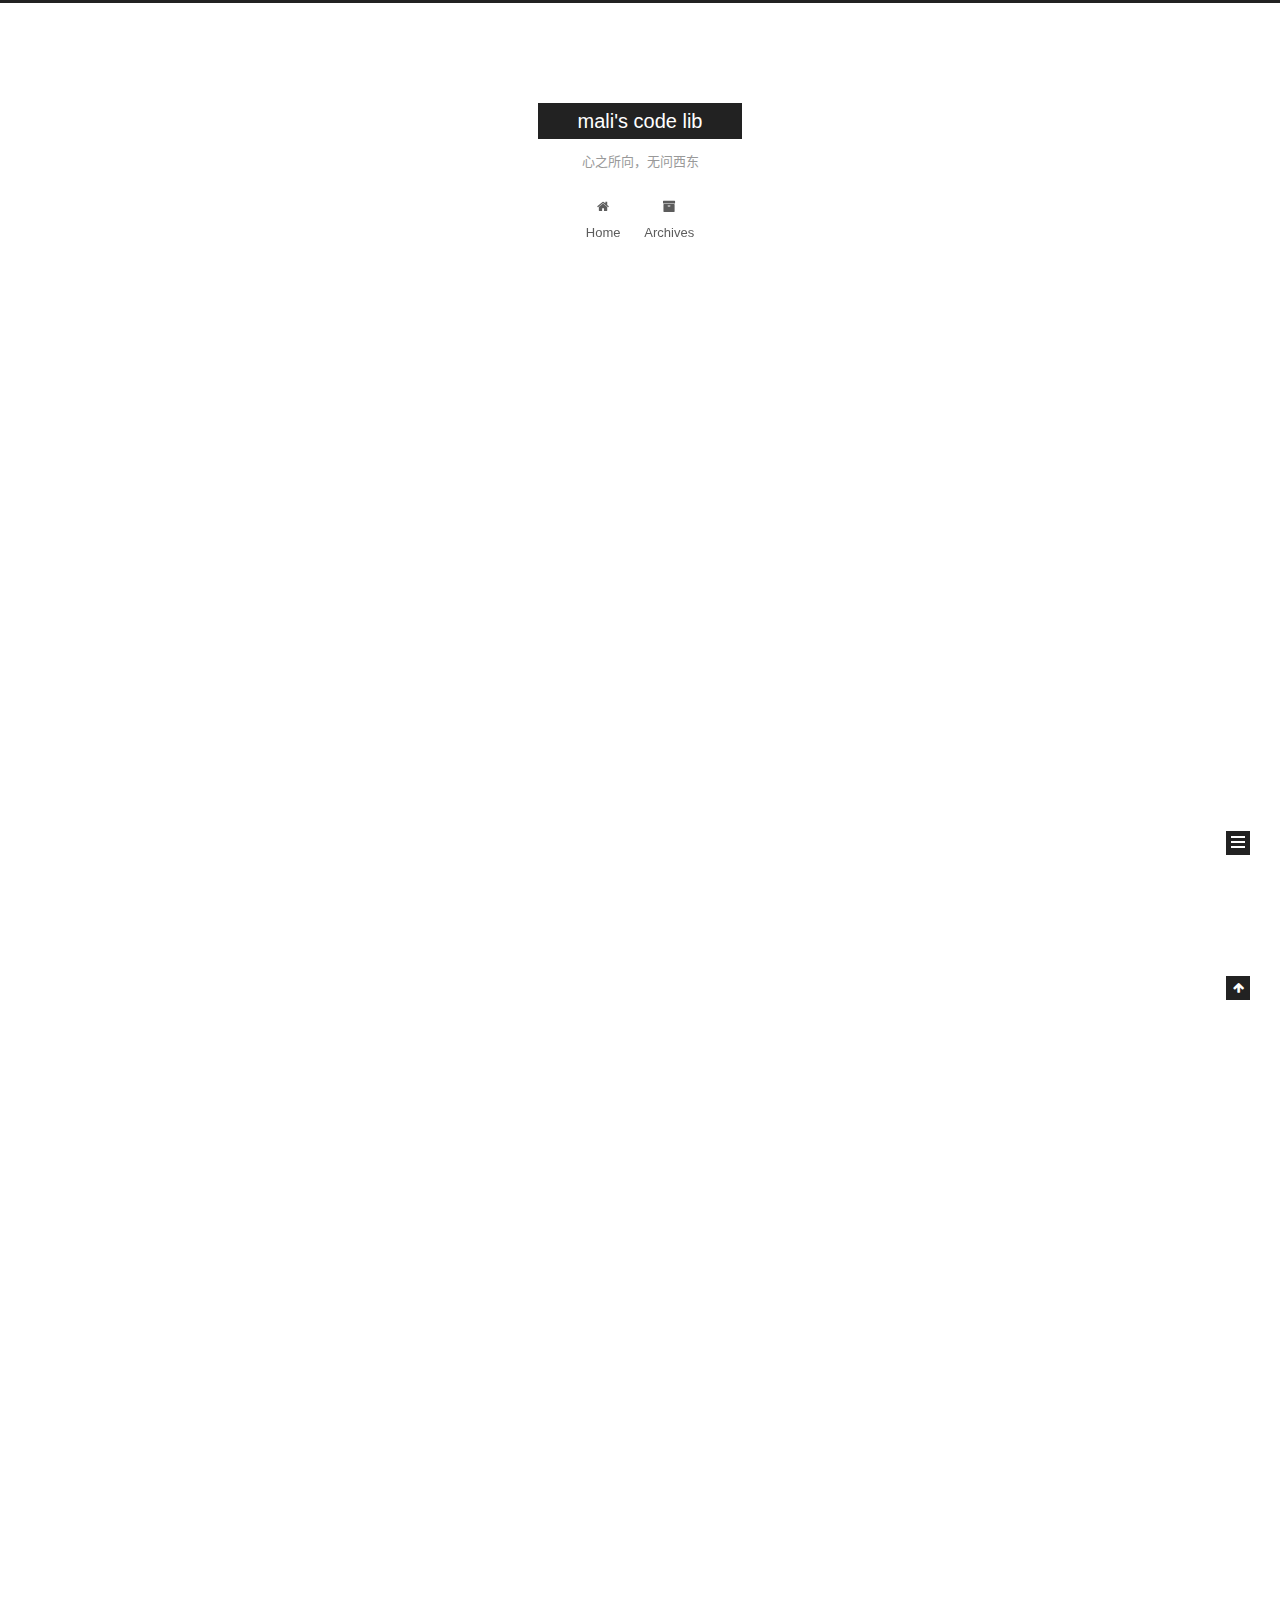
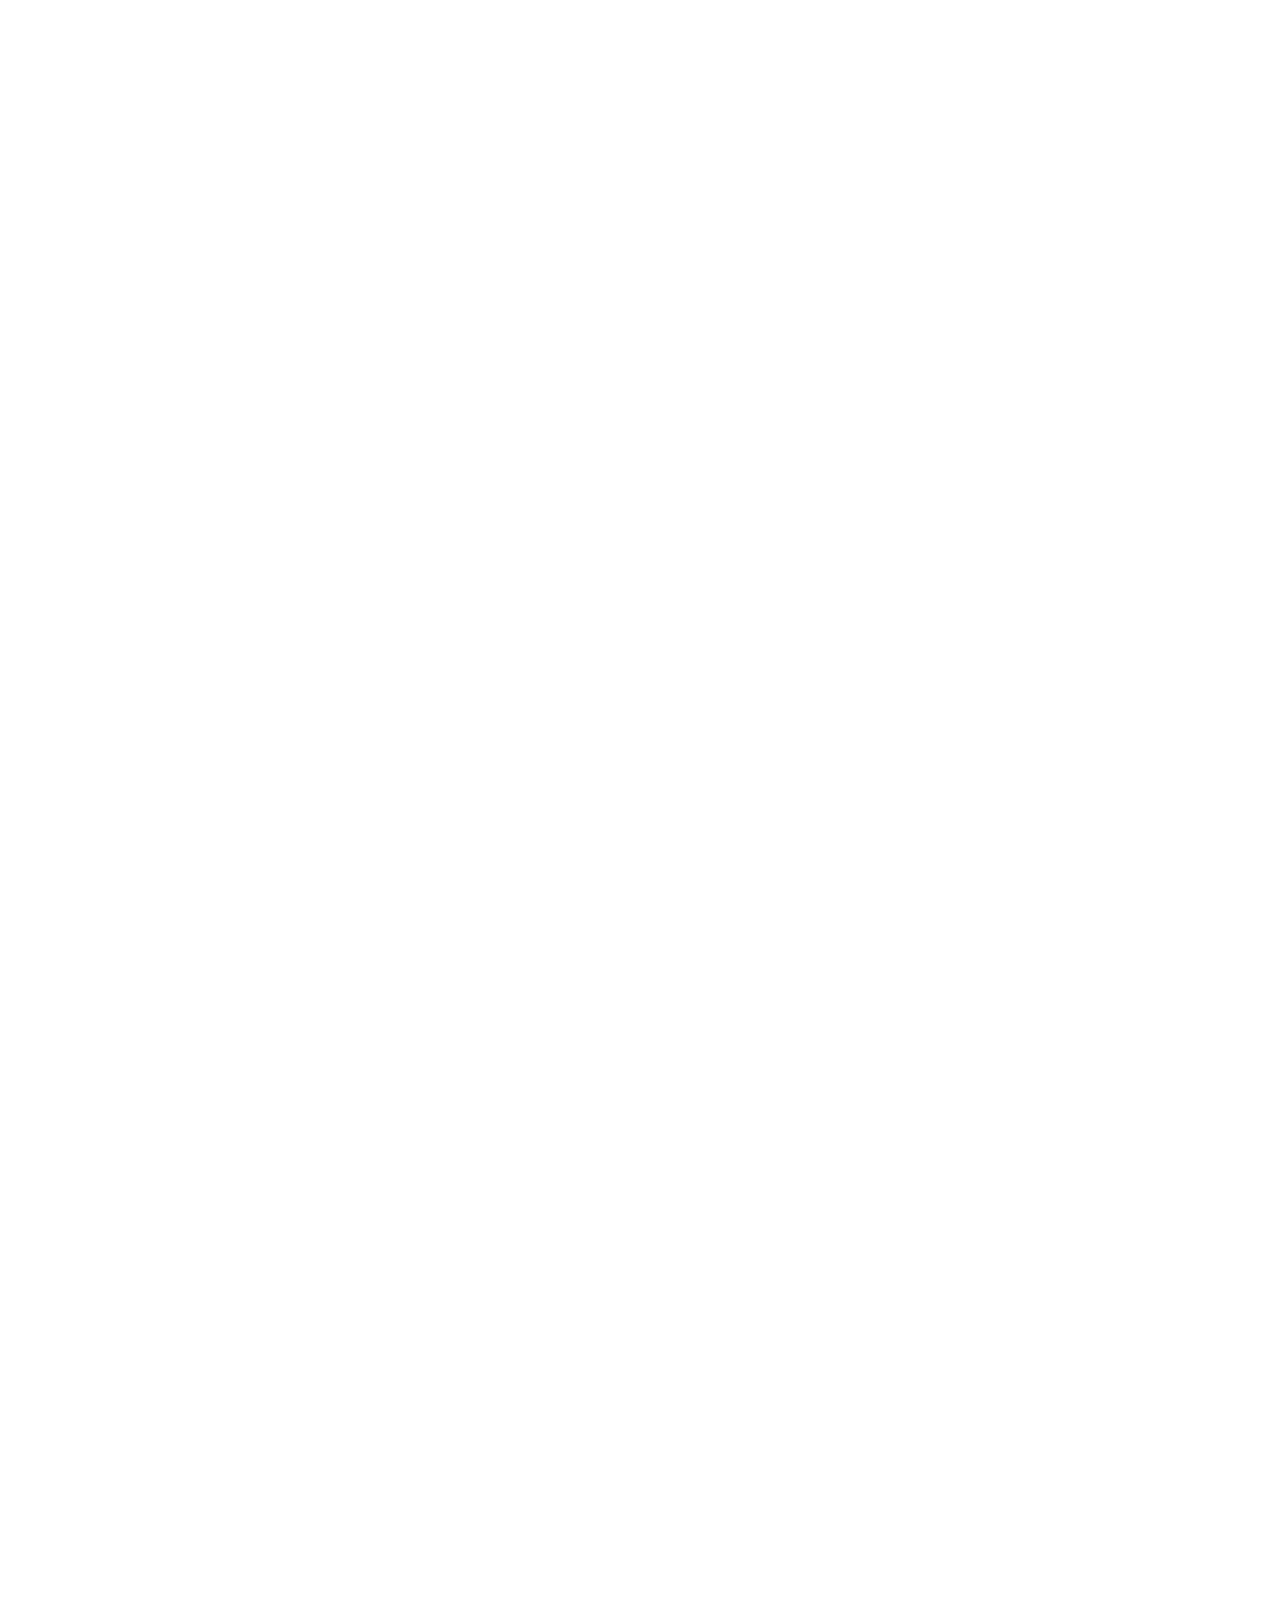
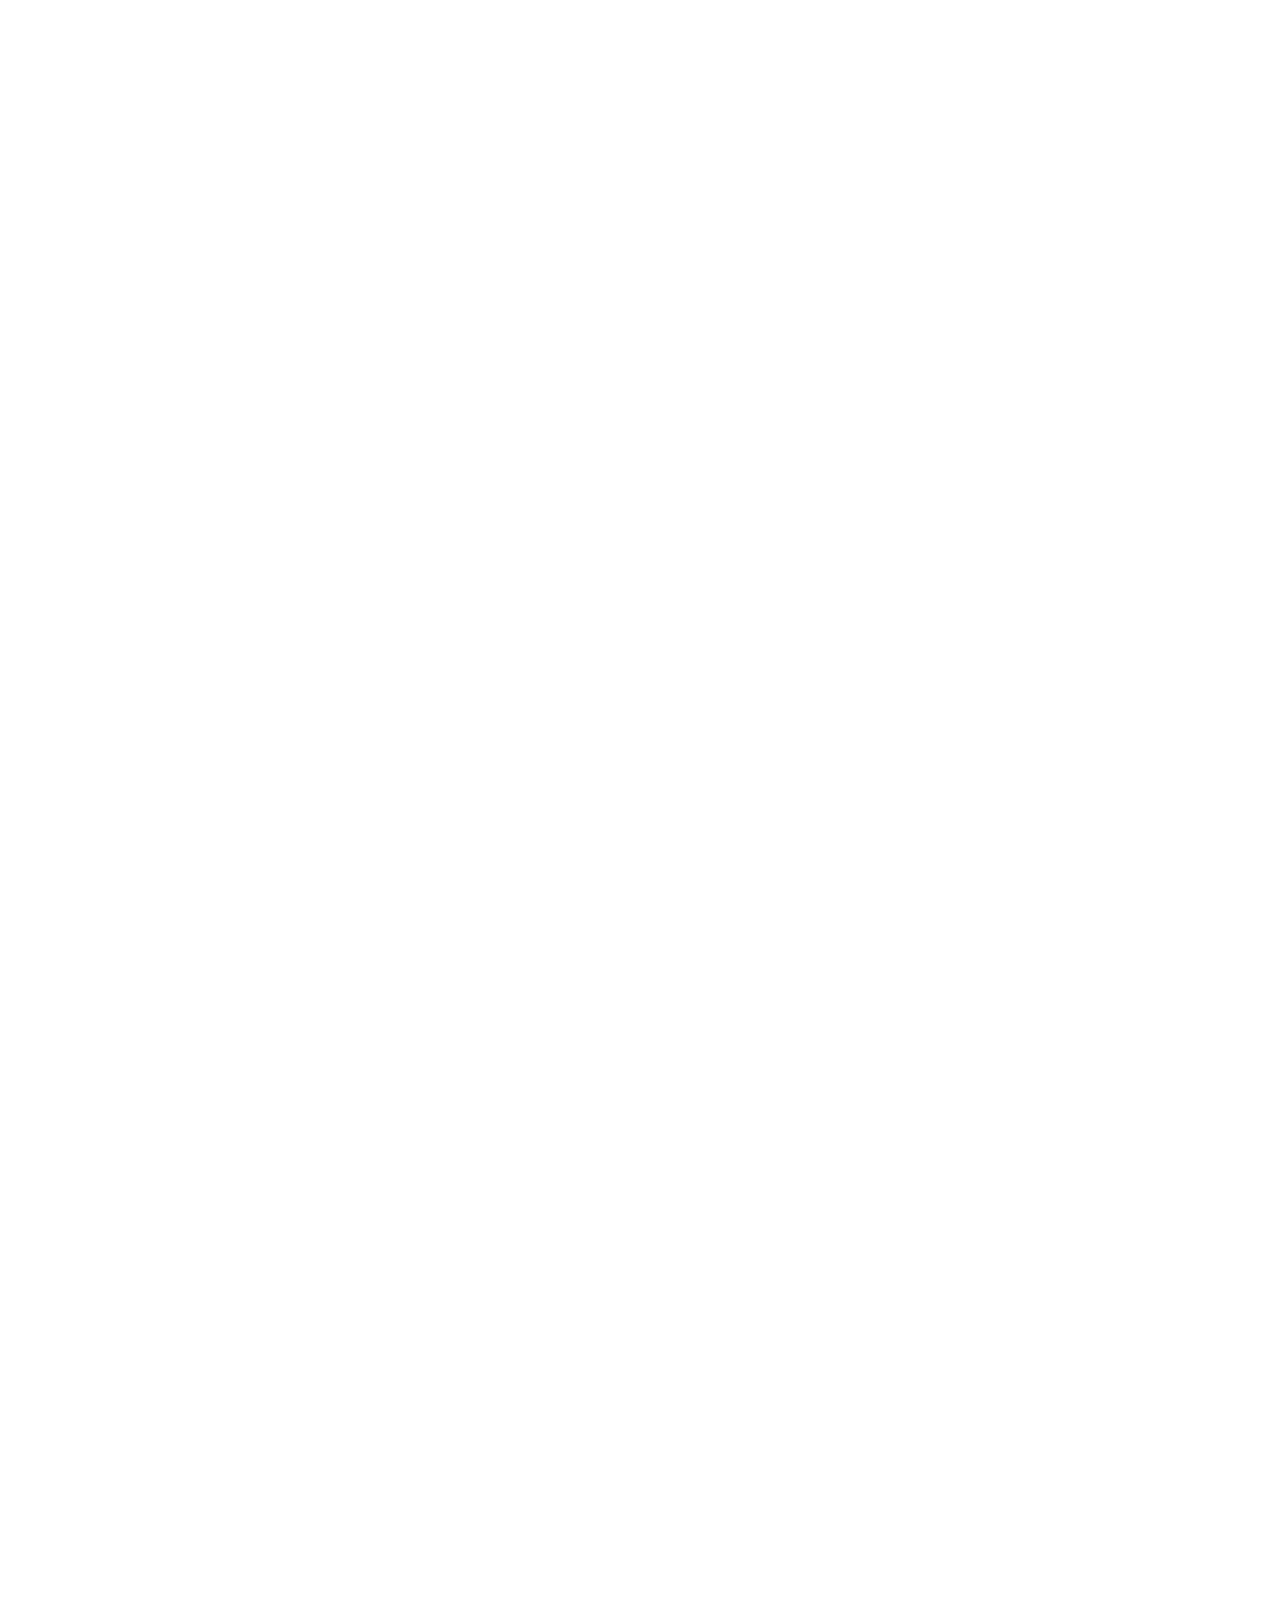
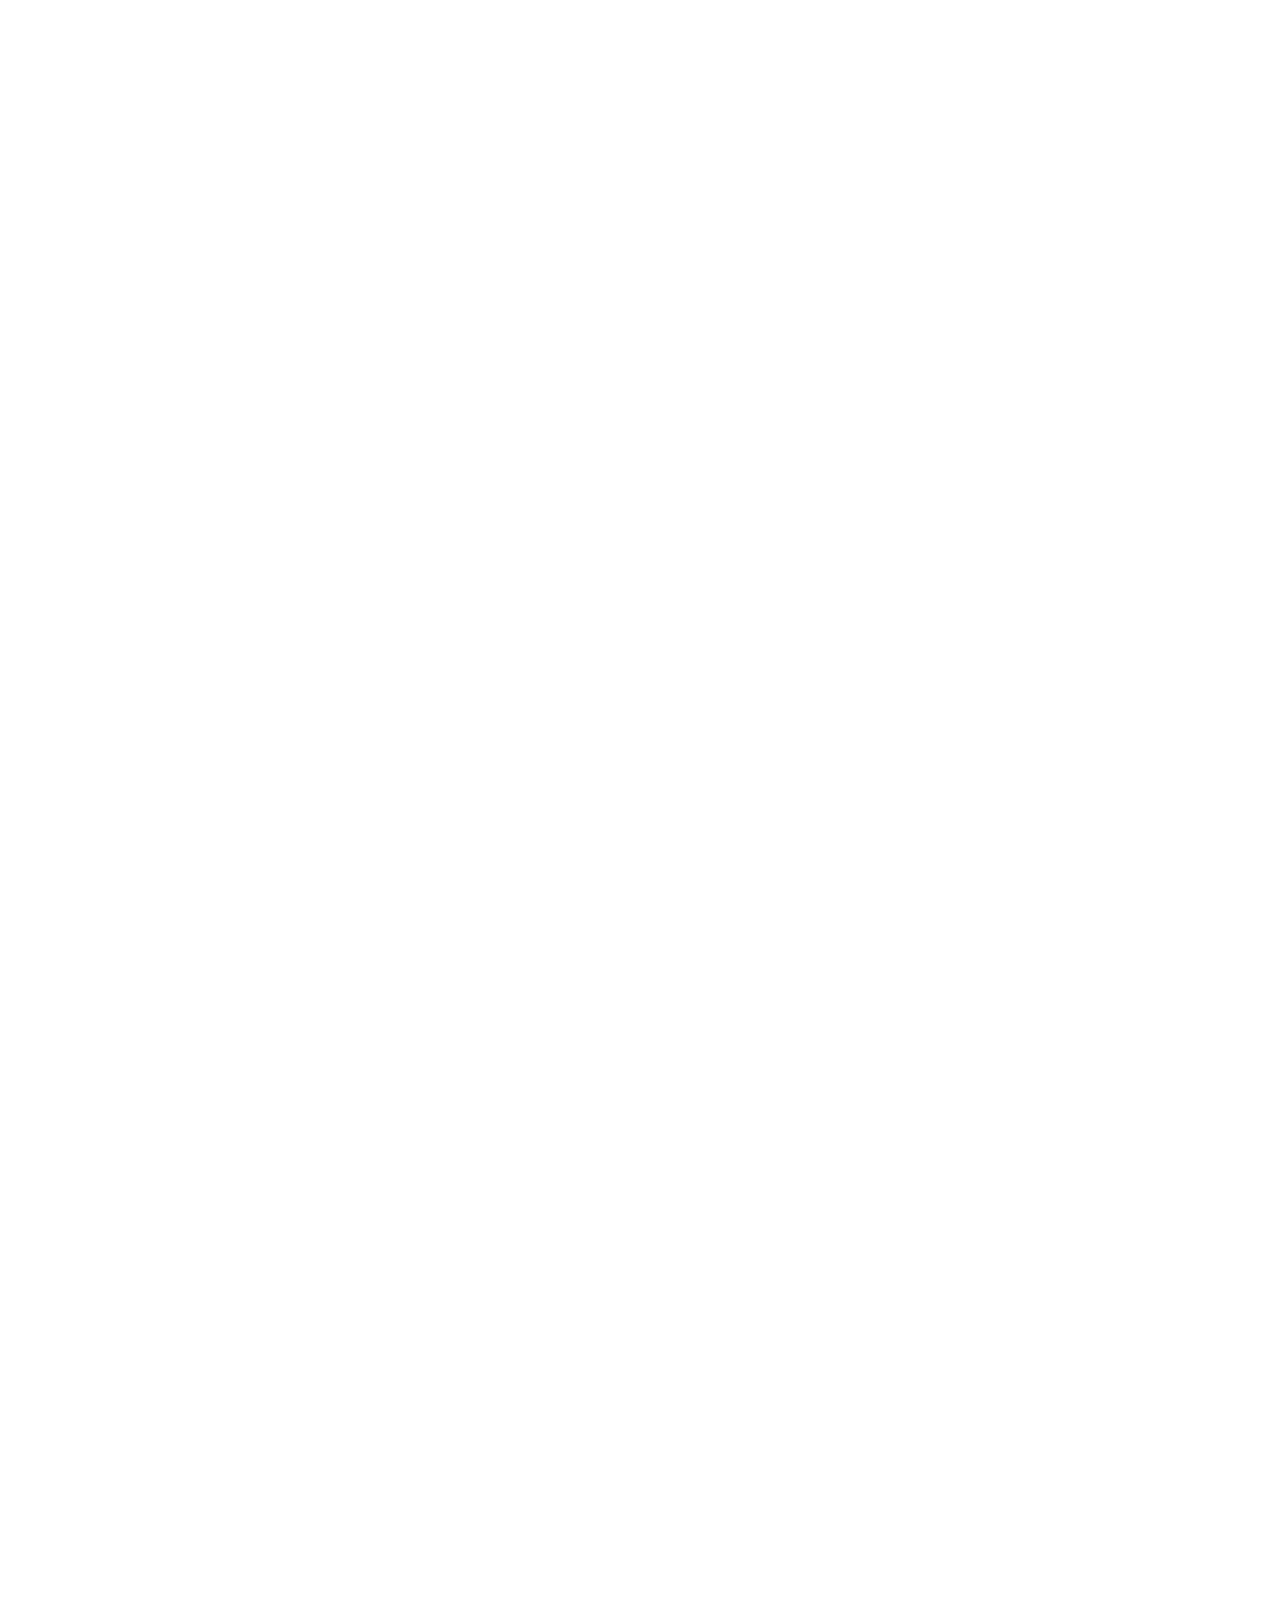
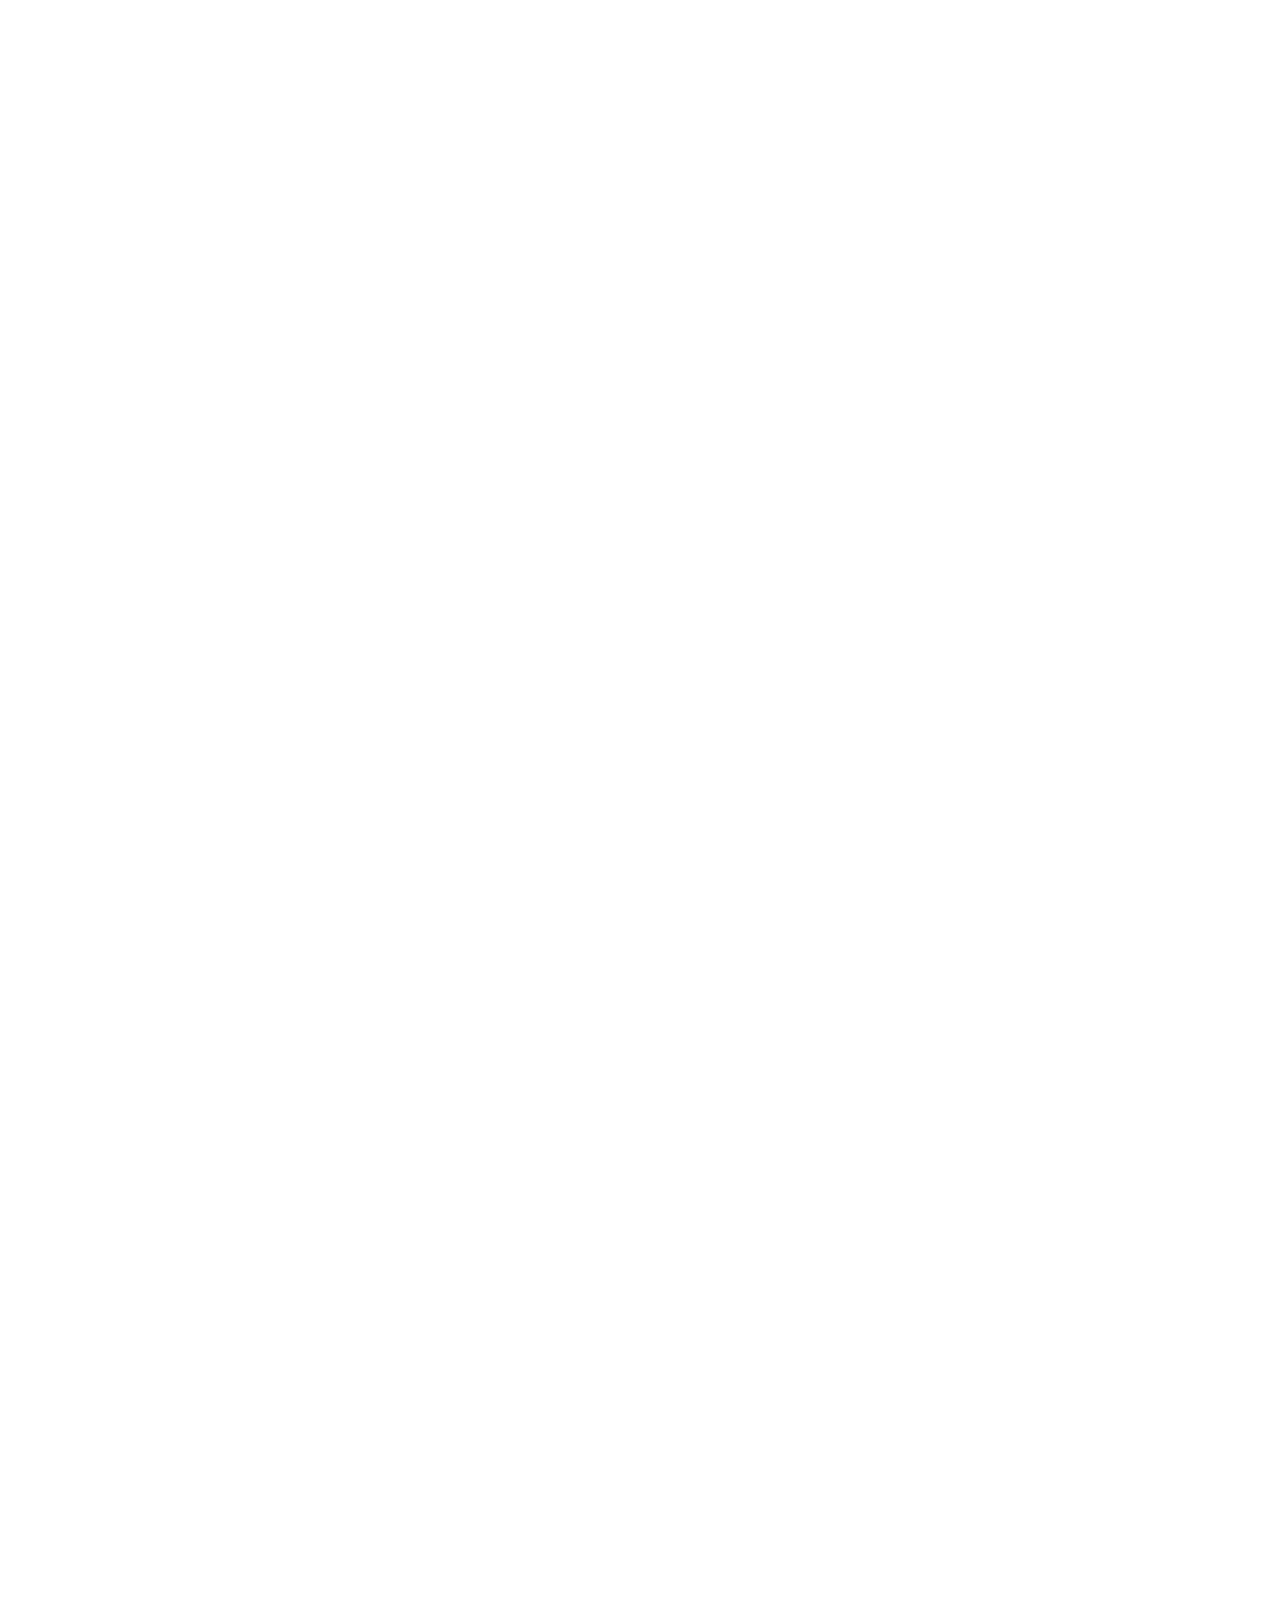
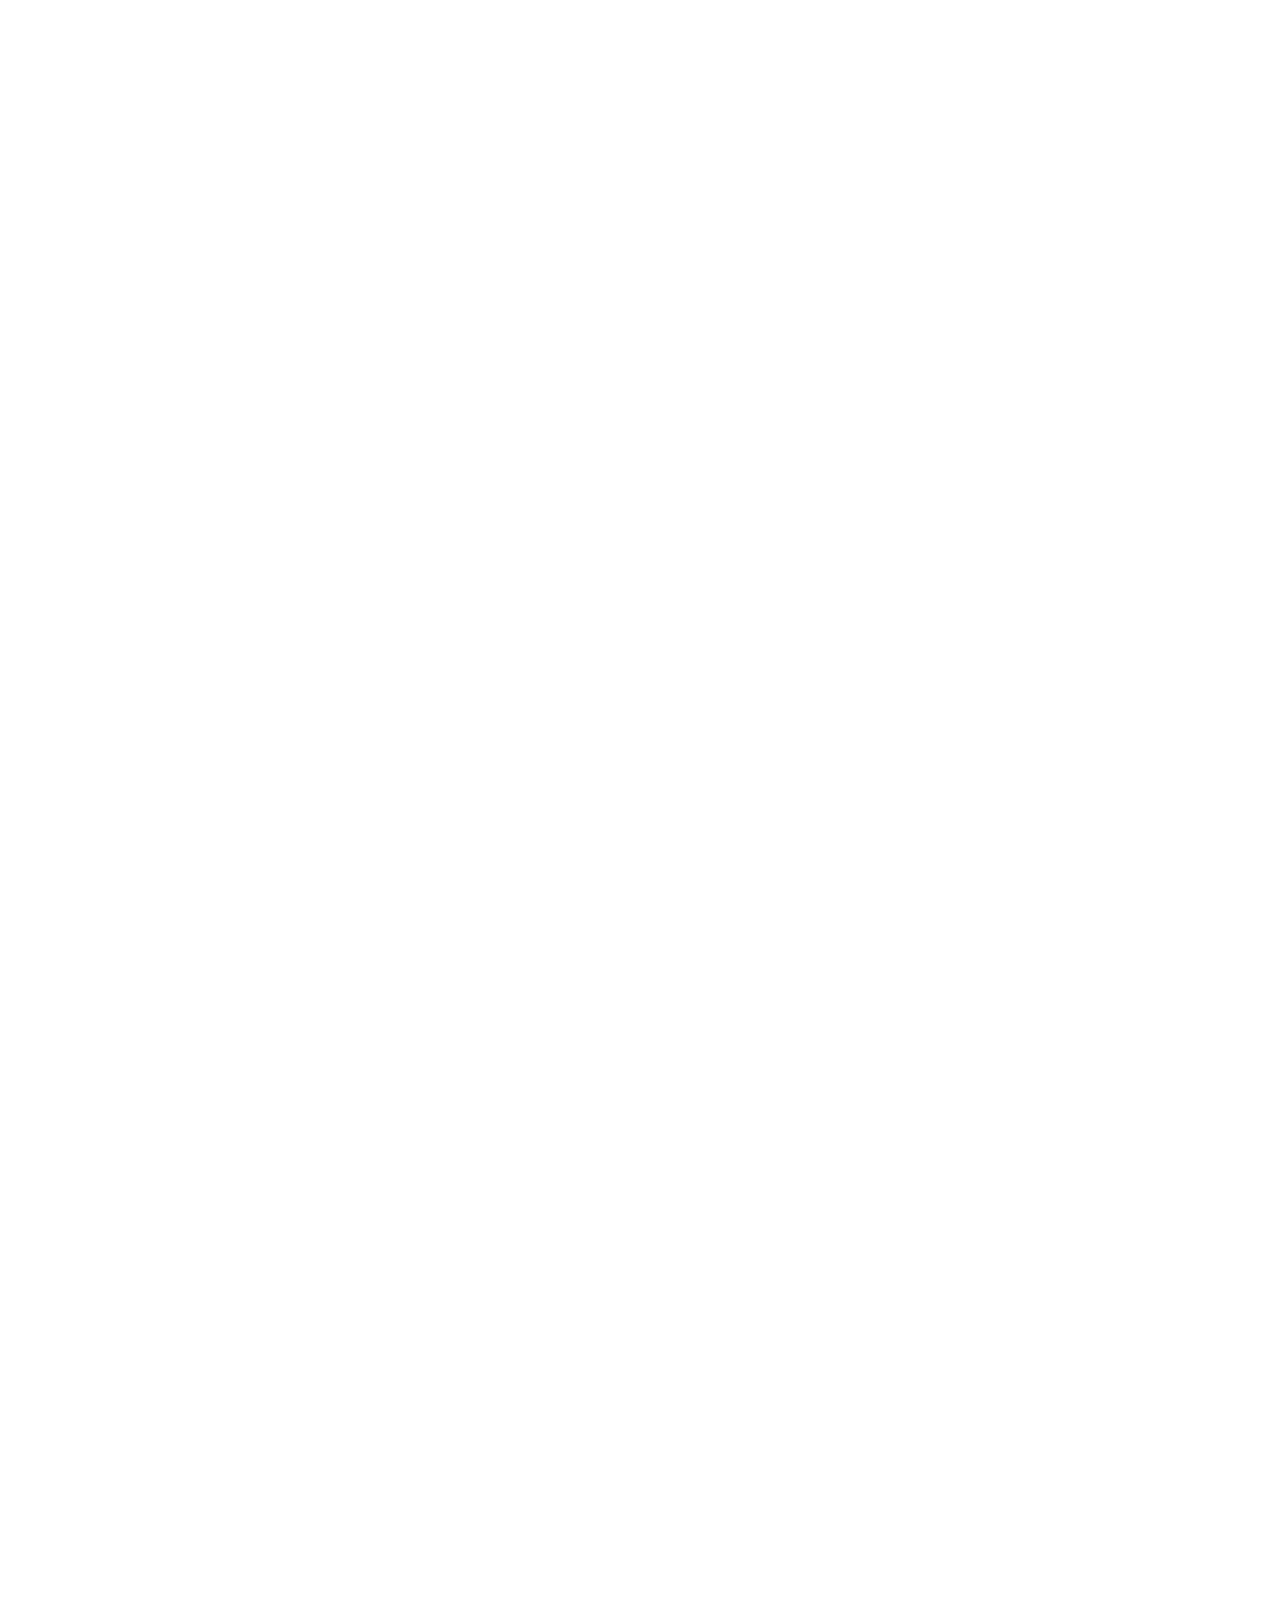
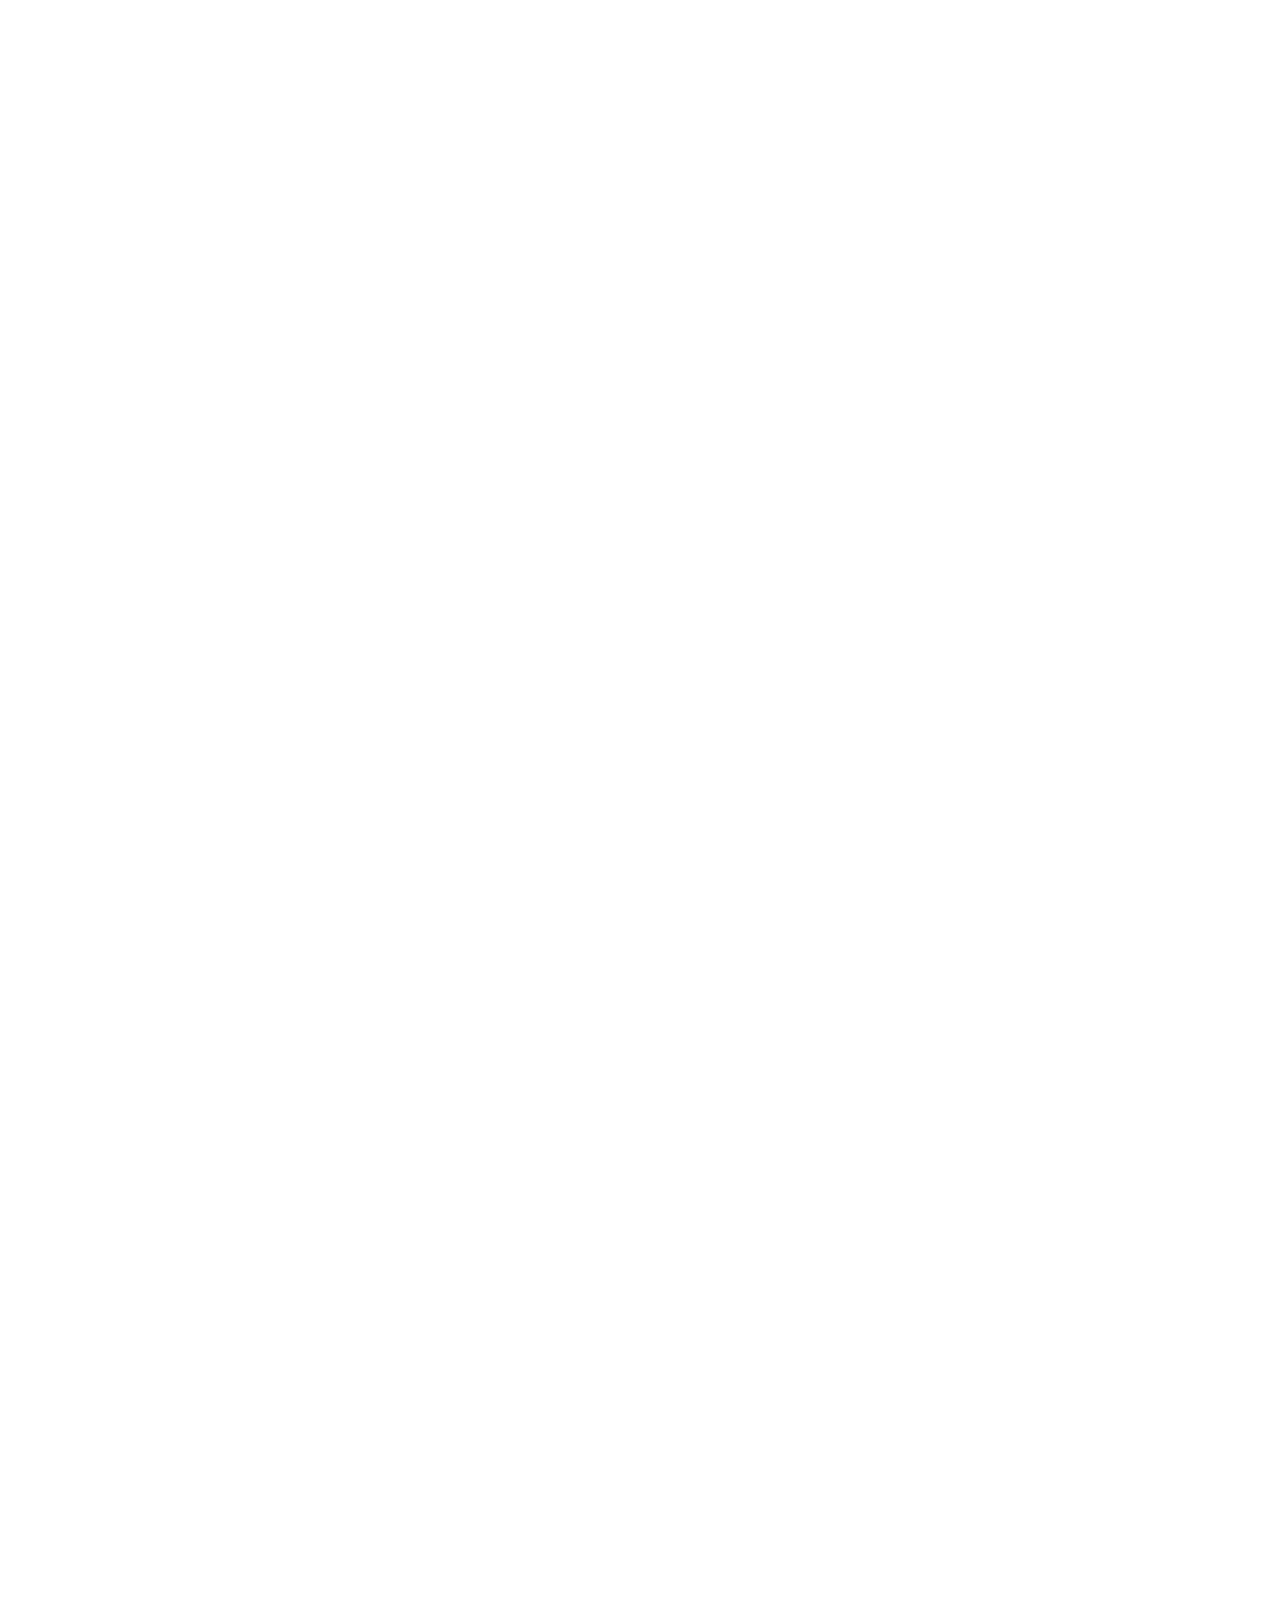
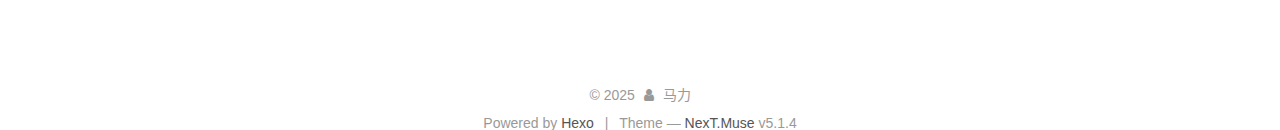
<file: index.html>
<!DOCTYPE html>



  


<html class="theme-next muse use-motion" lang="zh-CN">
<head>
  <meta charset="UTF-8"/>
<meta http-equiv="X-UA-Compatible" content="IE=edge" />
<meta name="viewport" content="width=device-width, initial-scale=1, maximum-scale=1"/>
<meta name="theme-color" content="#222">









<meta http-equiv="Cache-Control" content="no-transform" />
<meta http-equiv="Cache-Control" content="no-siteapp" />
















  
  
  <link href="/lib/fancybox/source/jquery.fancybox.css?v=2.1.5" rel="stylesheet" type="text/css" />







<link href="/lib/font-awesome/css/font-awesome.min.css?v=4.6.2" rel="stylesheet" type="text/css" />

<link href="/css/main.css?v=5.1.4" rel="stylesheet" type="text/css" />


  <link rel="apple-touch-icon" sizes="180x180" href="/images/apple-touch-icon-next.png?v=5.1.4">


  <link rel="icon" type="image/png" sizes="32x32" href="/images/favicon-32x32-next.png?v=5.1.4">


  <link rel="icon" type="image/png" sizes="16x16" href="/images/favicon-16x16-next.png?v=5.1.4">


  <link rel="mask-icon" href="/images/logo.svg?v=5.1.4" color="#222">





  <meta name="keywords" content="Hexo, NexT" />










<meta property="og:type" content="website">
<meta property="og:title" content="mali&#39;s code lib">
<meta property="og:url" content="https://codermali.github.io/index.html">
<meta property="og:site_name" content="mali&#39;s code lib">
<meta property="og:locale" content="zh_CN">
<meta property="article:author" content="马力">
<meta name="twitter:card" content="summary">



<script type="text/javascript" id="hexo.configurations">
  var NexT = window.NexT || {};
  var CONFIG = {
    root: '',
    scheme: 'Muse',
    version: '5.1.4',
    sidebar: {"position":"left","display":"post","offset":12,"b2t":false,"scrollpercent":false,"onmobile":false},
    fancybox: true,
    tabs: true,
    motion: {"enable":true,"async":false,"transition":{"post_block":"fadeIn","post_header":"slideDownIn","post_body":"slideDownIn","coll_header":"slideLeftIn","sidebar":"slideUpIn"}},
    duoshuo: {
      userId: '0',
      author: 'Author'
    },
    algolia: {
      applicationID: '',
      apiKey: '',
      indexName: '',
      hits: {"per_page":10},
      labels: {"input_placeholder":"Search for Posts","hits_empty":"We didn't find any results for the search: ${query}","hits_stats":"${hits} results found in ${time} ms"}
    }
  };
</script>



  <link rel="canonical" href="https://codermali.github.io/"/>





  <title>mali's code lib</title>
  








<meta name="generator" content="Hexo 8.1.1"></head>

<body itemscope itemtype="http://schema.org/WebPage" lang="zh-CN">

  
  
    
  

  <div class="container sidebar-position-left 
  page-home">
    <div class="headband"></div>

    <header id="header" class="header" itemscope itemtype="http://schema.org/WPHeader">
      <div class="header-inner"><div class="site-brand-wrapper">
  <div class="site-meta ">
    

    <div class="custom-logo-site-title">
      <a href="/"  class="brand" rel="start">
        <span class="logo-line-before"><i></i></span>
        <span class="site-title">mali's code lib</span>
        <span class="logo-line-after"><i></i></span>
      </a>
    </div>
      
        <p class="site-subtitle">心之所向，无问西东</p>
      
  </div>

  <div class="site-nav-toggle">
    <button>
      <span class="btn-bar"></span>
      <span class="btn-bar"></span>
      <span class="btn-bar"></span>
    </button>
  </div>
</div>

<nav class="site-nav">
  

  
    <ul id="menu" class="menu">
      
        
        <li class="menu-item menu-item-home">
          <a href="/%20" rel="section">
            
              <i class="menu-item-icon fa fa-fw fa-home"></i> <br />
            
            Home
          </a>
        </li>
      
        
        <li class="menu-item menu-item-archives">
          <a href="/archives/%20" rel="section">
            
              <i class="menu-item-icon fa fa-fw fa-archive"></i> <br />
            
            Archives
          </a>
        </li>
      

      
    </ul>
  

  
</nav>



 </div>
    </header>

    <main id="main" class="main">
      <div class="main-inner">
        <div class="content-wrap">
          <div id="content" class="content">
            
  <section id="posts" class="posts-expand">
    
      

  

  
  
  

  <article class="post post-type-normal" itemscope itemtype="http://schema.org/Article">
  
  
  
  <div class="post-block">
    <link itemprop="mainEntityOfPage" href="https://codermali.github.io/2025/11/11/Hexo%E4%BD%BF%E7%94%A8%E6%9C%AC%E5%9C%B0%E5%9B%BE%E7%89%87/">

    <span hidden itemprop="author" itemscope itemtype="http://schema.org/Person">
      <meta itemprop="name" content="">
      <meta itemprop="description" content="">
      <meta itemprop="image" content="/images/avatar.gif">
    </span>

    <span hidden itemprop="publisher" itemscope itemtype="http://schema.org/Organization">
      <meta itemprop="name" content="mali's code lib">
    </span>

    
      <header class="post-header">

        
        
          <h1 class="post-title" itemprop="name headline">
                
                <a class="post-title-link" href="/2025/11/11/Hexo%E4%BD%BF%E7%94%A8%E6%9C%AC%E5%9C%B0%E5%9B%BE%E7%89%87/" itemprop="url">Hexo使用本地图片</a></h1>
        

        <div class="post-meta">
          <span class="post-time">
            
              <span class="post-meta-item-icon">
                <i class="fa fa-calendar-o"></i>
              </span>
              
                <span class="post-meta-item-text">Posted on</span>
              
              <time title="Post created" itemprop="dateCreated datePublished" datetime="2025-11-11T23:43:10+08:00">
                2025-11-11
              </time>
            

            

            
          </span>

          
            <span class="post-category" >
            
              <span class="post-meta-divider">|</span>
            
              <span class="post-meta-item-icon">
                <i class="fa fa-folder-o"></i>
              </span>
              
                <span class="post-meta-item-text">In</span>
              
              
                <span itemprop="about" itemscope itemtype="http://schema.org/Thing">
                  <a href="/categories/Hexo-%E7%B3%BB%E5%88%97/" itemprop="url" rel="index">
                    <span itemprop="name">Hexo 系列</span>
                  </a>
                </span>

                
                
              
            </span>
          

          
            
          

          
          

          

          

          

        </div>
      </header>
    

    
    
    
    <div class="post-body" itemprop="articleBody">

      
      

      
        
          
            <p>在初次使用 <code>Hexo</code> ，编写第一篇文章的时候，就碰到了问题。</p>
<p>那就是在 <code>md</code> 文件中，引用的图片，在本地编辑器是可以查看的，而在本地启动的网站，或者部署到 <code>Github</code> 的网站中，都不能正常展示。</p>
<p>原因很简单，就是 通过常规的 markdown 语法和相对路径来引用图片和其它资源导致它们在网站上找不到资源。</p>
<p>其实 <code>Hexo</code> 官方文档中提供了插入图片的语法，具体请查看 <a target="_blank" rel="noopener" href="https://hexo.io/zh-cn/docs/tag-plugins#%E5%9B%BE%E5%83%8F">文档</a> 。</p>
<figure class="highlight plaintext"><table><tr><td class="gutter"><pre><span class="line">1</span><br></pre></td><td class="code"><pre><span class="line">&#123;% link text url [external] [title] %&#125;</span><br></pre></td></tr></table></figure>

<p>但是，当我们在 <code>md</code> 文件中，使用这样的语法时，在本地编辑器中，是无法查看图片的。</p>
<p>我不太喜欢这种写法，于是继续寻找其他的方法。</p>
<h3 id="hexo-asset-image"><a href="#hexo-asset-image" class="headerlink" title="hexo-asset-image"></a>hexo-asset-image</h3><p><a target="_blank" rel="noopener" href="https://github.com/xcodebuild/hexo-asset-image"><code>hexo-asset-image</code></a> 是一个 自动为 Hexo 中的资源图像指定绝对路径 的插件。</p>
<p>安装很简单</p>
<figure class="highlight plaintext"><table><tr><td class="gutter"><pre><span class="line">1</span><br><span class="line">2</span><br><span class="line">3</span><br><span class="line">4</span><br><span class="line">5</span><br><span class="line">6</span><br><span class="line">7</span><br><span class="line">8</span><br><span class="line">9</span><br><span class="line">10</span><br><span class="line">11</span><br><span class="line">12</span><br><span class="line">13</span><br><span class="line">14</span><br><span class="line">15</span><br><span class="line">16</span><br><span class="line">17</span><br></pre></td><td class="code"><pre><span class="line">/hexo/malideBlog $ npm install https://github.com/CodeFalling/hexo-asset-image --save</span><br><span class="line"></span><br><span class="line">added 21 packages, and audited 306 packages in 10s</span><br><span class="line"></span><br><span class="line">43 packages are looking for funding</span><br><span class="line">  run `npm fund` for details</span><br><span class="line"></span><br><span class="line">12 vulnerabilities (2 low, 1 moderate, 5 high, 4 critical)</span><br><span class="line"></span><br><span class="line">To address all issues possible (including breaking changes), run:</span><br><span class="line">  npm audit fix --force</span><br><span class="line"></span><br><span class="line">Some issues need review, and may require choosing</span><br><span class="line">a different dependency.</span><br><span class="line"></span><br><span class="line">Run `npm audit` for details.</span><br><span class="line">/hexo/malideBlog $ hexo clean</span><br></pre></td></tr></table></figure>

<h3 id="问题"><a href="#问题" class="headerlink" title="问题"></a>问题</h3><p>当我直接使用命令 <code>npm install hexo-asset-image --save</code> 安装 <code>hexo-asset-image</code> 时，安装好的插件，似乎不太对，并不能正确的将我图片资源的路径转换为绝对路径。</p>
<p>我对前端不是很在行，没有深究原因的条件，只是进行一个记录。</p>

          
        
      
    </div>
    
    
    

    

    

    

    <footer class="post-footer">
      

      

      

      
      
        <div class="post-eof"></div>
      
    </footer>
  </div>
  
  
  
  </article>


    
      

  

  
  
  

  <article class="post post-type-normal" itemscope itemtype="http://schema.org/Article">
  
  
  
  <div class="post-block">
    <link itemprop="mainEntityOfPage" href="https://codermali.github.io/2025/11/10/Docker-%E9%83%A8%E7%BD%B2-Hexo/">

    <span hidden itemprop="author" itemscope itemtype="http://schema.org/Person">
      <meta itemprop="name" content="">
      <meta itemprop="description" content="">
      <meta itemprop="image" content="/images/avatar.gif">
    </span>

    <span hidden itemprop="publisher" itemscope itemtype="http://schema.org/Organization">
      <meta itemprop="name" content="mali's code lib">
    </span>

    
      <header class="post-header">

        
        
          <h1 class="post-title" itemprop="name headline">
                
                <a class="post-title-link" href="/2025/11/10/Docker-%E9%83%A8%E7%BD%B2-Hexo/" itemprop="url">Docker 部署 Hexo</a></h1>
        

        <div class="post-meta">
          <span class="post-time">
            
              <span class="post-meta-item-icon">
                <i class="fa fa-calendar-o"></i>
              </span>
              
                <span class="post-meta-item-text">Posted on</span>
              
              <time title="Post created" itemprop="dateCreated datePublished" datetime="2025-11-10T20:44:27+08:00">
                2025-11-10
              </time>
            

            

            
          </span>

          
            <span class="post-category" >
            
              <span class="post-meta-divider">|</span>
            
              <span class="post-meta-item-icon">
                <i class="fa fa-folder-o"></i>
              </span>
              
                <span class="post-meta-item-text">In</span>
              
              
                <span itemprop="about" itemscope itemtype="http://schema.org/Thing">
                  <a href="/categories/Hexo-%E7%B3%BB%E5%88%97/" itemprop="url" rel="index">
                    <span itemprop="name">Hexo 系列</span>
                  </a>
                </span>

                
                
              
            </span>
          

          
            
          

          
          

          

          

          

        </div>
      </header>
    

    
    
    
    <div class="post-body" itemprop="articleBody">

      
      

      
        
          
            <h1 id="镜像选择"><a href="#镜像选择" class="headerlink" title="镜像选择"></a>镜像选择</h1><p>选择使用 <code>Docker</code> 部署，是为了能方便、快速的部署，这样可以聚焦到 <code>Hexo</code> 本身。</p>
<p><code>Hexo</code> 官方是没有提供 <code>Docker</code> <code>Image</code> 的，因此需要自行寻找。</p>
<p>在寻找 <code>Hexo</code> 镜像的过程，花了一些时间，走了一段弯路。这里只介绍一下我试用过的镜像，以及碰到的问题。</p>
<ol>
<li><p><a target="_blank" rel="noopener" href="https://github.com/appotry/docker-hexo"><code>bloodstar/hexo</code></a> 。在修改配置文件 <code>_config.yml</code> 或者发布文章等变更操作后，必须要重启容器，才能生效。在 <code>github</code> 上提起 <code>issue</code> 沟通后，得知无法解决这个问题。</p>
<blockquote>
<p>个人也发现了，可能和node的特性有关，restart pm2这个内部的web服务器也可以立即生效，个人的解决方法是如下重启web服务 <code>pm2 restart /hexo_run.js</code>。</p>
</blockquote>
</li>
<li><p><a target="_blank" rel="noopener" href="https://hub.docker.com/r/taskbjorn/hexo"><code>taskbjorn/hexo</code></a> 。这个镜像会有权限问题。简单来说就是因为，当宿主机上不存在挂载目录时，Docker 会自动创建它，但这个创建操作是由 Docker daemon 执行的，而 Docker daemon 通常以 root 权限运行，所以自动创建的目录归属于 root。这个创建过程发生在容器启动之前，与你在 docker-compose.yml 中设置的 user: 1000:0 无关。</p>
</li>
</ol>
<p>到最后，我自己编写了一个 <code>Dockerfile</code> ，如下：</p>
<figure class="highlight plaintext"><table><tr><td class="gutter"><pre><span class="line">1</span><br><span class="line">2</span><br><span class="line">3</span><br><span class="line">4</span><br><span class="line">5</span><br><span class="line">6</span><br><span class="line">7</span><br><span class="line">8</span><br><span class="line">9</span><br><span class="line">10</span><br><span class="line">11</span><br><span class="line">12</span><br><span class="line">13</span><br><span class="line">14</span><br><span class="line">15</span><br><span class="line">16</span><br><span class="line">17</span><br><span class="line">18</span><br><span class="line">19</span><br><span class="line">20</span><br><span class="line">21</span><br><span class="line">22</span><br><span class="line">23</span><br><span class="line">24</span><br><span class="line">25</span><br><span class="line">26</span><br><span class="line">27</span><br><span class="line">28</span><br><span class="line">29</span><br><span class="line">30</span><br><span class="line">31</span><br><span class="line">32</span><br><span class="line">33</span><br><span class="line">34</span><br><span class="line">35</span><br><span class="line">36</span><br><span class="line">37</span><br><span class="line">38</span><br><span class="line">39</span><br><span class="line">40</span><br><span class="line">41</span><br><span class="line">42</span><br><span class="line">43</span><br><span class="line">44</span><br><span class="line">45</span><br><span class="line">46</span><br><span class="line">47</span><br><span class="line">48</span><br><span class="line">49</span><br><span class="line">50</span><br><span class="line">51</span><br><span class="line">52</span><br><span class="line">53</span><br><span class="line">54</span><br><span class="line">55</span><br><span class="line">56</span><br><span class="line">57</span><br><span class="line">58</span><br><span class="line">59</span><br><span class="line">60</span><br><span class="line">61</span><br><span class="line">62</span><br><span class="line">63</span><br><span class="line">64</span><br><span class="line">65</span><br><span class="line">66</span><br><span class="line">67</span><br><span class="line">68</span><br><span class="line">69</span><br></pre></td><td class="code"><pre><span class="line"># ============================================</span><br><span class="line"># Hexo 博客容器镜像</span><br><span class="line"># 基于 Alpine Linux 构建的轻量级 Hexo 环境</span><br><span class="line"># ============================================</span><br><span class="line"></span><br><span class="line"># 使用 Alpine Linux 作为基础镜像（体积小，安全性高）</span><br><span class="line">FROM alpine:latest</span><br><span class="line"></span><br><span class="line"># 设置构建时的代理环境变量（用于加速包下载）</span><br><span class="line">ENV http_prosy=http://192.168.88.2:7890</span><br><span class="line">ENV https_proxy=http://192.168.88.2:7890</span><br><span class="line"></span><br><span class="line"># 安装运行 Hexo 所需的依赖包</span><br><span class="line"># - git: 用于版本控制和主题/插件安装</span><br><span class="line"># - nodejs/npm: Hexo 运行环境</span><br><span class="line"># - openssh: SSH 连接支持</span><br><span class="line"># - su-exec: 轻量级用户切换工具（比 su 和 sudo 更适合容器）</span><br><span class="line">RUN apk add --update --no-cache git nodejs npm openssh su-exec &amp;&amp; \</span><br><span class="line">    # 全局安装 hexo-cli 命令行工具</span><br><span class="line">    npm install -g --loglevel=error hexo-cli &amp;&amp; \</span><br><span class="line">    # 清理 NPM 缓存和 APK 缓存以减小镜像体积</span><br><span class="line">    npm cache clean --force &amp;&amp; \</span><br><span class="line">    rm -rf /var/cache/apk/*</span><br><span class="line"></span><br><span class="line"># 创建非特权用户 hexo (UID:1000, GID:1000)</span><br><span class="line"># 使用非 root 用户运行应用是容器安全最佳实践</span><br><span class="line">RUN addgroup -S hexo -g 1000 &amp;&amp; \</span><br><span class="line">    adduser -S hexo -g &#x27;hexo&#x27; -u 1000 -G hexo &amp;&amp; \</span><br><span class="line">    # 创建 Hexo 博客目录结构</span><br><span class="line">    mkdir -p /hexo/malideBlog &amp;&amp; \</span><br><span class="line">    # 设置目录所有权（注意：volume 挂载会覆盖此权限）</span><br><span class="line">    chown -R hexo:hexo /hexo</span><br><span class="line"></span><br><span class="line"># 设置容器工作目录为博客根目录</span><br><span class="line">WORKDIR /hexo/malideBlog</span><br><span class="line"></span><br><span class="line"># 声明容器对外暴露的端口（Hexo 默认服务端口）</span><br><span class="line">EXPOSE 4000</span><br><span class="line"></span><br><span class="line"># 创建启动脚本来配置 Git 用户信息</span><br><span class="line">RUN printf &#x27;#!/bin/sh\n\</span><br><span class="line">set -e\n\</span><br><span class="line">\n\</span><br><span class="line"># 配置 Git 用户信息（如果提供了环境变量）\n\</span><br><span class="line">if [ -n &quot;$GIT_USER_EMAIL&quot; ]; then\n\</span><br><span class="line">    echo &quot;配置 Git 邮箱: $GIT_USER_EMAIL&quot;\n\</span><br><span class="line">    git config --global user.email &quot;$GIT_USER_EMAIL&quot;\n\</span><br><span class="line">fi\n\</span><br><span class="line">\n\</span><br><span class="line">if [ -n &quot;$GIT_USER_NAME&quot; ]; then\n\</span><br><span class="line">    echo &quot;配置 Git 用户名: $GIT_USER_NAME&quot;\n\</span><br><span class="line">    git config --global user.name &quot;$GIT_USER_NAME&quot;\n\</span><br><span class="line">fi\n\</span><br><span class="line">\n\</span><br><span class="line">echo &quot;环境准备完成，当前用户: $(whoami)&quot;\n\</span><br><span class="line">\n\</span><br><span class="line"># 执行传入的命令\n\</span><br><span class="line">exec &quot;$@&quot;\n&#x27; &gt; /entrypoint.sh &amp;&amp; \</span><br><span class="line">    chmod +x /entrypoint.sh</span><br><span class="line"></span><br><span class="line"># 设置默认用户为 hexo</span><br><span class="line"># 容器内所有操作都以 hexo 用户执行</span><br><span class="line">USER hexo</span><br><span class="line"></span><br><span class="line"># 容器启动入口点</span><br><span class="line">ENTRYPOINT [&quot;/entrypoint.sh&quot;]</span><br><span class="line"></span><br><span class="line"># 默认命令：启动交互式 shell</span><br><span class="line">CMD [&quot;/bin/sh&quot;]</span><br></pre></td></tr></table></figure>

<p>接下来构建镜像</p>
<figure class="highlight plaintext"><table><tr><td class="gutter"><pre><span class="line">1</span><br><span class="line">2</span><br></pre></td><td class="code"><pre><span class="line">## --network host。让 docker build 时，使用宿主机网络， 这样 Dockerfile 中配置的代理才能生效。</span><br><span class="line">docker build -t mali/hexo:1.0 --no-cache --rm --network host .</span><br></pre></td></tr></table></figure>
<p>在这里可以引申出一个知识点。</p>
<h4 id="Docker-的三个环境"><a href="#Docker-的三个环境" class="headerlink" title="Docker 的三个环境:"></a>Docker 的三个环境:</h4><ul>
<li>第一个环境是 docker daemon 守护程序，就是运行在我们电脑上的 docker 软件，它负责管理镜像和容器。我们在命令行输入的内容，就是由 docker daemon 来处理的。</li>
<li>第二个环境是 docker build 环境。也是一个容器环境。docker 在 build 镜像时总是要新建一个临时容器，这个容器带了一个环境，build 的过程就在该环境中运行。</li>
<li>第三个环境是容器 container 自己的环境。每个运行的容器拥有的环境不同。</li>
</ul>
<p>因此，可以对应三个很经典的问题</p>
<ul>
<li><code>docker pull</code> 失败<ul>
<li>最佳解决方案是，修改 <code>/etc/docker/daemon.json</code> 文件。<figure class="highlight plaintext"><table><tr><td class="gutter"><pre><span class="line">1</span><br><span class="line">2</span><br><span class="line">3</span><br><span class="line">4</span><br><span class="line">5</span><br><span class="line">6</span><br></pre></td><td class="code"><pre><span class="line">&#123;</span><br><span class="line">  &quot;proxies&quot; : &#123;</span><br><span class="line">    &quot;http-proxy&quot; : &quot;http://127.0.0.1:7890&quot;,</span><br><span class="line">    &quot;https-proxy&quot; : &quot;http://127.0.0.1:7890&quot;</span><br><span class="line">  &#125;</span><br><span class="line">&#125;</span><br></pre></td></tr></table></figure></li>
</ul>
</li>
<li><code>docker build</code> 失败<ul>
<li>最佳解决方案是，使用宿主机网络。 <code>--network host</code> 。</li>
</ul>
</li>
<li><code>docker run</code> 失败<ul>
<li>最佳解决方案是，使用代理。</li>
</ul>
</li>
</ul>
<h1 id="部署"><a href="#部署" class="headerlink" title="部署"></a>部署</h1><p>这个镜像只提供一个环境，其实也并没有彻底解决权限问题，使用起来有先决条件。<br>那就是在启动容器之前，在宿主机创建挂载目录，并配置权限。</p>
<figure class="highlight plaintext"><table><tr><td class="gutter"><pre><span class="line">1</span><br><span class="line">2</span><br></pre></td><td class="code"><pre><span class="line">mkdir -p ./blog ./ssh</span><br><span class="line">chown -R 1000:1000 ./blog ./ssh</span><br></pre></td></tr></table></figure>

<p>我习惯使用 <code>Docker-Compose</code> 来部署，如下：</p>
<figure class="highlight plaintext"><table><tr><td class="gutter"><pre><span class="line">1</span><br><span class="line">2</span><br><span class="line">3</span><br><span class="line">4</span><br><span class="line">5</span><br><span class="line">6</span><br><span class="line">7</span><br><span class="line">8</span><br><span class="line">9</span><br><span class="line">10</span><br><span class="line">11</span><br><span class="line">12</span><br><span class="line">13</span><br><span class="line">14</span><br><span class="line">15</span><br><span class="line">16</span><br><span class="line">17</span><br><span class="line">18</span><br><span class="line">19</span><br><span class="line">20</span><br><span class="line">21</span><br><span class="line">22</span><br><span class="line">23</span><br><span class="line">24</span><br><span class="line">25</span><br><span class="line">26</span><br><span class="line">27</span><br><span class="line">28</span><br><span class="line">29</span><br><span class="line">30</span><br><span class="line">31</span><br><span class="line">32</span><br><span class="line">33</span><br><span class="line">34</span><br><span class="line">35</span><br><span class="line">36</span><br><span class="line">37</span><br><span class="line">38</span><br><span class="line">39</span><br><span class="line">40</span><br><span class="line">41</span><br><span class="line">42</span><br><span class="line">43</span><br><span class="line">44</span><br><span class="line">45</span><br><span class="line">46</span><br><span class="line">47</span><br><span class="line">48</span><br><span class="line">49</span><br><span class="line">50</span><br><span class="line">51</span><br><span class="line">52</span><br><span class="line">53</span><br><span class="line">54</span><br><span class="line">55</span><br><span class="line">56</span><br></pre></td><td class="code"><pre><span class="line"># ============================================</span><br><span class="line"># Hexo 博客服务 Docker Compose 配置</span><br><span class="line"># ============================================</span><br><span class="line"></span><br><span class="line">services:</span><br><span class="line">  hexo:</span><br><span class="line">    # 容器名称</span><br><span class="line">    container_name: hexo</span><br><span class="line">    </span><br><span class="line">    # 使用的镜像</span><br><span class="line">    image: mali/hexo:1.0</span><br><span class="line">    </span><br><span class="line">    # 容器重启策略：除非手动停止，否则总是重启</span><br><span class="line">    restart: unless-stopped</span><br><span class="line">    </span><br><span class="line">    # 环境变量配置</span><br><span class="line">    environment:</span><br><span class="line">      # 设置时区为上海（东八区）</span><br><span class="line">      - TZ=Asia/Shanghai</span><br><span class="line">      # 代理配置（通过 clash 容器代理网络请求）</span><br><span class="line">      - http_proxy=http://clash:7890</span><br><span class="line">      - https_proxy=http://clash:7890</span><br><span class="line">      # 不代理本地回环地址</span><br><span class="line">      - no_proxy=localhost,127.0.0.1,::1</span><br><span class="line">      # Git 用户配置（用于提交代码时的身份信息）</span><br><span class="line">      - GIT_USER_EMAIL=mali@codermali.com</span><br><span class="line">      - GIT_USER_NAME=codermali</span><br><span class="line">    </span><br><span class="line">    # 数据卷挂载</span><br><span class="line">    # 将宿主机 ./blog 目录挂载到容器内的 Hexo 博客目录</span><br><span class="line">    # 注意：需要在宿主机上提前创建目录并设置权限：</span><br><span class="line">    #   mkdir -p ./blog ./ssh</span><br><span class="line">    #   chown -R 1000:1000 ./blog ./ssh</span><br><span class="line">    volumes:</span><br><span class="line">      - ./blog:/hexo/malideBlog</span><br><span class="line">      - ./ssh:/home/hexo/.ssh</span><br><span class="line">    </span><br><span class="line">    # 端口映射：宿主机 4000 端口映射到容器 4000 端口</span><br><span class="line">    ports:</span><br><span class="line">      - 4000:4000</span><br><span class="line">    </span><br><span class="line">    # 连接到外部网络（与其他服务如 clash 通信）</span><br><span class="line">    networks:</span><br><span class="line">      - services_network</span><br><span class="line">    </span><br><span class="line">    # 保持标准输入打开，允许交互式操作</span><br><span class="line">    stdin_open: true</span><br><span class="line">    </span><br><span class="line">    # 分配伪终端，支持终端交互</span><br><span class="line">    tty: true</span><br><span class="line"></span><br><span class="line"># 网络配置</span><br><span class="line">networks:</span><br><span class="line">  # 使用外部已存在的网络（需要提前创建）</span><br><span class="line">  services_network:</span><br><span class="line">    external: true</span><br></pre></td></tr></table></figure>

<h1 id="部署到-Github-Pages"><a href="#部署到-Github-Pages" class="headerlink" title="部署到 Github Pages"></a>部署到 <code>Github Pages</code></h1><h3 id="配置免密环境"><a href="#配置免密环境" class="headerlink" title="配置免密环境"></a>配置免密环境</h3><p>1、配置本地 <code>git</code> 环境</p>
<figure class="highlight plaintext"><table><tr><td class="gutter"><pre><span class="line">1</span><br><span class="line">2</span><br><span class="line">3</span><br><span class="line">4</span><br><span class="line">5</span><br><span class="line">6</span><br><span class="line">7</span><br><span class="line">8</span><br><span class="line">9</span><br><span class="line">10</span><br></pre></td><td class="code"><pre><span class="line">## 邮箱必须和Github的注册邮箱一致</span><br><span class="line">/home/hexo/.hexo # git config --global user.email &quot;mali@codermali.com&quot;</span><br><span class="line">## 用户名必须和Github的用户名一致</span><br><span class="line">/home/hexo/.hexo # git config --global user.name &quot;codermali&quot;</span><br><span class="line">/home/hexo/.hexo # </span><br><span class="line"></span><br><span class="line">## 验证</span><br><span class="line">/home/hexo/.hexo # git config --list</span><br><span class="line">user.email=mali@codermali.comm</span><br><span class="line">user.name=codermali</span><br></pre></td></tr></table></figure>

<p>2、配置本地公钥对</p>
<figure class="highlight plaintext"><table><tr><td class="gutter"><pre><span class="line">1</span><br><span class="line">2</span><br><span class="line">3</span><br><span class="line">4</span><br><span class="line">5</span><br><span class="line">6</span><br><span class="line">7</span><br><span class="line">8</span><br><span class="line">9</span><br><span class="line">10</span><br><span class="line">11</span><br><span class="line">12</span><br><span class="line">13</span><br><span class="line">14</span><br><span class="line">15</span><br><span class="line">16</span><br><span class="line">17</span><br><span class="line">18</span><br><span class="line">19</span><br><span class="line">20</span><br><span class="line">21</span><br><span class="line">22</span><br><span class="line">23</span><br><span class="line">24</span><br><span class="line">25</span><br><span class="line">26</span><br><span class="line">27</span><br><span class="line">28</span><br><span class="line">29</span><br><span class="line">30</span><br><span class="line">31</span><br><span class="line">32</span><br><span class="line">33</span><br><span class="line">34</span><br><span class="line">35</span><br><span class="line">36</span><br><span class="line">37</span><br><span class="line">38</span><br><span class="line">39</span><br></pre></td><td class="code"><pre><span class="line">/home/hexo/.hexo # ssh-keygen -t rsa -C mali@codermali.com</span><br><span class="line">Generating public/private rsa key pair.</span><br><span class="line">Enter file in which to save the key (/root/.ssh/id_rsa):</span><br><span class="line">Created directory &#x27;/root/.ssh&#x27;.</span><br><span class="line">Enter passphrase for &quot;/root/.ssh/id_rsa&quot; (empty for no passphrase):</span><br><span class="line">Enter same passphrase again:</span><br><span class="line">Your identification has been saved in /root/.ssh/id_rsa</span><br><span class="line">Your public key has been saved in /root/.ssh/id_rsa.pub</span><br><span class="line">The key fingerprint is:</span><br><span class="line">SHA256:1ZYDWuIiNKYS/s57b4W6ALUQG8N68oJVQpuHwNI2bw0 mali@codermali.com</span><br><span class="line">The key&#x27;s randomart image is:</span><br><span class="line">+---[RSA 3072]----+</span><br><span class="line">|=*. +   . o      |</span><br><span class="line">|o=XBE. . + o .   |</span><br><span class="line">|+==*oo. o . =    |</span><br><span class="line">|o.*.+... . . .   |</span><br><span class="line">|.* +    S        |</span><br><span class="line">|o =    . .       |</span><br><span class="line">| . +  . .        |</span><br><span class="line">|    oo .         |</span><br><span class="line">|   ...+.         |</span><br><span class="line">+----[SHA256]-----+</span><br><span class="line">/home/hexo/.hexo #</span><br><span class="line"></span><br><span class="line">## 将公钥（id_rsa.pub）内容添加到Github</span><br><span class="line">路径是 github -&gt; Setting -&gt; SSH and GPG keys -&gt; New SSH Key 。</span><br><span class="line"></span><br><span class="line">## 验证连接成功</span><br><span class="line">/home/hexo/.hexo # ssh git@github.com</span><br><span class="line">The authenticity of host &#x27;github.com (20.205.243.166)&#x27; can&#x27;t be established.</span><br><span class="line">ED25519 key fingerprint is SHA256:+DiY3wvvV6TuJJhbpZisF/zLDA0zPMSvHdkr4UvCOqU.</span><br><span class="line">This key is not known by any other names.</span><br><span class="line">Are you sure you want to continue connecting (yes/no/[fingerprint])? yes</span><br><span class="line">Warning: Permanently added &#x27;github.com&#x27; (ED25519) to the list of known hosts.</span><br><span class="line">PTY allocation request failed on channel 0</span><br><span class="line">Hi codermali! You&#x27;ve successfully authenticated, but GitHub does not provide shell access.</span><br><span class="line">Connection to github.com closed.</span><br><span class="line">/home/hexo/.hexo #</span><br><span class="line"></span><br></pre></td></tr></table></figure>

<h3 id="3、配置一键部署"><a href="#3、配置一键部署" class="headerlink" title="3、配置一键部署"></a>3、配置一键部署</h3><p><code>Hexo</code> 提供了快速、简便的部署策略。 您只需一条命令即可将网站部署到服务器上。</p>
<figure class="highlight plaintext"><table><tr><td class="gutter"><pre><span class="line">1</span><br></pre></td><td class="code"><pre><span class="line">$ hexo deploy</span><br></pre></td></tr></table></figure>

<p>该命令需要插件 <code>hexo-deployer-git</code> 支持，</p>
<figure class="highlight jsx"><table><tr><td class="gutter"><pre><span class="line">1</span><br><span class="line">2</span><br><span class="line">3</span><br><span class="line">4</span><br><span class="line">5</span><br><span class="line">6</span><br><span class="line">7</span><br><span class="line">8</span><br><span class="line">9</span><br><span class="line">10</span><br></pre></td><td class="code"><pre><span class="line">## 安装 hexo-deployer-git</span><br><span class="line">/home/hexo/.<span class="property">hexo</span> # npm install hexo-deployer-git --save</span><br><span class="line"></span><br><span class="line">added <span class="number">18</span> packages, and audited <span class="number">258</span> packages <span class="keyword">in</span> 12s</span><br><span class="line"></span><br><span class="line"><span class="number">43</span> packages are looking <span class="keyword">for</span> funding</span><br><span class="line">  run <span class="string">`npm fund`</span> <span class="keyword">for</span> details</span><br><span class="line"></span><br><span class="line">found <span class="number">0</span> vulnerabilities</span><br><span class="line">/home/hexo/.<span class="property">hexo</span> #</span><br></pre></td></tr></table></figure>

<p>同时，还需要修改配置文件 <code>_config.yml</code> </p>
<figure class="highlight bash"><table><tr><td class="gutter"><pre><span class="line">1</span><br><span class="line">2</span><br><span class="line">3</span><br><span class="line">4</span><br><span class="line">5</span><br></pre></td><td class="code"><pre><span class="line"><span class="comment"># Deployment</span></span><br><span class="line">deploy:</span><br><span class="line">  <span class="built_in">type</span>: git</span><br><span class="line">  repo: git@github.com:codermali/codermali.github.io.git</span><br><span class="line">  branch: main</span><br></pre></td></tr></table></figure>

<p>在这里有一个注意点， <code>repo</code> 的链接必须是 <code>git</code> 的链接，如果是 <code>http</code> 的链接，那么就需要配置 <code>token</code> ，否则在 <code>hexo deploy</code> 时会提示输入账号和密码。</p>
<p>参考：</p>
<p><a target="_blank" rel="noopener" href="https://blog.csdn.net/Jimmy_wei_2010/article/details/130268408">hexo 部署填写 github 用户名和密码一次性解决方案_hexo账号忘记密码-CSDN博客</a></p>
<p><a target="_blank" rel="noopener" href="https://damye.github.io/2016/03/10/Hexo-GitHub-Deploy%E9%9C%80%E8%A6%81%E8%BE%93%E5%85%A5%E7%94%A8%E6%88%B7%E5%90%8D/">Hexo GitHub Deploy需要输入用户名</a></p>
<h3 id="4、创建名为-username-github-io-的仓库。"><a href="#4、创建名为-username-github-io-的仓库。" class="headerlink" title="4、创建名为 ***username*.github.io** 的仓库。"></a>4、创建名为 <a target="_blank" rel="noopener" href="http://username.github.io/">**<code>*username*.github.io</code></a>** 的仓库。</h3><p>注意： <code>username</code> 必须是 <code>Github</code> 的账户名。</p>
<h3 id="5、部署"><a href="#5、部署" class="headerlink" title="5、部署"></a>5、部署</h3><figure class="highlight bash"><table><tr><td class="gutter"><pre><span class="line">1</span><br><span class="line">2</span><br><span class="line">3</span><br><span class="line">4</span><br><span class="line">5</span><br><span class="line">6</span><br><span class="line">7</span><br><span class="line">8</span><br><span class="line">9</span><br><span class="line">10</span><br><span class="line">11</span><br><span class="line">12</span><br><span class="line">13</span><br><span class="line">14</span><br><span class="line">15</span><br><span class="line">16</span><br><span class="line">17</span><br><span class="line">18</span><br><span class="line">19</span><br><span class="line">20</span><br><span class="line">21</span><br><span class="line">22</span><br><span class="line">23</span><br><span class="line">24</span><br><span class="line">25</span><br><span class="line">26</span><br><span class="line">27</span><br><span class="line">28</span><br><span class="line">29</span><br><span class="line">30</span><br><span class="line">31</span><br><span class="line">32</span><br><span class="line">33</span><br><span class="line">34</span><br><span class="line">35</span><br><span class="line">36</span><br><span class="line">37</span><br><span class="line">38</span><br><span class="line">39</span><br><span class="line">40</span><br><span class="line">41</span><br><span class="line">42</span><br><span class="line">43</span><br><span class="line">44</span><br><span class="line">45</span><br><span class="line">46</span><br><span class="line">47</span><br></pre></td><td class="code"><pre><span class="line">/home/hexo/.hexo <span class="comment"># hexo deploy</span></span><br><span class="line">INFO  Validating config</span><br><span class="line">INFO  Deploying: git</span><br><span class="line">INFO  Setting up Git deployment...</span><br><span class="line">hint: Using <span class="string">&#x27;master&#x27;</span> as the name <span class="keyword">for</span> the initial branch. This default branch name</span><br><span class="line">hint: is subject to change. To configure the initial branch name to use <span class="keyword">in</span> all</span><br><span class="line">hint: of your new repositories, <span class="built_in">which</span> will suppress this warning, call:</span><br><span class="line">hint:</span><br><span class="line">hint: 	git config --global init.defaultBranch &lt;name&gt;</span><br><span class="line">hint:</span><br><span class="line">hint: Names commonly chosen instead of <span class="string">&#x27;master&#x27;</span> are <span class="string">&#x27;main&#x27;</span>, <span class="string">&#x27;trunk&#x27;</span> and</span><br><span class="line">hint: <span class="string">&#x27;development&#x27;</span>. The just-created branch can be renamed via this <span class="built_in">command</span>:</span><br><span class="line">hint:</span><br><span class="line">hint: 	git branch -m &lt;name&gt;</span><br><span class="line">Initialized empty Git repository <span class="keyword">in</span> /home/hexo/.hexo/.deploy_git/.git/</span><br><span class="line">[master (root-commit) 15c75c3] First commit</span><br><span class="line"> 1 file changed, 0 insertions(+), 0 deletions(-)</span><br><span class="line"> create mode 100644 placeholder</span><br><span class="line">INFO  Clearing .deploy_git folder...</span><br><span class="line">INFO  Copying files from public folder...</span><br><span class="line">INFO  Copying files from extend <span class="built_in">dirs</span>...</span><br><span class="line">[master 7457eb2] Site updated: 2025-11-05 23:51:38</span><br><span class="line"> 12 files changed, 2475 insertions(+)</span><br><span class="line"> create mode 100644 2025/11/05/hello-world/index.html</span><br><span class="line"> create mode 100644 archives/2025/11/index.html</span><br><span class="line"> create mode 100644 archives/2025/index.html</span><br><span class="line"> create mode 100644 archives/index.html</span><br><span class="line"> create mode 100644 css/images/banner.jpg</span><br><span class="line"> create mode 100644 css/style.css</span><br><span class="line"> create mode 100644 fancybox/jquery.fancybox.min.css</span><br><span class="line"> create mode 100644 fancybox/jquery.fancybox.min.js</span><br><span class="line"> create mode 100644 index.html</span><br><span class="line"> create mode 100644 js/jquery-3.6.4.min.js</span><br><span class="line"> create mode 100644 js/script.js</span><br><span class="line"> delete mode 100644 placeholder</span><br><span class="line">Enumerating objects: 27, <span class="keyword">done</span>.</span><br><span class="line">Counting objects: 100% (27/27), <span class="keyword">done</span>.</span><br><span class="line">Delta compression using up to 4 threads</span><br><span class="line">Compressing objects: 100% (19/19), <span class="keyword">done</span>.</span><br><span class="line">Writing objects: 100% (27/27), 278.90 KiB | 865.00 KiB/s, <span class="keyword">done</span>.</span><br><span class="line">Total 27 (delta 3), reused 0 (delta 0), pack-reused 0 (from 0)</span><br><span class="line">remote: Resolving deltas: 100% (3/3), <span class="keyword">done</span>.</span><br><span class="line">To github.com:codermali/codermali.github.io.git</span><br><span class="line"> + 00011e1...7457eb2 HEAD -&gt; main (forced update)</span><br><span class="line">branch <span class="string">&#x27;master&#x27;</span> <span class="built_in">set</span> up to track <span class="string">&#x27;git@github.com:codermali/codermali.github.io.git/main&#x27;</span>.</span><br><span class="line">INFO  Deploy <span class="keyword">done</span>: git</span><br><span class="line">/home/hexo/.hexo <span class="comment">#</span></span><br></pre></td></tr></table></figure>

<h3 id="6、部署成功"><a href="#6、部署成功" class="headerlink" title="6、部署成功"></a>6、部署成功</h3><p><img src="/2025/11/10/Docker-%E9%83%A8%E7%BD%B2-Hexo/image1.png" alt="image1"></p>
<h3 id="7、解析自定义域名到-Github-Pages"><a href="#7、解析自定义域名到-Github-Pages" class="headerlink" title="7、解析自定义域名到 Github Pages"></a>7、解析自定义域名到 Github Pages</h3><p>1、添加域名</p>
<p><img src="/2025/11/10/Docker-%E9%83%A8%E7%BD%B2-Hexo/image2.png" alt="image2"></p>
<p>2、域名解析 CNAME 到 <a href="https://codermali.github.io/">https://codermali.github.io/</a></p>
<p><img src="/2025/11/10/Docker-%E9%83%A8%E7%BD%B2-Hexo/image3.png" alt="image3"></p>
<p>3、完成</p>

          
        
      
    </div>
    
    
    

    

    

    

    <footer class="post-footer">
      

      

      

      
      
        <div class="post-eof"></div>
      
    </footer>
  </div>
  
  
  
  </article>


    
  </section>

  


          </div>
          


          

        </div>
        
          
  
  <div class="sidebar-toggle">
    <div class="sidebar-toggle-line-wrap">
      <span class="sidebar-toggle-line sidebar-toggle-line-first"></span>
      <span class="sidebar-toggle-line sidebar-toggle-line-middle"></span>
      <span class="sidebar-toggle-line sidebar-toggle-line-last"></span>
    </div>
  </div>

  <aside id="sidebar" class="sidebar">
    
    <div class="sidebar-inner">

      

      

      <section class="site-overview-wrap sidebar-panel sidebar-panel-active">
        <div class="site-overview">
          <div class="site-author motion-element" itemprop="author" itemscope itemtype="http://schema.org/Person">
            
              <p class="site-author-name" itemprop="name"></p>
              <p class="site-description motion-element" itemprop="description"></p>
          </div>

          <nav class="site-state motion-element">

            
              <div class="site-state-item site-state-posts">
              
                <a href="/archives/%20%7C%7C%20archive">
              
                  <span class="site-state-item-count">2</span>
                  <span class="site-state-item-name">posts</span>
                </a>
              </div>
            

            
              
              
              <div class="site-state-item site-state-categories">
                <a href="/categories/index.html">
                  <span class="site-state-item-count">1</span>
                  <span class="site-state-item-name">categories</span>
                </a>
              </div>
            

            

          </nav>

          

          

          
          

          
          

          

        </div>
      </section>

      

      

    </div>
  </aside>


        
      </div>
    </main>

    <footer id="footer" class="footer">
      <div class="footer-inner">
        <div class="copyright">&copy; <span itemprop="copyrightYear">2025</span>
  <span class="with-love">
    <i class="fa fa-user"></i>
  </span>
  <span class="author" itemprop="copyrightHolder">马力</span>

  
</div>


  <div class="powered-by">Powered by <a class="theme-link" target="_blank" href="https://hexo.io">Hexo</a></div>



  <span class="post-meta-divider">|</span>



  <div class="theme-info">Theme &mdash; <a class="theme-link" target="_blank" href="https://github.com/iissnan/hexo-theme-next">NexT.Muse</a> v5.1.4</div>




        







        
      </div>
    </footer>

    
      <div class="back-to-top">
        <i class="fa fa-arrow-up"></i>
        
      </div>
    

    

  </div>

  

<script type="text/javascript">
  if (Object.prototype.toString.call(window.Promise) !== '[object Function]') {
    window.Promise = null;
  }
</script>









  












  
  
    <script type="text/javascript" src="/lib/jquery/index.js?v=2.1.3"></script>
  

  
  
    <script type="text/javascript" src="/lib/fastclick/lib/fastclick.min.js?v=1.0.6"></script>
  

  
  
    <script type="text/javascript" src="/lib/jquery_lazyload/jquery.lazyload.js?v=1.9.7"></script>
  

  
  
    <script type="text/javascript" src="/lib/velocity/velocity.min.js?v=1.2.1"></script>
  

  
  
    <script type="text/javascript" src="/lib/velocity/velocity.ui.min.js?v=1.2.1"></script>
  

  
  
    <script type="text/javascript" src="/lib/fancybox/source/jquery.fancybox.pack.js?v=2.1.5"></script>
  


  


  <script type="text/javascript" src="/js/src/utils.js?v=5.1.4"></script>

  <script type="text/javascript" src="/js/src/motion.js?v=5.1.4"></script>



  
  

  

  


  <script type="text/javascript" src="/js/src/bootstrap.js?v=5.1.4"></script>



  


  




	





  





  












  





  

  

  

  
  

  

  

  

</body>
</html>
</file>
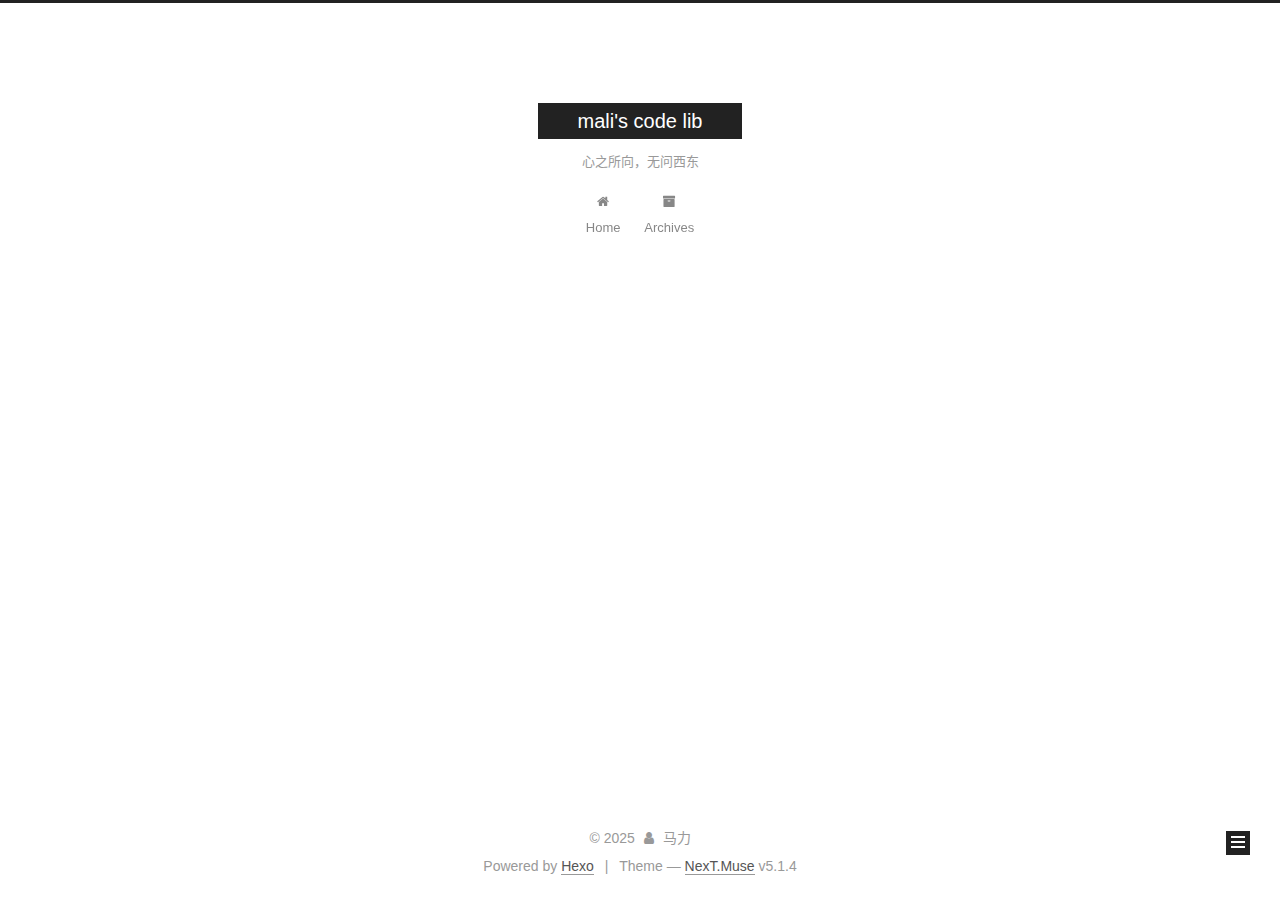
<file: archives/index.html>
<!DOCTYPE html>



  


<html class="theme-next muse use-motion" lang="zh-CN">
<head>
  <meta charset="UTF-8"/>
<meta http-equiv="X-UA-Compatible" content="IE=edge" />
<meta name="viewport" content="width=device-width, initial-scale=1, maximum-scale=1"/>
<meta name="theme-color" content="#222">









<meta http-equiv="Cache-Control" content="no-transform" />
<meta http-equiv="Cache-Control" content="no-siteapp" />
















  
  
  <link href="/lib/fancybox/source/jquery.fancybox.css?v=2.1.5" rel="stylesheet" type="text/css" />







<link href="/lib/font-awesome/css/font-awesome.min.css?v=4.6.2" rel="stylesheet" type="text/css" />

<link href="/css/main.css?v=5.1.4" rel="stylesheet" type="text/css" />


  <link rel="apple-touch-icon" sizes="180x180" href="/images/apple-touch-icon-next.png?v=5.1.4">


  <link rel="icon" type="image/png" sizes="32x32" href="/images/favicon-32x32-next.png?v=5.1.4">


  <link rel="icon" type="image/png" sizes="16x16" href="/images/favicon-16x16-next.png?v=5.1.4">


  <link rel="mask-icon" href="/images/logo.svg?v=5.1.4" color="#222">





  <meta name="keywords" content="Hexo, NexT" />










<meta property="og:type" content="website">
<meta property="og:title" content="mali&#39;s code lib">
<meta property="og:url" content="https://codermali.github.io/archives/index.html">
<meta property="og:site_name" content="mali&#39;s code lib">
<meta property="og:locale" content="zh_CN">
<meta property="article:author" content="马力">
<meta name="twitter:card" content="summary">



<script type="text/javascript" id="hexo.configurations">
  var NexT = window.NexT || {};
  var CONFIG = {
    root: '',
    scheme: 'Muse',
    version: '5.1.4',
    sidebar: {"position":"left","display":"post","offset":12,"b2t":false,"scrollpercent":false,"onmobile":false},
    fancybox: true,
    tabs: true,
    motion: {"enable":true,"async":false,"transition":{"post_block":"fadeIn","post_header":"slideDownIn","post_body":"slideDownIn","coll_header":"slideLeftIn","sidebar":"slideUpIn"}},
    duoshuo: {
      userId: '0',
      author: 'Author'
    },
    algolia: {
      applicationID: '',
      apiKey: '',
      indexName: '',
      hits: {"per_page":10},
      labels: {"input_placeholder":"Search for Posts","hits_empty":"We didn't find any results for the search: ${query}","hits_stats":"${hits} results found in ${time} ms"}
    }
  };
</script>



  <link rel="canonical" href="https://codermali.github.io/archives/"/>





  <title>Archive | mali's code lib</title>
  








<meta name="generator" content="Hexo 8.1.1"></head>

<body itemscope itemtype="http://schema.org/WebPage" lang="zh-CN">

  
  
    
  

  <div class="container sidebar-position-left page-archive">
    <div class="headband"></div>

    <header id="header" class="header" itemscope itemtype="http://schema.org/WPHeader">
      <div class="header-inner"><div class="site-brand-wrapper">
  <div class="site-meta ">
    

    <div class="custom-logo-site-title">
      <a href="/"  class="brand" rel="start">
        <span class="logo-line-before"><i></i></span>
        <span class="site-title">mali's code lib</span>
        <span class="logo-line-after"><i></i></span>
      </a>
    </div>
      
        <p class="site-subtitle">心之所向，无问西东</p>
      
  </div>

  <div class="site-nav-toggle">
    <button>
      <span class="btn-bar"></span>
      <span class="btn-bar"></span>
      <span class="btn-bar"></span>
    </button>
  </div>
</div>

<nav class="site-nav">
  

  
    <ul id="menu" class="menu">
      
        
        <li class="menu-item menu-item-home">
          <a href="/%20" rel="section">
            
              <i class="menu-item-icon fa fa-fw fa-home"></i> <br />
            
            Home
          </a>
        </li>
      
        
        <li class="menu-item menu-item-archives">
          <a href="/archives/%20" rel="section">
            
              <i class="menu-item-icon fa fa-fw fa-archive"></i> <br />
            
            Archives
          </a>
        </li>
      

      
    </ul>
  

  
</nav>



 </div>
    </header>

    <main id="main" class="main">
      <div class="main-inner">
        <div class="content-wrap">
          <div id="content" class="content">
            

  
  
  
  <div class="post-block archive">
    <div id="posts" class="posts-collapse">
      <span class="archive-move-on"></span>

      <span class="archive-page-counter">
        
        
        
          
        
        Um..! 2 posts in total. Keep on posting.
      </span>

      

        
        
        

        
          
          <div class="collection-title">
            <h1 class="archive-year" id="archive-year-2025">2025</h1>
          </div>
        
        

        

  <article class="post post-type-normal" itemscope itemtype="http://schema.org/Article">
    <header class="post-header">

      <h2 class="post-title">
        
            <a class="post-title-link" href="/2025/11/11/Hexo%E4%BD%BF%E7%94%A8%E6%9C%AC%E5%9C%B0%E5%9B%BE%E7%89%87/" itemprop="url">
              
                <span itemprop="name">Hexo使用本地图片</span>
              
            </a>
        
      </h2>

      <div class="post-meta">
        <time class="post-time" itemprop="dateCreated"
              datetime="2025-11-11T23:43:10+08:00"
              content="2025-11-11" >
          11-11
        </time>
      </div>

    </header>
  </article>



      

        
        
        

        
        

        

  <article class="post post-type-normal" itemscope itemtype="http://schema.org/Article">
    <header class="post-header">

      <h2 class="post-title">
        
            <a class="post-title-link" href="/2025/11/10/Docker-%E9%83%A8%E7%BD%B2-Hexo/" itemprop="url">
              
                <span itemprop="name">Docker 部署 Hexo</span>
              
            </a>
        
      </h2>

      <div class="post-meta">
        <time class="post-time" itemprop="dateCreated"
              datetime="2025-11-10T20:44:27+08:00"
              content="2025-11-10" >
          11-10
        </time>
      </div>

    </header>
  </article>



      

    </div>
  </div>
  
  
  

  



          </div>
          


          

        </div>
        
          
  
  <div class="sidebar-toggle">
    <div class="sidebar-toggle-line-wrap">
      <span class="sidebar-toggle-line sidebar-toggle-line-first"></span>
      <span class="sidebar-toggle-line sidebar-toggle-line-middle"></span>
      <span class="sidebar-toggle-line sidebar-toggle-line-last"></span>
    </div>
  </div>

  <aside id="sidebar" class="sidebar">
    
    <div class="sidebar-inner">

      

      

      <section class="site-overview-wrap sidebar-panel sidebar-panel-active">
        <div class="site-overview">
          <div class="site-author motion-element" itemprop="author" itemscope itemtype="http://schema.org/Person">
            
              <p class="site-author-name" itemprop="name"></p>
              <p class="site-description motion-element" itemprop="description"></p>
          </div>

          <nav class="site-state motion-element">

            
              <div class="site-state-item site-state-posts">
              
                <a href="/archives/%20%7C%7C%20archive">
              
                  <span class="site-state-item-count">2</span>
                  <span class="site-state-item-name">posts</span>
                </a>
              </div>
            

            
              
              
              <div class="site-state-item site-state-categories">
                <a href="/categories/index.html">
                  <span class="site-state-item-count">1</span>
                  <span class="site-state-item-name">categories</span>
                </a>
              </div>
            

            

          </nav>

          

          

          
          

          
          

          

        </div>
      </section>

      

      

    </div>
  </aside>


        
      </div>
    </main>

    <footer id="footer" class="footer">
      <div class="footer-inner">
        <div class="copyright">&copy; <span itemprop="copyrightYear">2025</span>
  <span class="with-love">
    <i class="fa fa-user"></i>
  </span>
  <span class="author" itemprop="copyrightHolder">马力</span>

  
</div>


  <div class="powered-by">Powered by <a class="theme-link" target="_blank" href="https://hexo.io">Hexo</a></div>



  <span class="post-meta-divider">|</span>



  <div class="theme-info">Theme &mdash; <a class="theme-link" target="_blank" href="https://github.com/iissnan/hexo-theme-next">NexT.Muse</a> v5.1.4</div>




        







        
      </div>
    </footer>

    
      <div class="back-to-top">
        <i class="fa fa-arrow-up"></i>
        
      </div>
    

    

  </div>

  

<script type="text/javascript">
  if (Object.prototype.toString.call(window.Promise) !== '[object Function]') {
    window.Promise = null;
  }
</script>









  












  
  
    <script type="text/javascript" src="/lib/jquery/index.js?v=2.1.3"></script>
  

  
  
    <script type="text/javascript" src="/lib/fastclick/lib/fastclick.min.js?v=1.0.6"></script>
  

  
  
    <script type="text/javascript" src="/lib/jquery_lazyload/jquery.lazyload.js?v=1.9.7"></script>
  

  
  
    <script type="text/javascript" src="/lib/velocity/velocity.min.js?v=1.2.1"></script>
  

  
  
    <script type="text/javascript" src="/lib/velocity/velocity.ui.min.js?v=1.2.1"></script>
  

  
  
    <script type="text/javascript" src="/lib/fancybox/source/jquery.fancybox.pack.js?v=2.1.5"></script>
  


  


  <script type="text/javascript" src="/js/src/utils.js?v=5.1.4"></script>

  <script type="text/javascript" src="/js/src/motion.js?v=5.1.4"></script>



  
  

  

  


  <script type="text/javascript" src="/js/src/bootstrap.js?v=5.1.4"></script>



  


  




	





  





  












  





  

  

  

  
  

  

  

  

</body>
</html>
</file>
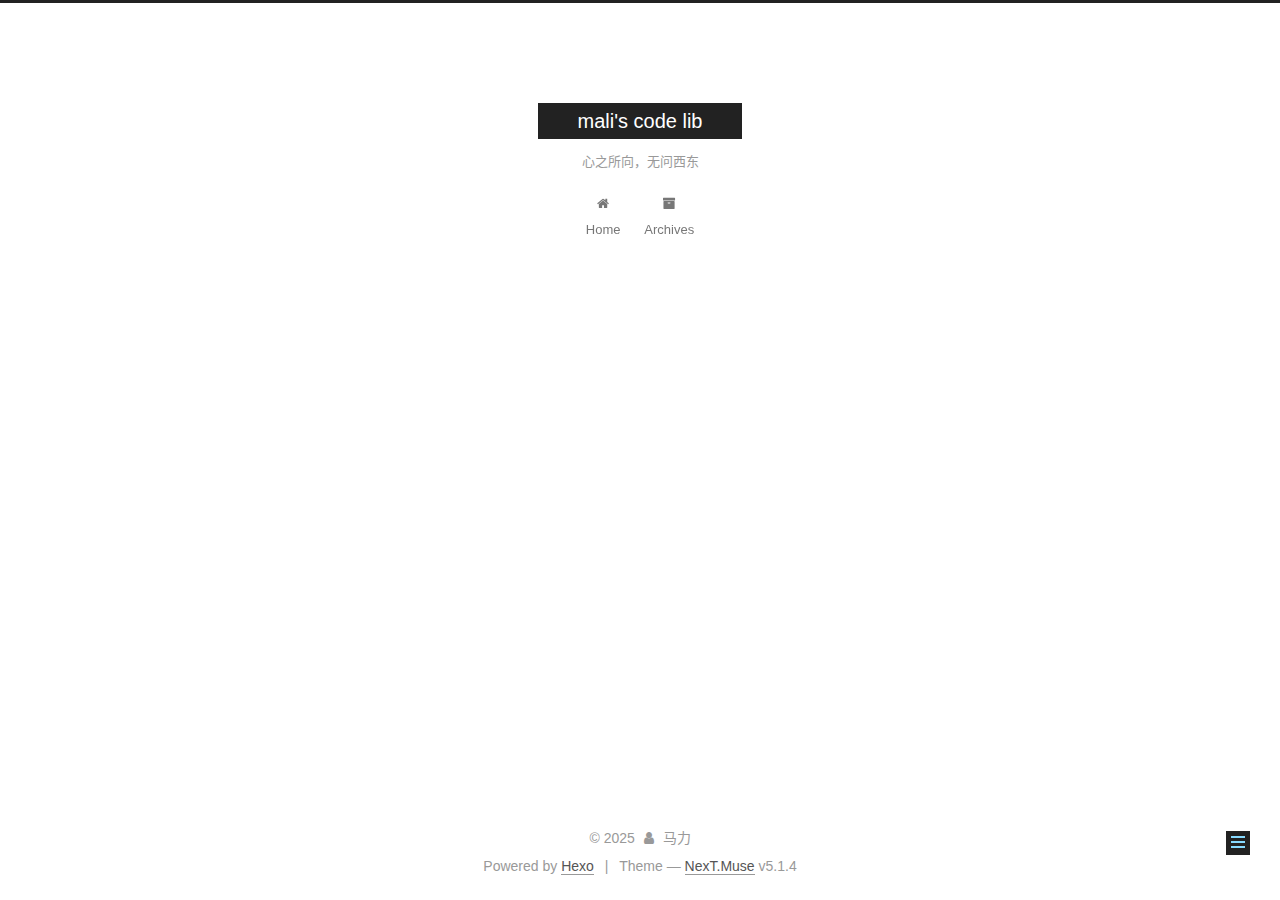
<file: categories/index.html>
<!DOCTYPE html>



  


<html class="theme-next muse use-motion" lang="zh-CN">
<head>
  <meta charset="UTF-8"/>
<meta http-equiv="X-UA-Compatible" content="IE=edge" />
<meta name="viewport" content="width=device-width, initial-scale=1, maximum-scale=1"/>
<meta name="theme-color" content="#222">









<meta http-equiv="Cache-Control" content="no-transform" />
<meta http-equiv="Cache-Control" content="no-siteapp" />
















  
  
  <link href="/lib/fancybox/source/jquery.fancybox.css?v=2.1.5" rel="stylesheet" type="text/css" />







<link href="/lib/font-awesome/css/font-awesome.min.css?v=4.6.2" rel="stylesheet" type="text/css" />

<link href="/css/main.css?v=5.1.4" rel="stylesheet" type="text/css" />


  <link rel="apple-touch-icon" sizes="180x180" href="/images/apple-touch-icon-next.png?v=5.1.4">


  <link rel="icon" type="image/png" sizes="32x32" href="/images/favicon-32x32-next.png?v=5.1.4">


  <link rel="icon" type="image/png" sizes="16x16" href="/images/favicon-16x16-next.png?v=5.1.4">


  <link rel="mask-icon" href="/images/logo.svg?v=5.1.4" color="#222">





  <meta name="keywords" content="Hexo, NexT" />










<meta property="og:type" content="website">
<meta property="og:title" content="categories">
<meta property="og:url" content="https://codermali.github.io/categories/index.html">
<meta property="og:site_name" content="mali&#39;s code lib">
<meta property="og:locale" content="zh_CN">
<meta property="article:published_time" content="2025-11-10T11:16:57.000Z">
<meta property="article:modified_time" content="2025-11-10T11:17:26.649Z">
<meta property="article:author" content="马力">
<meta name="twitter:card" content="summary">



<script type="text/javascript" id="hexo.configurations">
  var NexT = window.NexT || {};
  var CONFIG = {
    root: '',
    scheme: 'Muse',
    version: '5.1.4',
    sidebar: {"position":"left","display":"post","offset":12,"b2t":false,"scrollpercent":false,"onmobile":false},
    fancybox: true,
    tabs: true,
    motion: {"enable":true,"async":false,"transition":{"post_block":"fadeIn","post_header":"slideDownIn","post_body":"slideDownIn","coll_header":"slideLeftIn","sidebar":"slideUpIn"}},
    duoshuo: {
      userId: '0',
      author: 'Author'
    },
    algolia: {
      applicationID: '',
      apiKey: '',
      indexName: '',
      hits: {"per_page":10},
      labels: {"input_placeholder":"Search for Posts","hits_empty":"We didn't find any results for the search: ${query}","hits_stats":"${hits} results found in ${time} ms"}
    }
  };
</script>



  <link rel="canonical" href="https://codermali.github.io/categories/"/>





  <title>categories | mali's code lib</title>
  








<meta name="generator" content="Hexo 8.1.1"></head>

<body itemscope itemtype="http://schema.org/WebPage" lang="zh-CN">

  
  
    
  

  <div class="container sidebar-position-left page-post-detail">
    <div class="headband"></div>

    <header id="header" class="header" itemscope itemtype="http://schema.org/WPHeader">
      <div class="header-inner"><div class="site-brand-wrapper">
  <div class="site-meta ">
    

    <div class="custom-logo-site-title">
      <a href="/"  class="brand" rel="start">
        <span class="logo-line-before"><i></i></span>
        <span class="site-title">mali's code lib</span>
        <span class="logo-line-after"><i></i></span>
      </a>
    </div>
      
        <p class="site-subtitle">心之所向，无问西东</p>
      
  </div>

  <div class="site-nav-toggle">
    <button>
      <span class="btn-bar"></span>
      <span class="btn-bar"></span>
      <span class="btn-bar"></span>
    </button>
  </div>
</div>

<nav class="site-nav">
  

  
    <ul id="menu" class="menu">
      
        
        <li class="menu-item menu-item-home">
          <a href="/%20" rel="section">
            
              <i class="menu-item-icon fa fa-fw fa-home"></i> <br />
            
            Home
          </a>
        </li>
      
        
        <li class="menu-item menu-item-archives">
          <a href="/archives/%20" rel="section">
            
              <i class="menu-item-icon fa fa-fw fa-archive"></i> <br />
            
            Archives
          </a>
        </li>
      

      
    </ul>
  

  
</nav>



 </div>
    </header>

    <main id="main" class="main">
      <div class="main-inner">
        <div class="content-wrap">
          <div id="content" class="content">
            

  <div id="posts" class="posts-expand">
    
    
    
    <div class="post-block page">
      <header class="post-header">

	<h1 class="post-title" itemprop="name headline">categories</h1>



</header>

      
      
      
      <div class="post-body">
        
        
          <div class="category-all-page">
            <div class="category-all-title">
                1 category in total
            </div>
            <div class="category-all">
              <ul class="category-list"><li class="category-list-item"><a class="category-list-link" href="/categories/Hexo-%E7%B3%BB%E5%88%97/">Hexo 系列</a><span class="category-list-count">2</span></li></ul>
            </div>
          </div>
        
      </div>
      
      
      
    </div>
    
    
    
  </div>


          </div>
          


          

  



        </div>
        
          
  
  <div class="sidebar-toggle">
    <div class="sidebar-toggle-line-wrap">
      <span class="sidebar-toggle-line sidebar-toggle-line-first"></span>
      <span class="sidebar-toggle-line sidebar-toggle-line-middle"></span>
      <span class="sidebar-toggle-line sidebar-toggle-line-last"></span>
    </div>
  </div>

  <aside id="sidebar" class="sidebar">
    
    <div class="sidebar-inner">

      

      

      <section class="site-overview-wrap sidebar-panel sidebar-panel-active">
        <div class="site-overview">
          <div class="site-author motion-element" itemprop="author" itemscope itemtype="http://schema.org/Person">
            
              <p class="site-author-name" itemprop="name"></p>
              <p class="site-description motion-element" itemprop="description"></p>
          </div>

          <nav class="site-state motion-element">

            
              <div class="site-state-item site-state-posts">
              
                <a href="/archives/%20%7C%7C%20archive">
              
                  <span class="site-state-item-count">2</span>
                  <span class="site-state-item-name">posts</span>
                </a>
              </div>
            

            
              
              
              <div class="site-state-item site-state-categories">
                <a href="/categories/index.html">
                  <span class="site-state-item-count">1</span>
                  <span class="site-state-item-name">categories</span>
                </a>
              </div>
            

            

          </nav>

          

          

          
          

          
          

          

        </div>
      </section>

      

      

    </div>
  </aside>


        
      </div>
    </main>

    <footer id="footer" class="footer">
      <div class="footer-inner">
        <div class="copyright">&copy; <span itemprop="copyrightYear">2025</span>
  <span class="with-love">
    <i class="fa fa-user"></i>
  </span>
  <span class="author" itemprop="copyrightHolder">马力</span>

  
</div>


  <div class="powered-by">Powered by <a class="theme-link" target="_blank" href="https://hexo.io">Hexo</a></div>



  <span class="post-meta-divider">|</span>



  <div class="theme-info">Theme &mdash; <a class="theme-link" target="_blank" href="https://github.com/iissnan/hexo-theme-next">NexT.Muse</a> v5.1.4</div>




        







        
      </div>
    </footer>

    
      <div class="back-to-top">
        <i class="fa fa-arrow-up"></i>
        
      </div>
    

    

  </div>

  

<script type="text/javascript">
  if (Object.prototype.toString.call(window.Promise) !== '[object Function]') {
    window.Promise = null;
  }
</script>









  












  
  
    <script type="text/javascript" src="/lib/jquery/index.js?v=2.1.3"></script>
  

  
  
    <script type="text/javascript" src="/lib/fastclick/lib/fastclick.min.js?v=1.0.6"></script>
  

  
  
    <script type="text/javascript" src="/lib/jquery_lazyload/jquery.lazyload.js?v=1.9.7"></script>
  

  
  
    <script type="text/javascript" src="/lib/velocity/velocity.min.js?v=1.2.1"></script>
  

  
  
    <script type="text/javascript" src="/lib/velocity/velocity.ui.min.js?v=1.2.1"></script>
  

  
  
    <script type="text/javascript" src="/lib/fancybox/source/jquery.fancybox.pack.js?v=2.1.5"></script>
  


  


  <script type="text/javascript" src="/js/src/utils.js?v=5.1.4"></script>

  <script type="text/javascript" src="/js/src/motion.js?v=5.1.4"></script>



  
  

  
  <script type="text/javascript" src="/js/src/scrollspy.js?v=5.1.4"></script>
<script type="text/javascript" src="/js/src/post-details.js?v=5.1.4"></script>



  


  <script type="text/javascript" src="/js/src/bootstrap.js?v=5.1.4"></script>



  


  




	





  





  












  





  

  

  

  
  

  

  

  

</body>
</html>
</file>
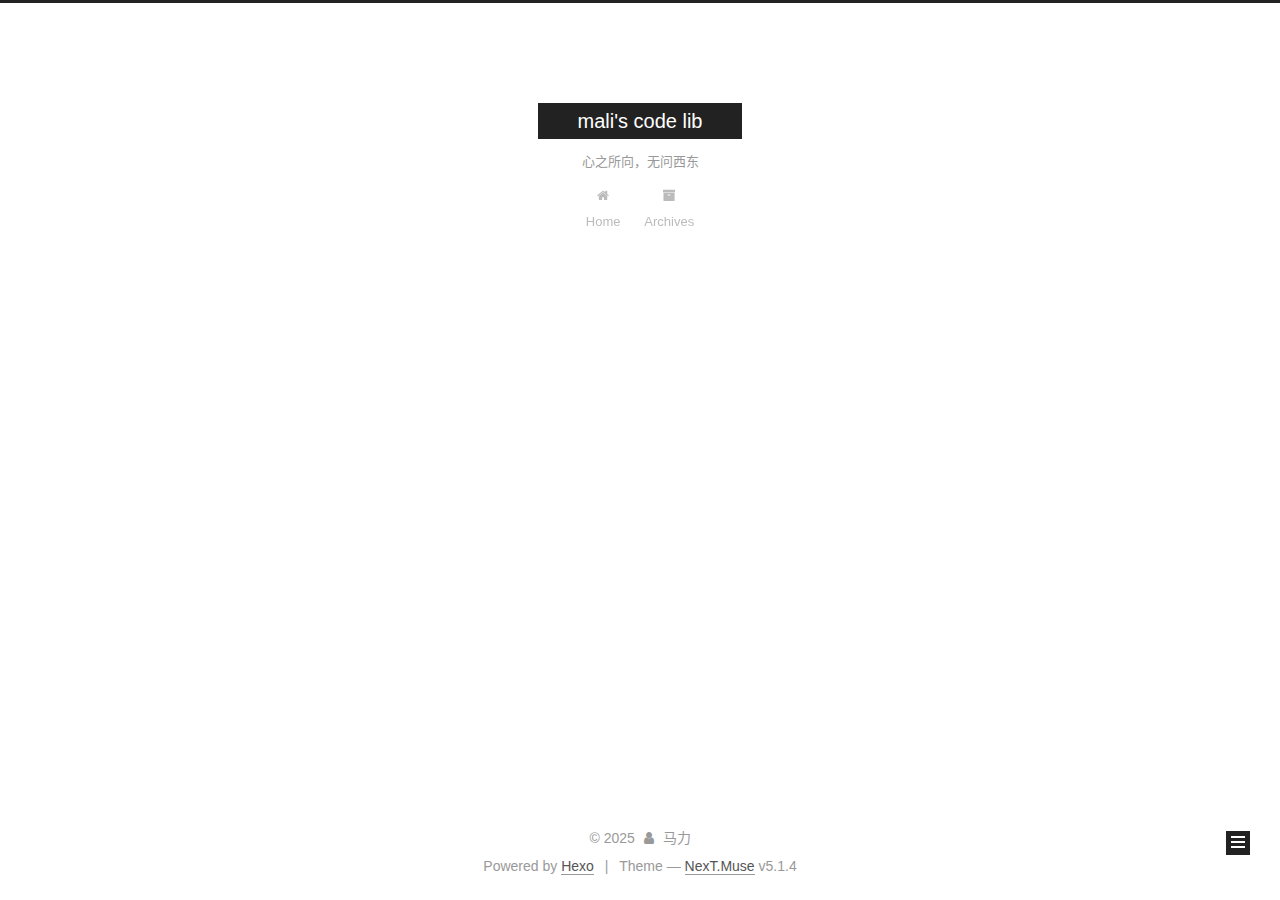
<file: archives/2025/index.html>
<!DOCTYPE html>



  


<html class="theme-next muse use-motion" lang="zh-CN">
<head>
  <meta charset="UTF-8"/>
<meta http-equiv="X-UA-Compatible" content="IE=edge" />
<meta name="viewport" content="width=device-width, initial-scale=1, maximum-scale=1"/>
<meta name="theme-color" content="#222">









<meta http-equiv="Cache-Control" content="no-transform" />
<meta http-equiv="Cache-Control" content="no-siteapp" />
















  
  
  <link href="/lib/fancybox/source/jquery.fancybox.css?v=2.1.5" rel="stylesheet" type="text/css" />







<link href="/lib/font-awesome/css/font-awesome.min.css?v=4.6.2" rel="stylesheet" type="text/css" />

<link href="/css/main.css?v=5.1.4" rel="stylesheet" type="text/css" />


  <link rel="apple-touch-icon" sizes="180x180" href="/images/apple-touch-icon-next.png?v=5.1.4">


  <link rel="icon" type="image/png" sizes="32x32" href="/images/favicon-32x32-next.png?v=5.1.4">


  <link rel="icon" type="image/png" sizes="16x16" href="/images/favicon-16x16-next.png?v=5.1.4">


  <link rel="mask-icon" href="/images/logo.svg?v=5.1.4" color="#222">





  <meta name="keywords" content="Hexo, NexT" />










<meta property="og:type" content="website">
<meta property="og:title" content="mali&#39;s code lib">
<meta property="og:url" content="https://codermali.github.io/archives/2025/index.html">
<meta property="og:site_name" content="mali&#39;s code lib">
<meta property="og:locale" content="zh_CN">
<meta property="article:author" content="马力">
<meta name="twitter:card" content="summary">



<script type="text/javascript" id="hexo.configurations">
  var NexT = window.NexT || {};
  var CONFIG = {
    root: '',
    scheme: 'Muse',
    version: '5.1.4',
    sidebar: {"position":"left","display":"post","offset":12,"b2t":false,"scrollpercent":false,"onmobile":false},
    fancybox: true,
    tabs: true,
    motion: {"enable":true,"async":false,"transition":{"post_block":"fadeIn","post_header":"slideDownIn","post_body":"slideDownIn","coll_header":"slideLeftIn","sidebar":"slideUpIn"}},
    duoshuo: {
      userId: '0',
      author: 'Author'
    },
    algolia: {
      applicationID: '',
      apiKey: '',
      indexName: '',
      hits: {"per_page":10},
      labels: {"input_placeholder":"Search for Posts","hits_empty":"We didn't find any results for the search: ${query}","hits_stats":"${hits} results found in ${time} ms"}
    }
  };
</script>



  <link rel="canonical" href="https://codermali.github.io/archives/2025/"/>





  <title>Archive | mali's code lib</title>
  








<meta name="generator" content="Hexo 8.1.1"></head>

<body itemscope itemtype="http://schema.org/WebPage" lang="zh-CN">

  
  
    
  

  <div class="container sidebar-position-left page-archive">
    <div class="headband"></div>

    <header id="header" class="header" itemscope itemtype="http://schema.org/WPHeader">
      <div class="header-inner"><div class="site-brand-wrapper">
  <div class="site-meta ">
    

    <div class="custom-logo-site-title">
      <a href="/"  class="brand" rel="start">
        <span class="logo-line-before"><i></i></span>
        <span class="site-title">mali's code lib</span>
        <span class="logo-line-after"><i></i></span>
      </a>
    </div>
      
        <p class="site-subtitle">心之所向，无问西东</p>
      
  </div>

  <div class="site-nav-toggle">
    <button>
      <span class="btn-bar"></span>
      <span class="btn-bar"></span>
      <span class="btn-bar"></span>
    </button>
  </div>
</div>

<nav class="site-nav">
  

  
    <ul id="menu" class="menu">
      
        
        <li class="menu-item menu-item-home">
          <a href="/%20" rel="section">
            
              <i class="menu-item-icon fa fa-fw fa-home"></i> <br />
            
            Home
          </a>
        </li>
      
        
        <li class="menu-item menu-item-archives">
          <a href="/archives/%20" rel="section">
            
              <i class="menu-item-icon fa fa-fw fa-archive"></i> <br />
            
            Archives
          </a>
        </li>
      

      
    </ul>
  

  
</nav>



 </div>
    </header>

    <main id="main" class="main">
      <div class="main-inner">
        <div class="content-wrap">
          <div id="content" class="content">
            

  
  
  
  <div class="post-block archive">
    <div id="posts" class="posts-collapse">
      <span class="archive-move-on"></span>

      <span class="archive-page-counter">
        
        
        
          
        
        Um..! 2 posts in total. Keep on posting.
      </span>

      

        
        
        

        
          
          <div class="collection-title">
            <h1 class="archive-year" id="archive-year-2025">2025</h1>
          </div>
        
        

        

  <article class="post post-type-normal" itemscope itemtype="http://schema.org/Article">
    <header class="post-header">

      <h2 class="post-title">
        
            <a class="post-title-link" href="/2025/11/11/Hexo%E4%BD%BF%E7%94%A8%E6%9C%AC%E5%9C%B0%E5%9B%BE%E7%89%87/" itemprop="url">
              
                <span itemprop="name">Hexo使用本地图片</span>
              
            </a>
        
      </h2>

      <div class="post-meta">
        <time class="post-time" itemprop="dateCreated"
              datetime="2025-11-11T23:43:10+08:00"
              content="2025-11-11" >
          11-11
        </time>
      </div>

    </header>
  </article>



      

        
        
        

        
        

        

  <article class="post post-type-normal" itemscope itemtype="http://schema.org/Article">
    <header class="post-header">

      <h2 class="post-title">
        
            <a class="post-title-link" href="/2025/11/10/Docker-%E9%83%A8%E7%BD%B2-Hexo/" itemprop="url">
              
                <span itemprop="name">Docker 部署 Hexo</span>
              
            </a>
        
      </h2>

      <div class="post-meta">
        <time class="post-time" itemprop="dateCreated"
              datetime="2025-11-10T20:44:27+08:00"
              content="2025-11-10" >
          11-10
        </time>
      </div>

    </header>
  </article>



      

    </div>
  </div>
  
  
  

  



          </div>
          


          

        </div>
        
          
  
  <div class="sidebar-toggle">
    <div class="sidebar-toggle-line-wrap">
      <span class="sidebar-toggle-line sidebar-toggle-line-first"></span>
      <span class="sidebar-toggle-line sidebar-toggle-line-middle"></span>
      <span class="sidebar-toggle-line sidebar-toggle-line-last"></span>
    </div>
  </div>

  <aside id="sidebar" class="sidebar">
    
    <div class="sidebar-inner">

      

      

      <section class="site-overview-wrap sidebar-panel sidebar-panel-active">
        <div class="site-overview">
          <div class="site-author motion-element" itemprop="author" itemscope itemtype="http://schema.org/Person">
            
              <p class="site-author-name" itemprop="name"></p>
              <p class="site-description motion-element" itemprop="description"></p>
          </div>

          <nav class="site-state motion-element">

            
              <div class="site-state-item site-state-posts">
              
                <a href="/archives/%20%7C%7C%20archive">
              
                  <span class="site-state-item-count">2</span>
                  <span class="site-state-item-name">posts</span>
                </a>
              </div>
            

            
              
              
              <div class="site-state-item site-state-categories">
                <a href="/categories/index.html">
                  <span class="site-state-item-count">1</span>
                  <span class="site-state-item-name">categories</span>
                </a>
              </div>
            

            

          </nav>

          

          

          
          

          
          

          

        </div>
      </section>

      

      

    </div>
  </aside>


        
      </div>
    </main>

    <footer id="footer" class="footer">
      <div class="footer-inner">
        <div class="copyright">&copy; <span itemprop="copyrightYear">2025</span>
  <span class="with-love">
    <i class="fa fa-user"></i>
  </span>
  <span class="author" itemprop="copyrightHolder">马力</span>

  
</div>


  <div class="powered-by">Powered by <a class="theme-link" target="_blank" href="https://hexo.io">Hexo</a></div>



  <span class="post-meta-divider">|</span>



  <div class="theme-info">Theme &mdash; <a class="theme-link" target="_blank" href="https://github.com/iissnan/hexo-theme-next">NexT.Muse</a> v5.1.4</div>




        







        
      </div>
    </footer>

    
      <div class="back-to-top">
        <i class="fa fa-arrow-up"></i>
        
      </div>
    

    

  </div>

  

<script type="text/javascript">
  if (Object.prototype.toString.call(window.Promise) !== '[object Function]') {
    window.Promise = null;
  }
</script>









  












  
  
    <script type="text/javascript" src="/lib/jquery/index.js?v=2.1.3"></script>
  

  
  
    <script type="text/javascript" src="/lib/fastclick/lib/fastclick.min.js?v=1.0.6"></script>
  

  
  
    <script type="text/javascript" src="/lib/jquery_lazyload/jquery.lazyload.js?v=1.9.7"></script>
  

  
  
    <script type="text/javascript" src="/lib/velocity/velocity.min.js?v=1.2.1"></script>
  

  
  
    <script type="text/javascript" src="/lib/velocity/velocity.ui.min.js?v=1.2.1"></script>
  

  
  
    <script type="text/javascript" src="/lib/fancybox/source/jquery.fancybox.pack.js?v=2.1.5"></script>
  


  


  <script type="text/javascript" src="/js/src/utils.js?v=5.1.4"></script>

  <script type="text/javascript" src="/js/src/motion.js?v=5.1.4"></script>



  
  

  

  


  <script type="text/javascript" src="/js/src/bootstrap.js?v=5.1.4"></script>



  


  




	





  





  












  





  

  

  

  
  

  

  

  

</body>
</html>
</file>
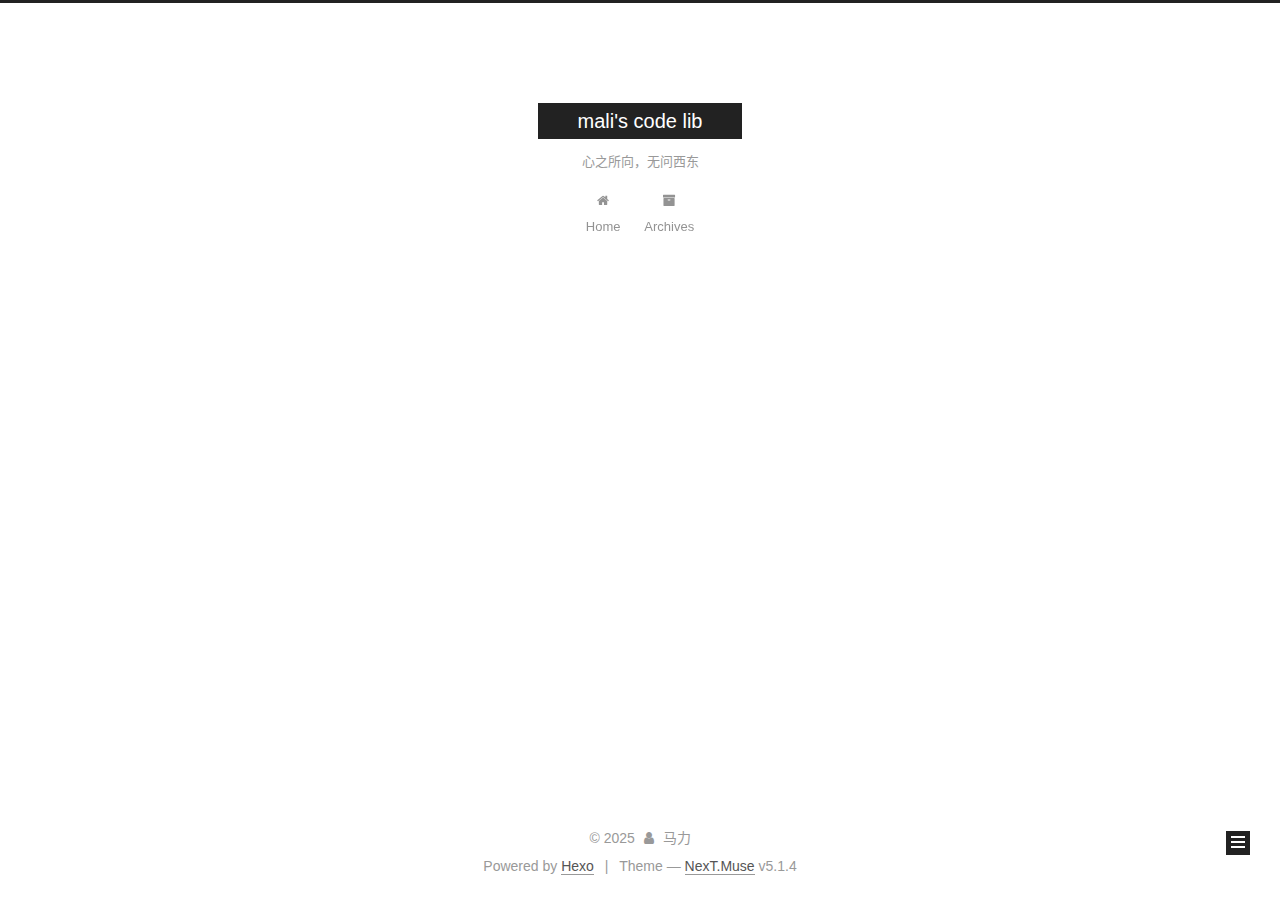
<file: categories/Hexo-系列/index.html>
<!DOCTYPE html>



  


<html class="theme-next muse use-motion" lang="zh-CN">
<head>
  <meta charset="UTF-8"/>
<meta http-equiv="X-UA-Compatible" content="IE=edge" />
<meta name="viewport" content="width=device-width, initial-scale=1, maximum-scale=1"/>
<meta name="theme-color" content="#222">









<meta http-equiv="Cache-Control" content="no-transform" />
<meta http-equiv="Cache-Control" content="no-siteapp" />
















  
  
  <link href="/lib/fancybox/source/jquery.fancybox.css?v=2.1.5" rel="stylesheet" type="text/css" />







<link href="/lib/font-awesome/css/font-awesome.min.css?v=4.6.2" rel="stylesheet" type="text/css" />

<link href="/css/main.css?v=5.1.4" rel="stylesheet" type="text/css" />


  <link rel="apple-touch-icon" sizes="180x180" href="/images/apple-touch-icon-next.png?v=5.1.4">


  <link rel="icon" type="image/png" sizes="32x32" href="/images/favicon-32x32-next.png?v=5.1.4">


  <link rel="icon" type="image/png" sizes="16x16" href="/images/favicon-16x16-next.png?v=5.1.4">


  <link rel="mask-icon" href="/images/logo.svg?v=5.1.4" color="#222">





  <meta name="keywords" content="Hexo, NexT" />










<meta property="og:type" content="website">
<meta property="og:title" content="mali&#39;s code lib">
<meta property="og:url" content="https://codermali.github.io/categories/Hexo-%E7%B3%BB%E5%88%97/index.html">
<meta property="og:site_name" content="mali&#39;s code lib">
<meta property="og:locale" content="zh_CN">
<meta property="article:author" content="马力">
<meta name="twitter:card" content="summary">



<script type="text/javascript" id="hexo.configurations">
  var NexT = window.NexT || {};
  var CONFIG = {
    root: '',
    scheme: 'Muse',
    version: '5.1.4',
    sidebar: {"position":"left","display":"post","offset":12,"b2t":false,"scrollpercent":false,"onmobile":false},
    fancybox: true,
    tabs: true,
    motion: {"enable":true,"async":false,"transition":{"post_block":"fadeIn","post_header":"slideDownIn","post_body":"slideDownIn","coll_header":"slideLeftIn","sidebar":"slideUpIn"}},
    duoshuo: {
      userId: '0',
      author: 'Author'
    },
    algolia: {
      applicationID: '',
      apiKey: '',
      indexName: '',
      hits: {"per_page":10},
      labels: {"input_placeholder":"Search for Posts","hits_empty":"We didn't find any results for the search: ${query}","hits_stats":"${hits} results found in ${time} ms"}
    }
  };
</script>



  <link rel="canonical" href="https://codermali.github.io/categories/Hexo-系列/"/>





  <title>Category: Hexo 系列 | mali's code lib</title>
  








<meta name="generator" content="Hexo 8.1.1"></head>

<body itemscope itemtype="http://schema.org/WebPage" lang="zh-CN">

  
  
    
  

  <div class="container sidebar-position-left ">
    <div class="headband"></div>

    <header id="header" class="header" itemscope itemtype="http://schema.org/WPHeader">
      <div class="header-inner"><div class="site-brand-wrapper">
  <div class="site-meta ">
    

    <div class="custom-logo-site-title">
      <a href="/"  class="brand" rel="start">
        <span class="logo-line-before"><i></i></span>
        <span class="site-title">mali's code lib</span>
        <span class="logo-line-after"><i></i></span>
      </a>
    </div>
      
        <p class="site-subtitle">心之所向，无问西东</p>
      
  </div>

  <div class="site-nav-toggle">
    <button>
      <span class="btn-bar"></span>
      <span class="btn-bar"></span>
      <span class="btn-bar"></span>
    </button>
  </div>
</div>

<nav class="site-nav">
  

  
    <ul id="menu" class="menu">
      
        
        <li class="menu-item menu-item-home">
          <a href="/%20" rel="section">
            
              <i class="menu-item-icon fa fa-fw fa-home"></i> <br />
            
            Home
          </a>
        </li>
      
        
        <li class="menu-item menu-item-archives">
          <a href="/archives/%20" rel="section">
            
              <i class="menu-item-icon fa fa-fw fa-archive"></i> <br />
            
            Archives
          </a>
        </li>
      

      
    </ul>
  

  
</nav>



 </div>
    </header>

    <main id="main" class="main">
      <div class="main-inner">
        <div class="content-wrap">
          <div id="content" class="content">
            

  
  
  
  <div class="post-block category">

    <div id="posts" class="posts-collapse">
      <div class="collection-title">
        <h1>Hexo 系列<small>Category</small>
        </h1>
      </div>

      
        

  <article class="post post-type-normal" itemscope itemtype="http://schema.org/Article">
    <header class="post-header">

      <h2 class="post-title">
        
            <a class="post-title-link" href="/2025/11/11/Hexo%E4%BD%BF%E7%94%A8%E6%9C%AC%E5%9C%B0%E5%9B%BE%E7%89%87/" itemprop="url">
              
                <span itemprop="name">Hexo使用本地图片</span>
              
            </a>
        
      </h2>

      <div class="post-meta">
        <time class="post-time" itemprop="dateCreated"
              datetime="2025-11-11T23:43:10+08:00"
              content="2025-11-11" >
          11-11
        </time>
      </div>

    </header>
  </article>


      
        

  <article class="post post-type-normal" itemscope itemtype="http://schema.org/Article">
    <header class="post-header">

      <h2 class="post-title">
        
            <a class="post-title-link" href="/2025/11/10/Docker-%E9%83%A8%E7%BD%B2-Hexo/" itemprop="url">
              
                <span itemprop="name">Docker 部署 Hexo</span>
              
            </a>
        
      </h2>

      <div class="post-meta">
        <time class="post-time" itemprop="dateCreated"
              datetime="2025-11-10T20:44:27+08:00"
              content="2025-11-10" >
          11-10
        </time>
      </div>

    </header>
  </article>


      
    </div>

  </div>
  
  
  

  



          </div>
          


          

        </div>
        
          
  
  <div class="sidebar-toggle">
    <div class="sidebar-toggle-line-wrap">
      <span class="sidebar-toggle-line sidebar-toggle-line-first"></span>
      <span class="sidebar-toggle-line sidebar-toggle-line-middle"></span>
      <span class="sidebar-toggle-line sidebar-toggle-line-last"></span>
    </div>
  </div>

  <aside id="sidebar" class="sidebar">
    
    <div class="sidebar-inner">

      

      

      <section class="site-overview-wrap sidebar-panel sidebar-panel-active">
        <div class="site-overview">
          <div class="site-author motion-element" itemprop="author" itemscope itemtype="http://schema.org/Person">
            
              <p class="site-author-name" itemprop="name"></p>
              <p class="site-description motion-element" itemprop="description"></p>
          </div>

          <nav class="site-state motion-element">

            
              <div class="site-state-item site-state-posts">
              
                <a href="/archives/%20%7C%7C%20archive">
              
                  <span class="site-state-item-count">2</span>
                  <span class="site-state-item-name">posts</span>
                </a>
              </div>
            

            
              
              
              <div class="site-state-item site-state-categories">
                <a href="/categories/index.html">
                  <span class="site-state-item-count">1</span>
                  <span class="site-state-item-name">categories</span>
                </a>
              </div>
            

            

          </nav>

          

          

          
          

          
          

          

        </div>
      </section>

      

      

    </div>
  </aside>


        
      </div>
    </main>

    <footer id="footer" class="footer">
      <div class="footer-inner">
        <div class="copyright">&copy; <span itemprop="copyrightYear">2025</span>
  <span class="with-love">
    <i class="fa fa-user"></i>
  </span>
  <span class="author" itemprop="copyrightHolder">马力</span>

  
</div>


  <div class="powered-by">Powered by <a class="theme-link" target="_blank" href="https://hexo.io">Hexo</a></div>



  <span class="post-meta-divider">|</span>



  <div class="theme-info">Theme &mdash; <a class="theme-link" target="_blank" href="https://github.com/iissnan/hexo-theme-next">NexT.Muse</a> v5.1.4</div>




        







        
      </div>
    </footer>

    
      <div class="back-to-top">
        <i class="fa fa-arrow-up"></i>
        
      </div>
    

    

  </div>

  

<script type="text/javascript">
  if (Object.prototype.toString.call(window.Promise) !== '[object Function]') {
    window.Promise = null;
  }
</script>









  












  
  
    <script type="text/javascript" src="/lib/jquery/index.js?v=2.1.3"></script>
  

  
  
    <script type="text/javascript" src="/lib/fastclick/lib/fastclick.min.js?v=1.0.6"></script>
  

  
  
    <script type="text/javascript" src="/lib/jquery_lazyload/jquery.lazyload.js?v=1.9.7"></script>
  

  
  
    <script type="text/javascript" src="/lib/velocity/velocity.min.js?v=1.2.1"></script>
  

  
  
    <script type="text/javascript" src="/lib/velocity/velocity.ui.min.js?v=1.2.1"></script>
  

  
  
    <script type="text/javascript" src="/lib/fancybox/source/jquery.fancybox.pack.js?v=2.1.5"></script>
  


  


  <script type="text/javascript" src="/js/src/utils.js?v=5.1.4"></script>

  <script type="text/javascript" src="/js/src/motion.js?v=5.1.4"></script>



  
  

  

  


  <script type="text/javascript" src="/js/src/bootstrap.js?v=5.1.4"></script>



  


  




	





  





  












  





  

  

  

  
  

  

  

  

</body>
</html>
</file>
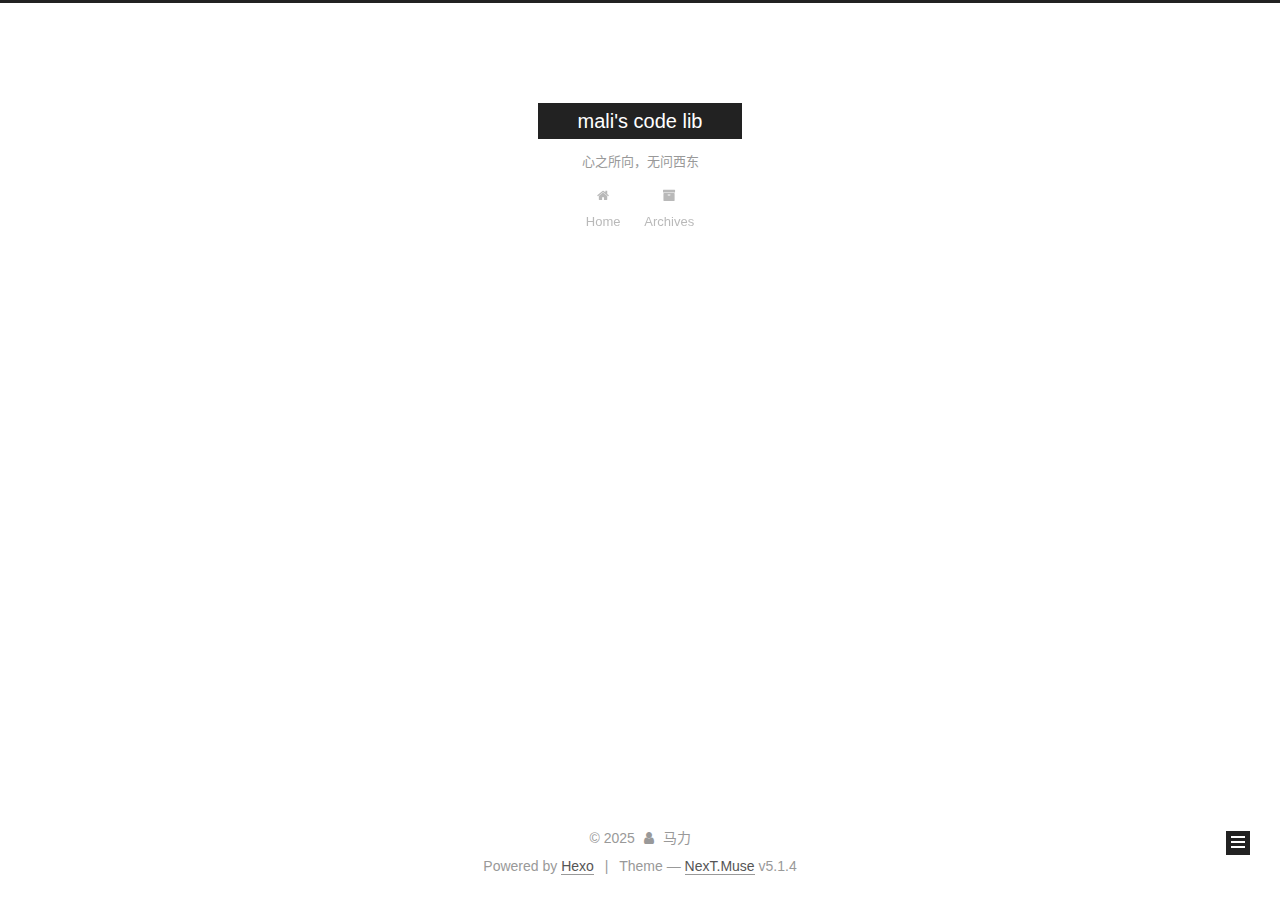
<file: archives/2025/11/index.html>
<!DOCTYPE html>



  


<html class="theme-next muse use-motion" lang="zh-CN">
<head>
  <meta charset="UTF-8"/>
<meta http-equiv="X-UA-Compatible" content="IE=edge" />
<meta name="viewport" content="width=device-width, initial-scale=1, maximum-scale=1"/>
<meta name="theme-color" content="#222">









<meta http-equiv="Cache-Control" content="no-transform" />
<meta http-equiv="Cache-Control" content="no-siteapp" />
















  
  
  <link href="/lib/fancybox/source/jquery.fancybox.css?v=2.1.5" rel="stylesheet" type="text/css" />







<link href="/lib/font-awesome/css/font-awesome.min.css?v=4.6.2" rel="stylesheet" type="text/css" />

<link href="/css/main.css?v=5.1.4" rel="stylesheet" type="text/css" />


  <link rel="apple-touch-icon" sizes="180x180" href="/images/apple-touch-icon-next.png?v=5.1.4">


  <link rel="icon" type="image/png" sizes="32x32" href="/images/favicon-32x32-next.png?v=5.1.4">


  <link rel="icon" type="image/png" sizes="16x16" href="/images/favicon-16x16-next.png?v=5.1.4">


  <link rel="mask-icon" href="/images/logo.svg?v=5.1.4" color="#222">





  <meta name="keywords" content="Hexo, NexT" />










<meta property="og:type" content="website">
<meta property="og:title" content="mali&#39;s code lib">
<meta property="og:url" content="https://codermali.github.io/archives/2025/11/index.html">
<meta property="og:site_name" content="mali&#39;s code lib">
<meta property="og:locale" content="zh_CN">
<meta property="article:author" content="马力">
<meta name="twitter:card" content="summary">



<script type="text/javascript" id="hexo.configurations">
  var NexT = window.NexT || {};
  var CONFIG = {
    root: '',
    scheme: 'Muse',
    version: '5.1.4',
    sidebar: {"position":"left","display":"post","offset":12,"b2t":false,"scrollpercent":false,"onmobile":false},
    fancybox: true,
    tabs: true,
    motion: {"enable":true,"async":false,"transition":{"post_block":"fadeIn","post_header":"slideDownIn","post_body":"slideDownIn","coll_header":"slideLeftIn","sidebar":"slideUpIn"}},
    duoshuo: {
      userId: '0',
      author: 'Author'
    },
    algolia: {
      applicationID: '',
      apiKey: '',
      indexName: '',
      hits: {"per_page":10},
      labels: {"input_placeholder":"Search for Posts","hits_empty":"We didn't find any results for the search: ${query}","hits_stats":"${hits} results found in ${time} ms"}
    }
  };
</script>



  <link rel="canonical" href="https://codermali.github.io/archives/2025/11/"/>





  <title>Archive | mali's code lib</title>
  








<meta name="generator" content="Hexo 8.1.1"></head>

<body itemscope itemtype="http://schema.org/WebPage" lang="zh-CN">

  
  
    
  

  <div class="container sidebar-position-left page-archive">
    <div class="headband"></div>

    <header id="header" class="header" itemscope itemtype="http://schema.org/WPHeader">
      <div class="header-inner"><div class="site-brand-wrapper">
  <div class="site-meta ">
    

    <div class="custom-logo-site-title">
      <a href="/"  class="brand" rel="start">
        <span class="logo-line-before"><i></i></span>
        <span class="site-title">mali's code lib</span>
        <span class="logo-line-after"><i></i></span>
      </a>
    </div>
      
        <p class="site-subtitle">心之所向，无问西东</p>
      
  </div>

  <div class="site-nav-toggle">
    <button>
      <span class="btn-bar"></span>
      <span class="btn-bar"></span>
      <span class="btn-bar"></span>
    </button>
  </div>
</div>

<nav class="site-nav">
  

  
    <ul id="menu" class="menu">
      
        
        <li class="menu-item menu-item-home">
          <a href="/%20" rel="section">
            
              <i class="menu-item-icon fa fa-fw fa-home"></i> <br />
            
            Home
          </a>
        </li>
      
        
        <li class="menu-item menu-item-archives">
          <a href="/archives/%20" rel="section">
            
              <i class="menu-item-icon fa fa-fw fa-archive"></i> <br />
            
            Archives
          </a>
        </li>
      

      
    </ul>
  

  
</nav>



 </div>
    </header>

    <main id="main" class="main">
      <div class="main-inner">
        <div class="content-wrap">
          <div id="content" class="content">
            

  
  
  
  <div class="post-block archive">
    <div id="posts" class="posts-collapse">
      <span class="archive-move-on"></span>

      <span class="archive-page-counter">
        
        
        
          
        
        Um..! 2 posts in total. Keep on posting.
      </span>

      

        
        
        

        
          
          <div class="collection-title">
            <h1 class="archive-year" id="archive-year-2025">2025</h1>
          </div>
        
        

        

  <article class="post post-type-normal" itemscope itemtype="http://schema.org/Article">
    <header class="post-header">

      <h2 class="post-title">
        
            <a class="post-title-link" href="/2025/11/11/Hexo%E4%BD%BF%E7%94%A8%E6%9C%AC%E5%9C%B0%E5%9B%BE%E7%89%87/" itemprop="url">
              
                <span itemprop="name">Hexo使用本地图片</span>
              
            </a>
        
      </h2>

      <div class="post-meta">
        <time class="post-time" itemprop="dateCreated"
              datetime="2025-11-11T23:43:10+08:00"
              content="2025-11-11" >
          11-11
        </time>
      </div>

    </header>
  </article>



      

        
        
        

        
        

        

  <article class="post post-type-normal" itemscope itemtype="http://schema.org/Article">
    <header class="post-header">

      <h2 class="post-title">
        
            <a class="post-title-link" href="/2025/11/10/Docker-%E9%83%A8%E7%BD%B2-Hexo/" itemprop="url">
              
                <span itemprop="name">Docker 部署 Hexo</span>
              
            </a>
        
      </h2>

      <div class="post-meta">
        <time class="post-time" itemprop="dateCreated"
              datetime="2025-11-10T20:44:27+08:00"
              content="2025-11-10" >
          11-10
        </time>
      </div>

    </header>
  </article>



      

    </div>
  </div>
  
  
  

  



          </div>
          


          

        </div>
        
          
  
  <div class="sidebar-toggle">
    <div class="sidebar-toggle-line-wrap">
      <span class="sidebar-toggle-line sidebar-toggle-line-first"></span>
      <span class="sidebar-toggle-line sidebar-toggle-line-middle"></span>
      <span class="sidebar-toggle-line sidebar-toggle-line-last"></span>
    </div>
  </div>

  <aside id="sidebar" class="sidebar">
    
    <div class="sidebar-inner">

      

      

      <section class="site-overview-wrap sidebar-panel sidebar-panel-active">
        <div class="site-overview">
          <div class="site-author motion-element" itemprop="author" itemscope itemtype="http://schema.org/Person">
            
              <p class="site-author-name" itemprop="name"></p>
              <p class="site-description motion-element" itemprop="description"></p>
          </div>

          <nav class="site-state motion-element">

            
              <div class="site-state-item site-state-posts">
              
                <a href="/archives/%20%7C%7C%20archive">
              
                  <span class="site-state-item-count">2</span>
                  <span class="site-state-item-name">posts</span>
                </a>
              </div>
            

            
              
              
              <div class="site-state-item site-state-categories">
                <a href="/categories/index.html">
                  <span class="site-state-item-count">1</span>
                  <span class="site-state-item-name">categories</span>
                </a>
              </div>
            

            

          </nav>

          

          

          
          

          
          

          

        </div>
      </section>

      

      

    </div>
  </aside>


        
      </div>
    </main>

    <footer id="footer" class="footer">
      <div class="footer-inner">
        <div class="copyright">&copy; <span itemprop="copyrightYear">2025</span>
  <span class="with-love">
    <i class="fa fa-user"></i>
  </span>
  <span class="author" itemprop="copyrightHolder">马力</span>

  
</div>


  <div class="powered-by">Powered by <a class="theme-link" target="_blank" href="https://hexo.io">Hexo</a></div>



  <span class="post-meta-divider">|</span>



  <div class="theme-info">Theme &mdash; <a class="theme-link" target="_blank" href="https://github.com/iissnan/hexo-theme-next">NexT.Muse</a> v5.1.4</div>




        







        
      </div>
    </footer>

    
      <div class="back-to-top">
        <i class="fa fa-arrow-up"></i>
        
      </div>
    

    

  </div>

  

<script type="text/javascript">
  if (Object.prototype.toString.call(window.Promise) !== '[object Function]') {
    window.Promise = null;
  }
</script>









  












  
  
    <script type="text/javascript" src="/lib/jquery/index.js?v=2.1.3"></script>
  

  
  
    <script type="text/javascript" src="/lib/fastclick/lib/fastclick.min.js?v=1.0.6"></script>
  

  
  
    <script type="text/javascript" src="/lib/jquery_lazyload/jquery.lazyload.js?v=1.9.7"></script>
  

  
  
    <script type="text/javascript" src="/lib/velocity/velocity.min.js?v=1.2.1"></script>
  

  
  
    <script type="text/javascript" src="/lib/velocity/velocity.ui.min.js?v=1.2.1"></script>
  

  
  
    <script type="text/javascript" src="/lib/fancybox/source/jquery.fancybox.pack.js?v=2.1.5"></script>
  


  


  <script type="text/javascript" src="/js/src/utils.js?v=5.1.4"></script>

  <script type="text/javascript" src="/js/src/motion.js?v=5.1.4"></script>



  
  

  

  


  <script type="text/javascript" src="/js/src/bootstrap.js?v=5.1.4"></script>



  


  




	





  





  












  





  

  

  

  
  

  

  

  

</body>
</html>
</file>
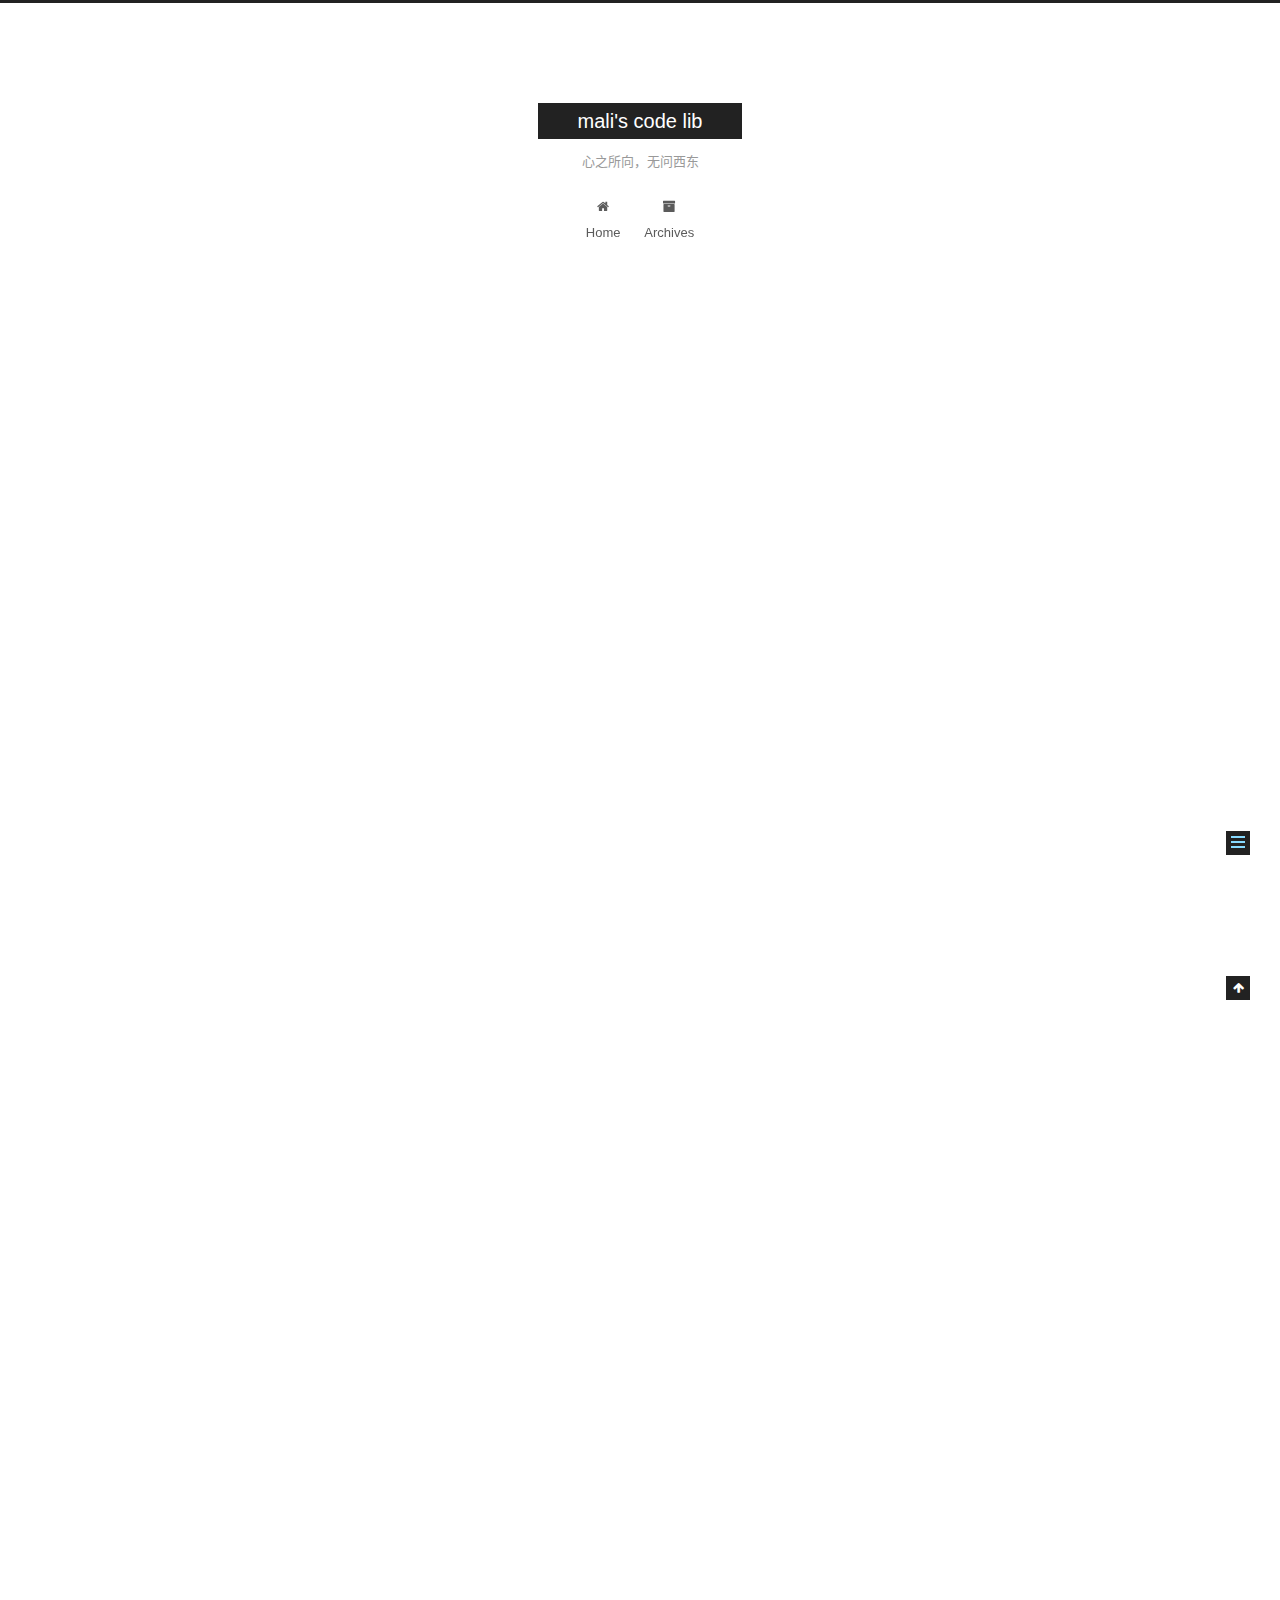
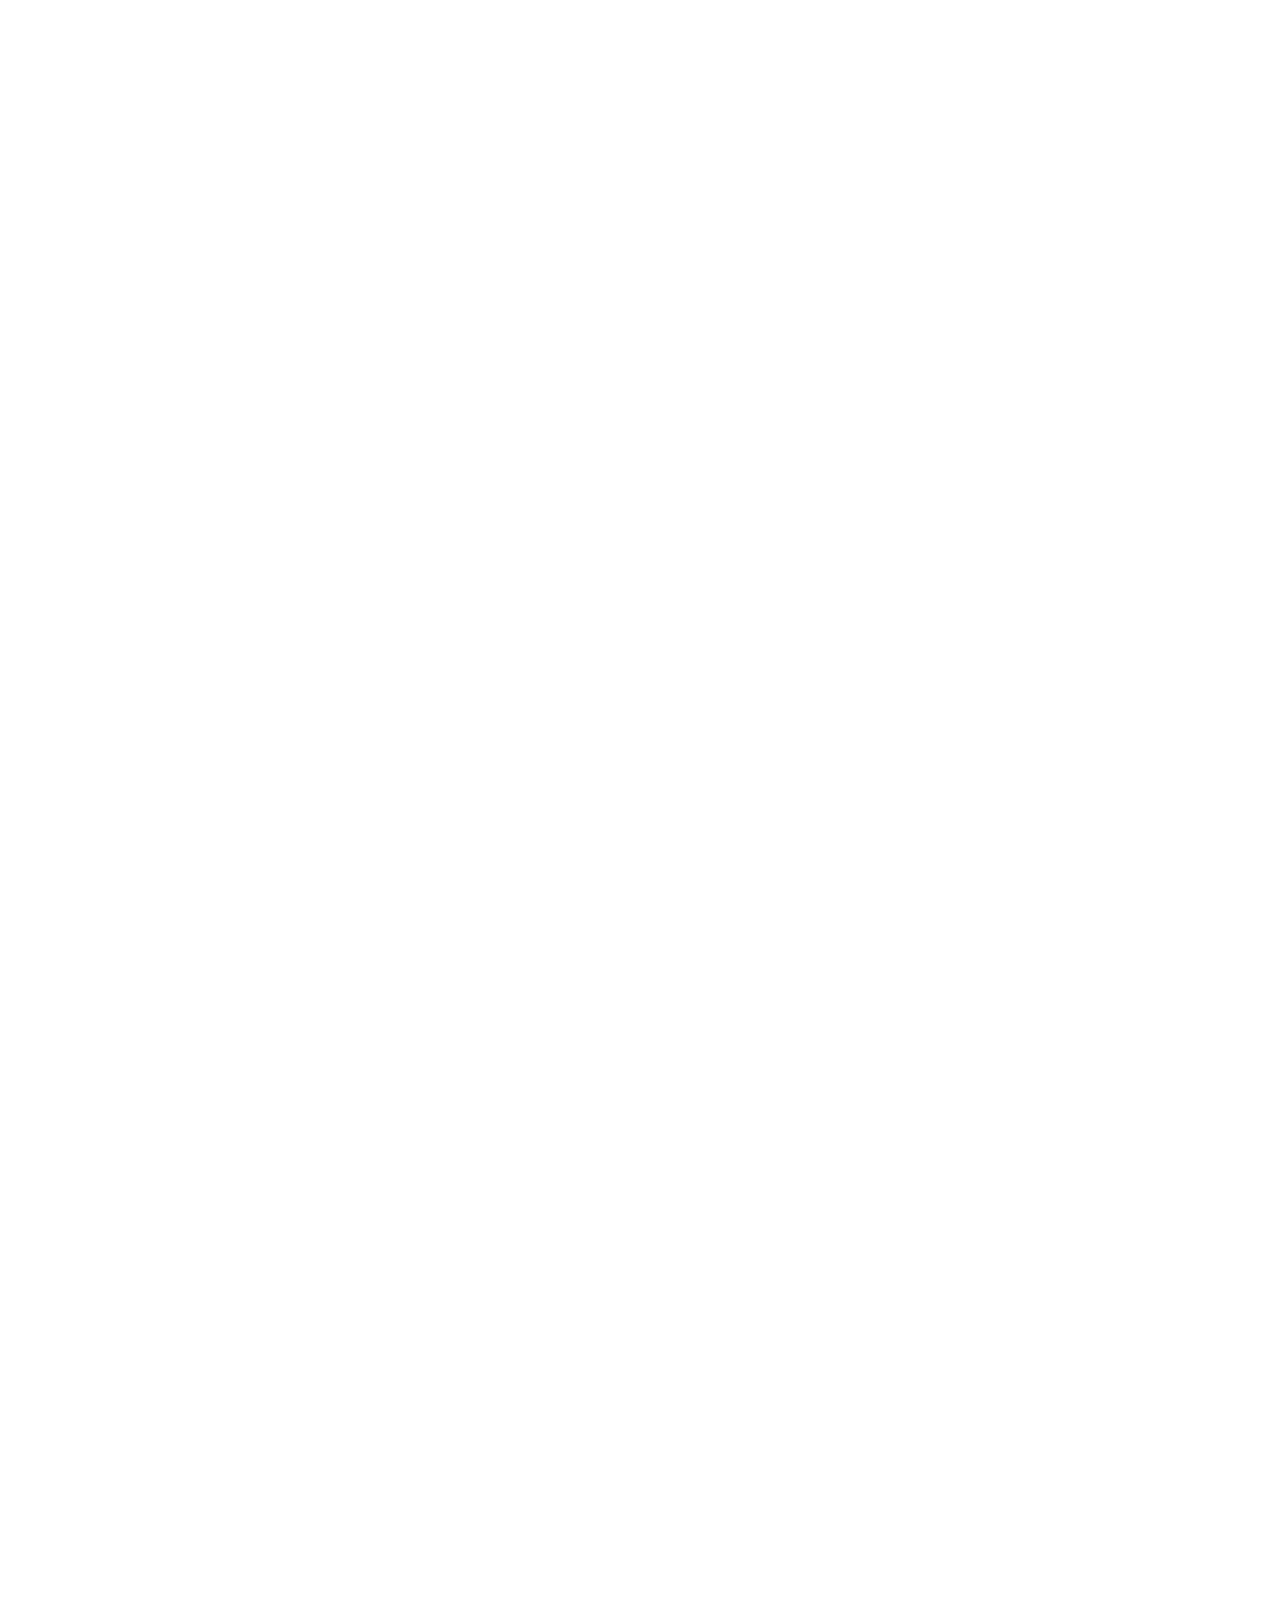
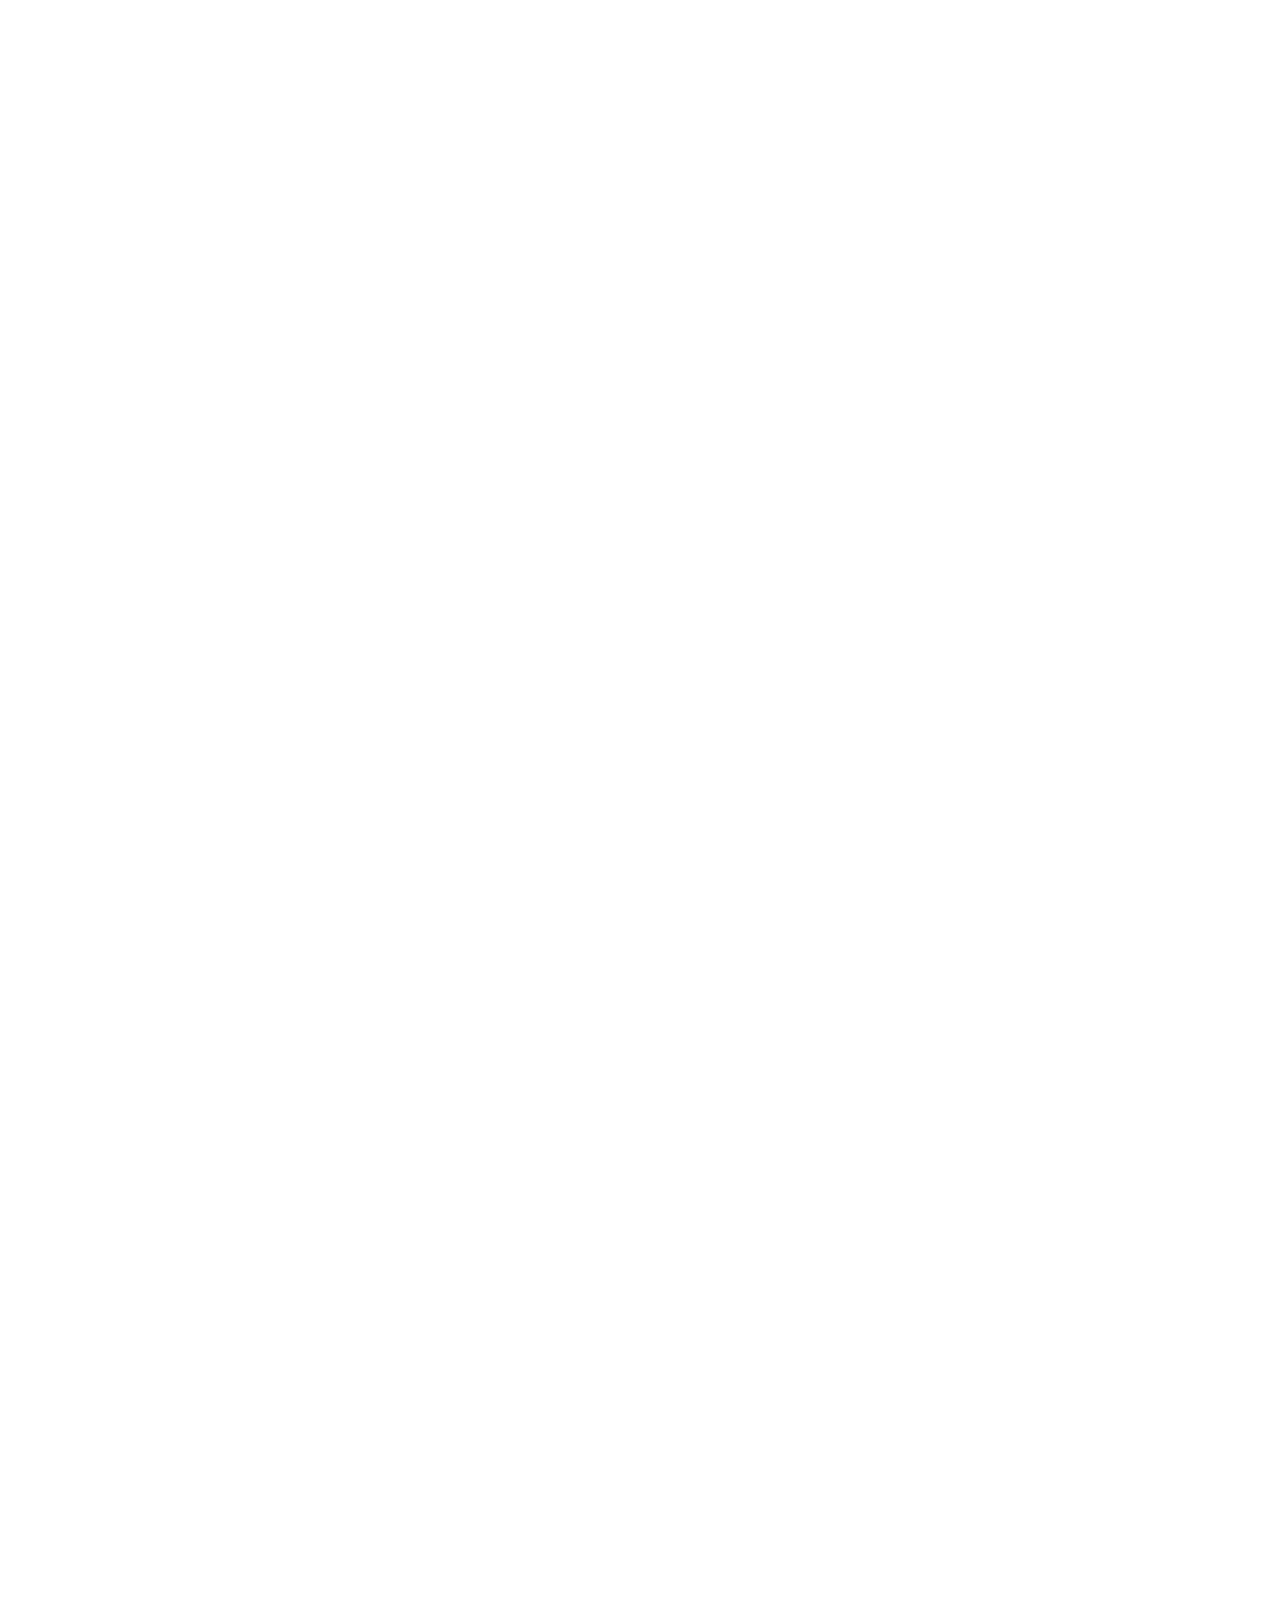
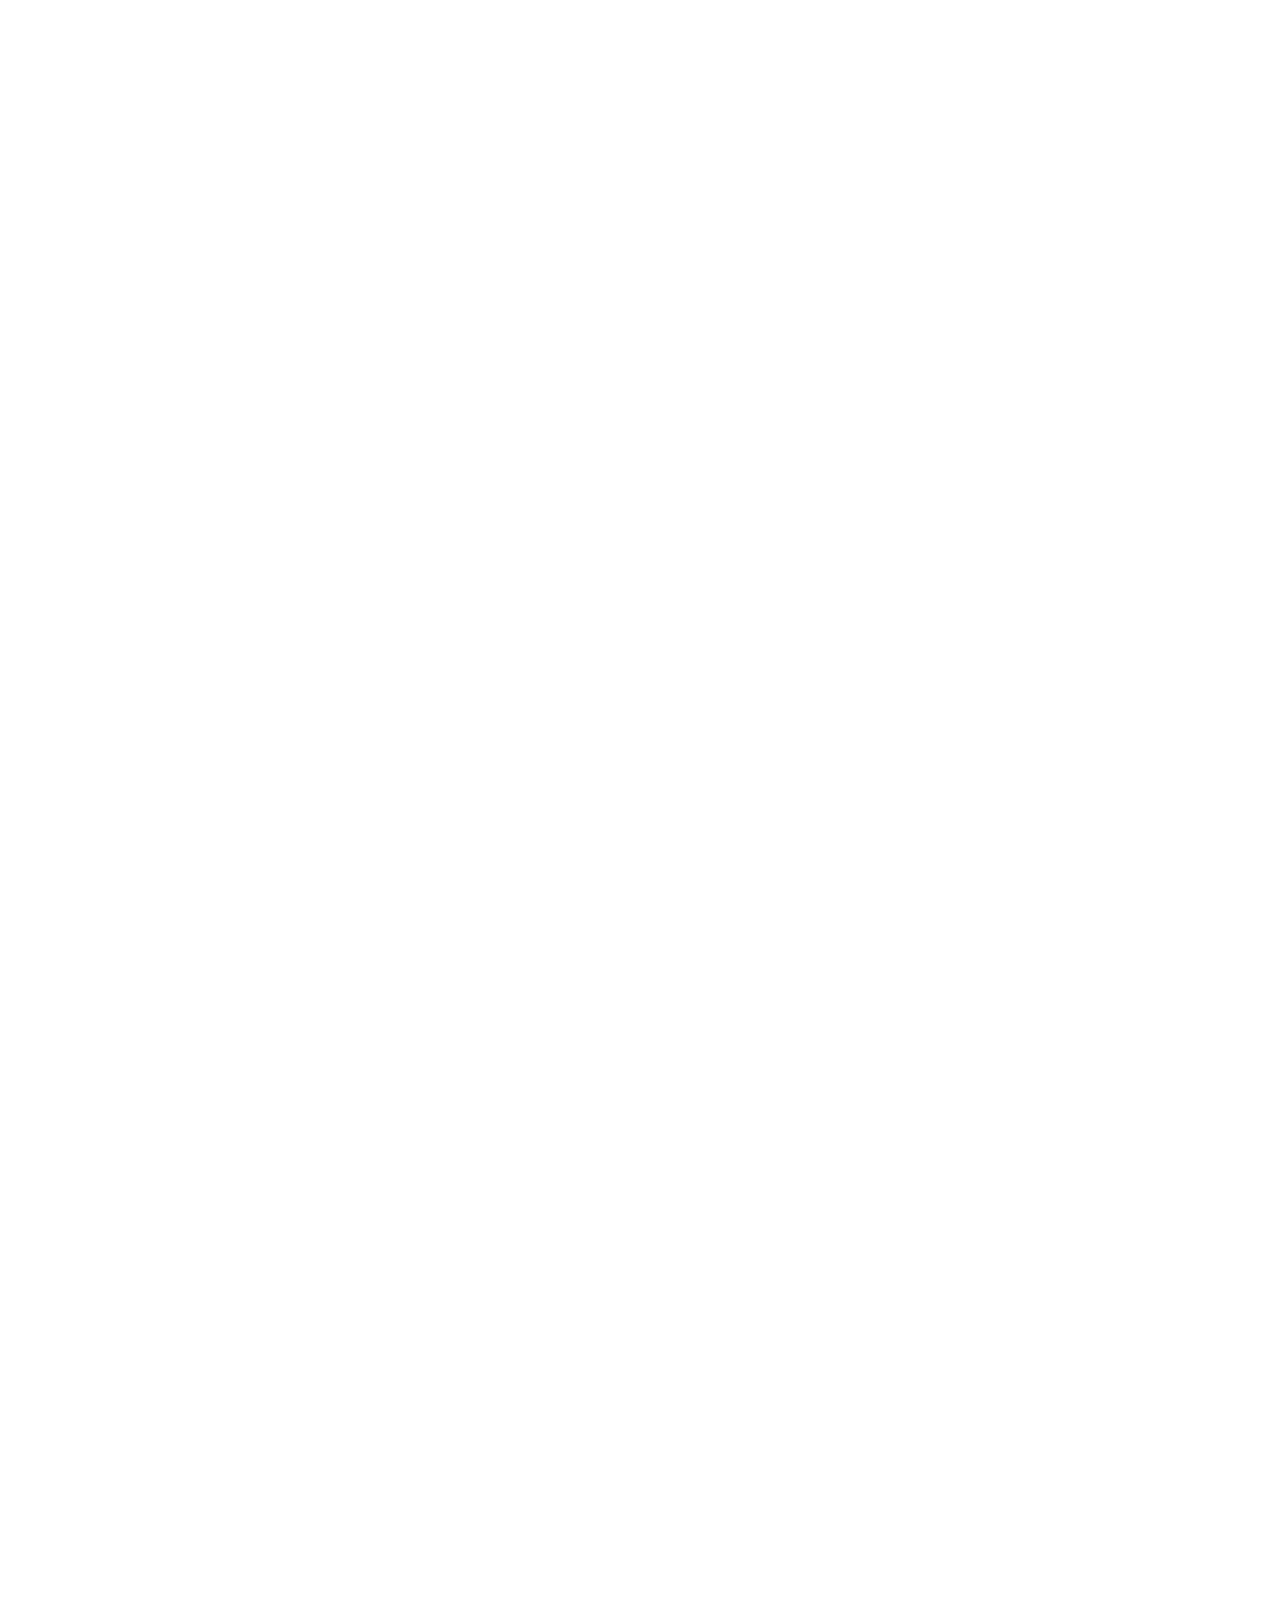
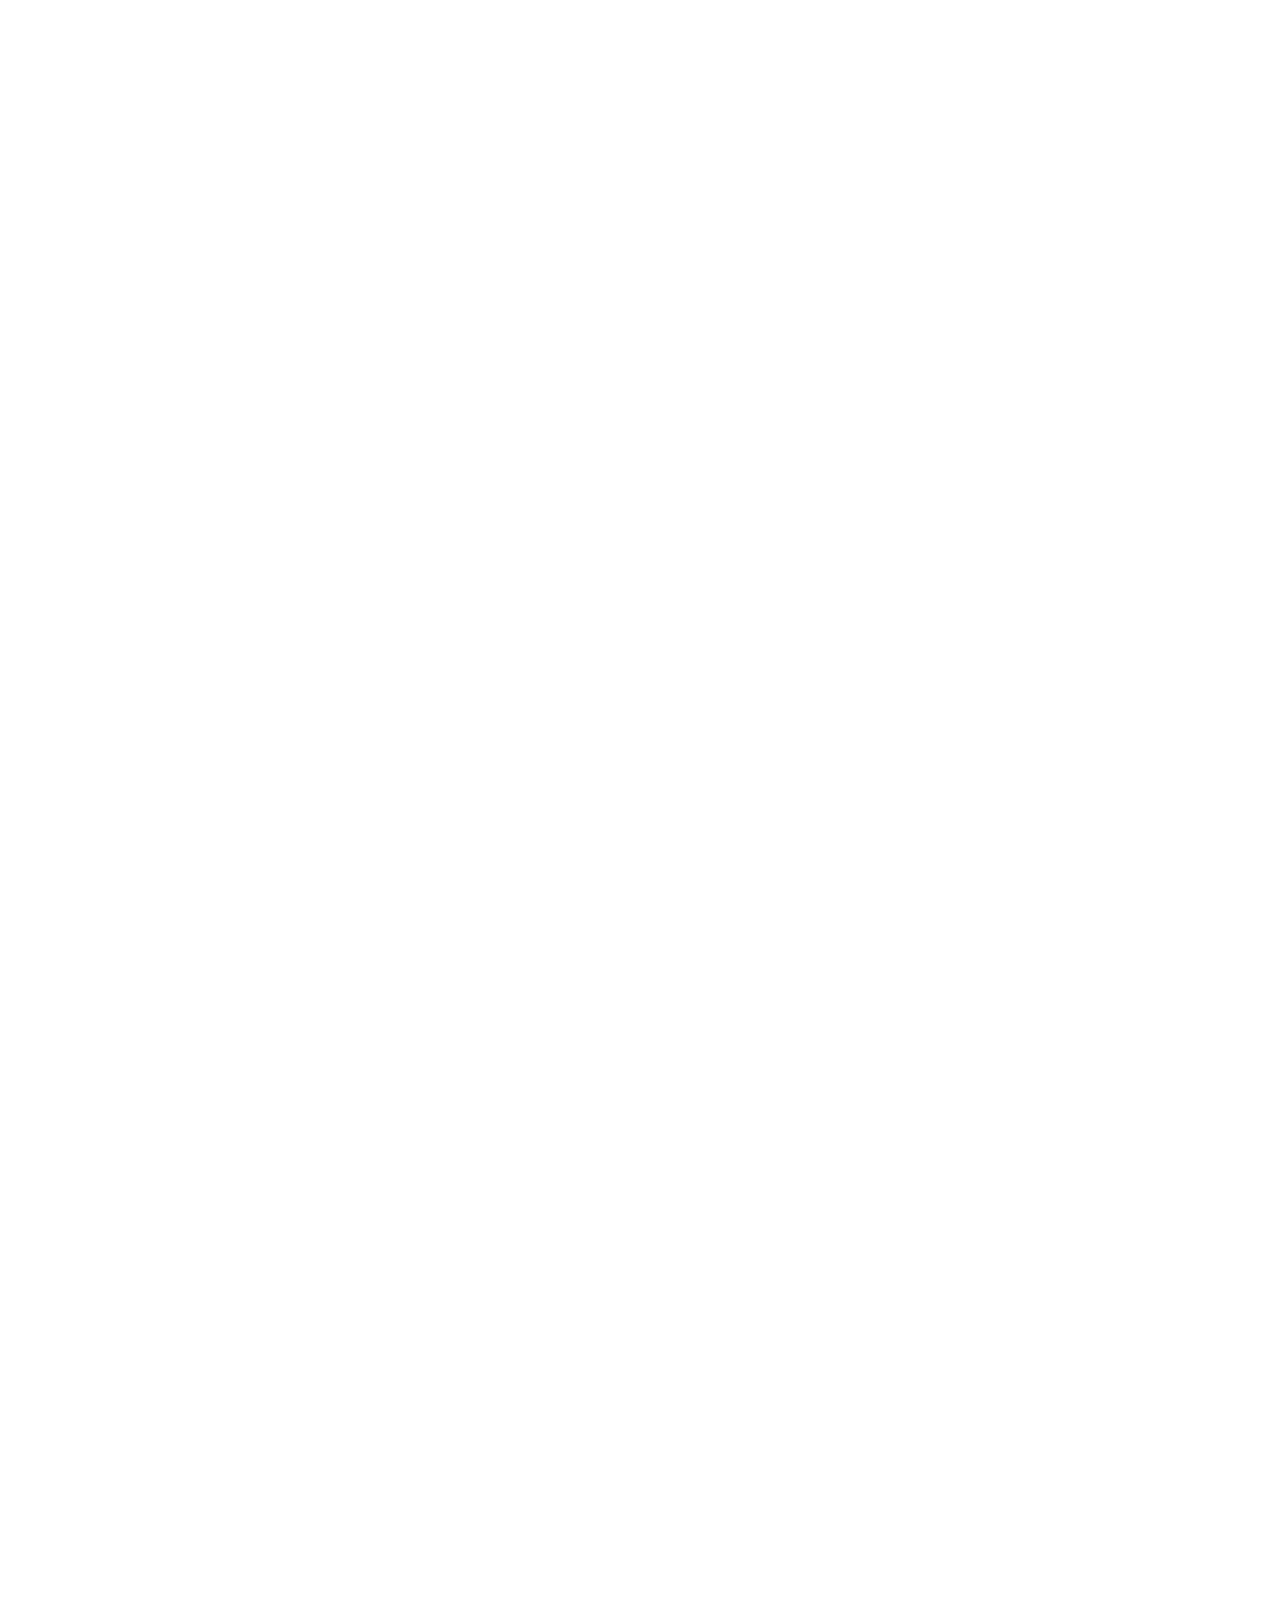
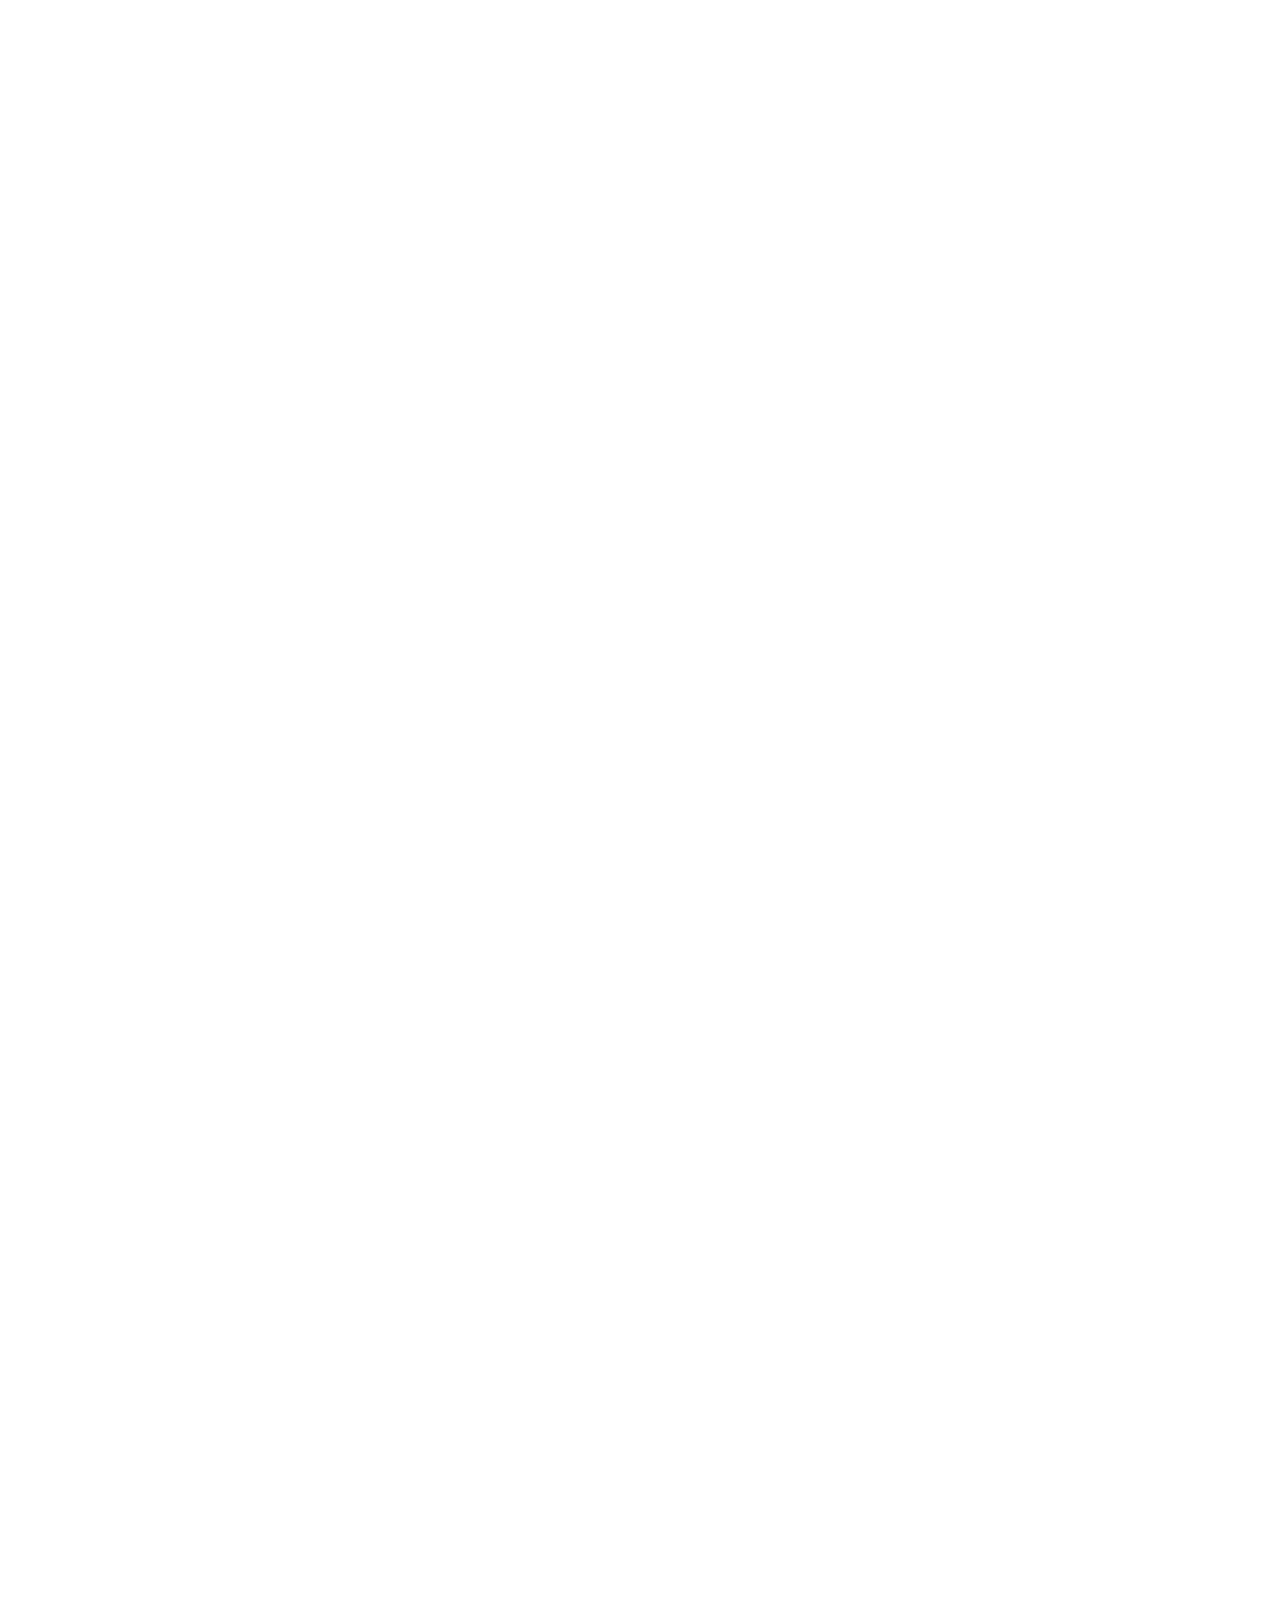
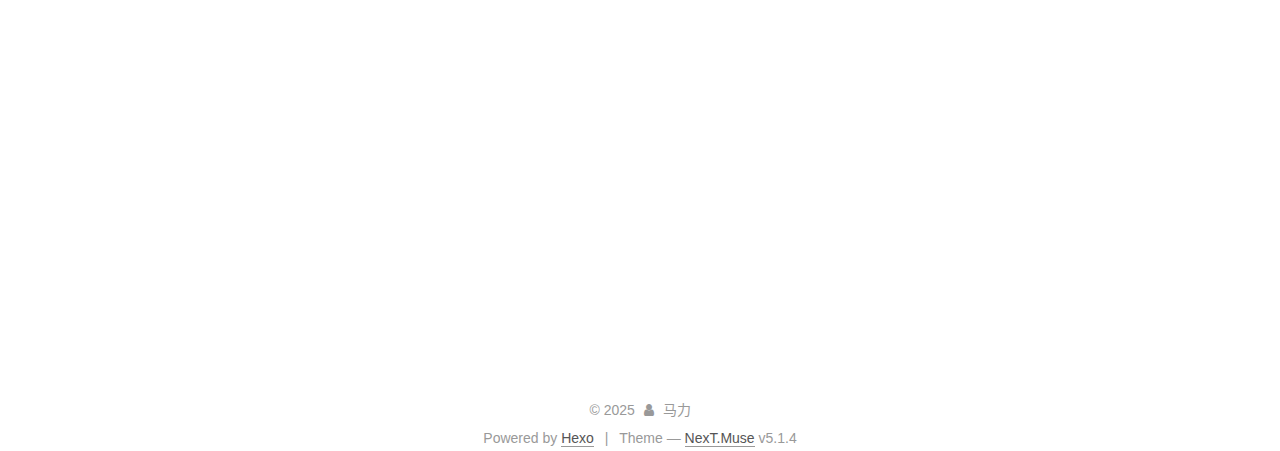
<file: 2025/11/10/Docker-部署-Hexo/index.html>
<!DOCTYPE html>



  


<html class="theme-next muse use-motion" lang="zh-CN">
<head>
  <meta charset="UTF-8"/>
<meta http-equiv="X-UA-Compatible" content="IE=edge" />
<meta name="viewport" content="width=device-width, initial-scale=1, maximum-scale=1"/>
<meta name="theme-color" content="#222">









<meta http-equiv="Cache-Control" content="no-transform" />
<meta http-equiv="Cache-Control" content="no-siteapp" />
















  
  
  <link href="/lib/fancybox/source/jquery.fancybox.css?v=2.1.5" rel="stylesheet" type="text/css" />







<link href="/lib/font-awesome/css/font-awesome.min.css?v=4.6.2" rel="stylesheet" type="text/css" />

<link href="/css/main.css?v=5.1.4" rel="stylesheet" type="text/css" />


  <link rel="apple-touch-icon" sizes="180x180" href="/images/apple-touch-icon-next.png?v=5.1.4">


  <link rel="icon" type="image/png" sizes="32x32" href="/images/favicon-32x32-next.png?v=5.1.4">


  <link rel="icon" type="image/png" sizes="16x16" href="/images/favicon-16x16-next.png?v=5.1.4">


  <link rel="mask-icon" href="/images/logo.svg?v=5.1.4" color="#222">





  <meta name="keywords" content="Hexo, NexT" />










<meta name="description" content="镜像选择选择使用 Docker 部署，是为了能方便、快速的部署，这样可以聚焦到 Hexo 本身。 Hexo 官方是没有提供 Docker Image 的，因此需要自行寻找。 在寻找 Hexo 镜像的过程，花了一些时间，走了一段弯路。这里只介绍一下我试用过的镜像，以及碰到的问题。  bloodstar&#x2F;hexo 。在修改配置文件 _config.yml 或者发布文章等变更操作后，必须要重启容器，才能">
<meta property="og:type" content="article">
<meta property="og:title" content="Docker 部署 Hexo">
<meta property="og:url" content="https://codermali.github.io/2025/11/10/Docker-%E9%83%A8%E7%BD%B2-Hexo/index.html">
<meta property="og:site_name" content="mali&#39;s code lib">
<meta property="og:description" content="镜像选择选择使用 Docker 部署，是为了能方便、快速的部署，这样可以聚焦到 Hexo 本身。 Hexo 官方是没有提供 Docker Image 的，因此需要自行寻找。 在寻找 Hexo 镜像的过程，花了一些时间，走了一段弯路。这里只介绍一下我试用过的镜像，以及碰到的问题。  bloodstar&#x2F;hexo 。在修改配置文件 _config.yml 或者发布文章等变更操作后，必须要重启容器，才能">
<meta property="og:locale" content="zh_CN">
<meta property="og:image" content="https://codermali.github.io/2025/11/10/Docker-%E9%83%A8%E7%BD%B2-Hexo/image1.png">
<meta property="og:image" content="https://codermali.github.io/2025/11/10/Docker-%E9%83%A8%E7%BD%B2-Hexo/image2.png">
<meta property="og:image" content="https://codermali.github.io/2025/11/10/Docker-%E9%83%A8%E7%BD%B2-Hexo/image3.png">
<meta property="article:published_time" content="2025-11-10T12:44:27.000Z">
<meta property="article:modified_time" content="2025-11-11T15:41:05.220Z">
<meta property="article:author" content="马力">
<meta name="twitter:card" content="summary">
<meta name="twitter:image" content="https://codermali.github.io/2025/11/10/Docker-%E9%83%A8%E7%BD%B2-Hexo/image1.png">



<script type="text/javascript" id="hexo.configurations">
  var NexT = window.NexT || {};
  var CONFIG = {
    root: '',
    scheme: 'Muse',
    version: '5.1.4',
    sidebar: {"position":"left","display":"post","offset":12,"b2t":false,"scrollpercent":false,"onmobile":false},
    fancybox: true,
    tabs: true,
    motion: {"enable":true,"async":false,"transition":{"post_block":"fadeIn","post_header":"slideDownIn","post_body":"slideDownIn","coll_header":"slideLeftIn","sidebar":"slideUpIn"}},
    duoshuo: {
      userId: '0',
      author: 'Author'
    },
    algolia: {
      applicationID: '',
      apiKey: '',
      indexName: '',
      hits: {"per_page":10},
      labels: {"input_placeholder":"Search for Posts","hits_empty":"We didn't find any results for the search: ${query}","hits_stats":"${hits} results found in ${time} ms"}
    }
  };
</script>



  <link rel="canonical" href="https://codermali.github.io/2025/11/10/Docker-部署-Hexo/"/>





  <title>Docker 部署 Hexo | mali's code lib</title>
  








<meta name="generator" content="Hexo 8.1.1"></head>

<body itemscope itemtype="http://schema.org/WebPage" lang="zh-CN">

  
  
    
  

  <div class="container sidebar-position-left page-post-detail">
    <div class="headband"></div>

    <header id="header" class="header" itemscope itemtype="http://schema.org/WPHeader">
      <div class="header-inner"><div class="site-brand-wrapper">
  <div class="site-meta ">
    

    <div class="custom-logo-site-title">
      <a href="/"  class="brand" rel="start">
        <span class="logo-line-before"><i></i></span>
        <span class="site-title">mali's code lib</span>
        <span class="logo-line-after"><i></i></span>
      </a>
    </div>
      
        <p class="site-subtitle">心之所向，无问西东</p>
      
  </div>

  <div class="site-nav-toggle">
    <button>
      <span class="btn-bar"></span>
      <span class="btn-bar"></span>
      <span class="btn-bar"></span>
    </button>
  </div>
</div>

<nav class="site-nav">
  

  
    <ul id="menu" class="menu">
      
        
        <li class="menu-item menu-item-home">
          <a href="/%20" rel="section">
            
              <i class="menu-item-icon fa fa-fw fa-home"></i> <br />
            
            Home
          </a>
        </li>
      
        
        <li class="menu-item menu-item-archives">
          <a href="/archives/%20" rel="section">
            
              <i class="menu-item-icon fa fa-fw fa-archive"></i> <br />
            
            Archives
          </a>
        </li>
      

      
    </ul>
  

  
</nav>



 </div>
    </header>

    <main id="main" class="main">
      <div class="main-inner">
        <div class="content-wrap">
          <div id="content" class="content">
            

  <div id="posts" class="posts-expand">
    

  

  
  
  

  <article class="post post-type-normal" itemscope itemtype="http://schema.org/Article">
  
  
  
  <div class="post-block">
    <link itemprop="mainEntityOfPage" href="https://codermali.github.io/2025/11/10/Docker-%E9%83%A8%E7%BD%B2-Hexo/">

    <span hidden itemprop="author" itemscope itemtype="http://schema.org/Person">
      <meta itemprop="name" content="">
      <meta itemprop="description" content="">
      <meta itemprop="image" content="/images/avatar.gif">
    </span>

    <span hidden itemprop="publisher" itemscope itemtype="http://schema.org/Organization">
      <meta itemprop="name" content="mali's code lib">
    </span>

    
      <header class="post-header">

        
        
          <h1 class="post-title" itemprop="name headline">Docker 部署 Hexo</h1>
        

        <div class="post-meta">
          <span class="post-time">
            
              <span class="post-meta-item-icon">
                <i class="fa fa-calendar-o"></i>
              </span>
              
                <span class="post-meta-item-text">Posted on</span>
              
              <time title="Post created" itemprop="dateCreated datePublished" datetime="2025-11-10T20:44:27+08:00">
                2025-11-10
              </time>
            

            

            
          </span>

          
            <span class="post-category" >
            
              <span class="post-meta-divider">|</span>
            
              <span class="post-meta-item-icon">
                <i class="fa fa-folder-o"></i>
              </span>
              
                <span class="post-meta-item-text">In</span>
              
              
                <span itemprop="about" itemscope itemtype="http://schema.org/Thing">
                  <a href="/categories/Hexo-%E7%B3%BB%E5%88%97/" itemprop="url" rel="index">
                    <span itemprop="name">Hexo 系列</span>
                  </a>
                </span>

                
                
              
            </span>
          

          
            
          

          
          

          

          

          

        </div>
      </header>
    

    
    
    
    <div class="post-body" itemprop="articleBody">

      
      

      
        <h1 id="镜像选择"><a href="#镜像选择" class="headerlink" title="镜像选择"></a>镜像选择</h1><p>选择使用 <code>Docker</code> 部署，是为了能方便、快速的部署，这样可以聚焦到 <code>Hexo</code> 本身。</p>
<p><code>Hexo</code> 官方是没有提供 <code>Docker</code> <code>Image</code> 的，因此需要自行寻找。</p>
<p>在寻找 <code>Hexo</code> 镜像的过程，花了一些时间，走了一段弯路。这里只介绍一下我试用过的镜像，以及碰到的问题。</p>
<ol>
<li><p><a target="_blank" rel="noopener" href="https://github.com/appotry/docker-hexo"><code>bloodstar/hexo</code></a> 。在修改配置文件 <code>_config.yml</code> 或者发布文章等变更操作后，必须要重启容器，才能生效。在 <code>github</code> 上提起 <code>issue</code> 沟通后，得知无法解决这个问题。</p>
<blockquote>
<p>个人也发现了，可能和node的特性有关，restart pm2这个内部的web服务器也可以立即生效，个人的解决方法是如下重启web服务 <code>pm2 restart /hexo_run.js</code>。</p>
</blockquote>
</li>
<li><p><a target="_blank" rel="noopener" href="https://hub.docker.com/r/taskbjorn/hexo"><code>taskbjorn/hexo</code></a> 。这个镜像会有权限问题。简单来说就是因为，当宿主机上不存在挂载目录时，Docker 会自动创建它，但这个创建操作是由 Docker daemon 执行的，而 Docker daemon 通常以 root 权限运行，所以自动创建的目录归属于 root。这个创建过程发生在容器启动之前，与你在 docker-compose.yml 中设置的 user: 1000:0 无关。</p>
</li>
</ol>
<p>到最后，我自己编写了一个 <code>Dockerfile</code> ，如下：</p>
<figure class="highlight plaintext"><table><tr><td class="gutter"><pre><span class="line">1</span><br><span class="line">2</span><br><span class="line">3</span><br><span class="line">4</span><br><span class="line">5</span><br><span class="line">6</span><br><span class="line">7</span><br><span class="line">8</span><br><span class="line">9</span><br><span class="line">10</span><br><span class="line">11</span><br><span class="line">12</span><br><span class="line">13</span><br><span class="line">14</span><br><span class="line">15</span><br><span class="line">16</span><br><span class="line">17</span><br><span class="line">18</span><br><span class="line">19</span><br><span class="line">20</span><br><span class="line">21</span><br><span class="line">22</span><br><span class="line">23</span><br><span class="line">24</span><br><span class="line">25</span><br><span class="line">26</span><br><span class="line">27</span><br><span class="line">28</span><br><span class="line">29</span><br><span class="line">30</span><br><span class="line">31</span><br><span class="line">32</span><br><span class="line">33</span><br><span class="line">34</span><br><span class="line">35</span><br><span class="line">36</span><br><span class="line">37</span><br><span class="line">38</span><br><span class="line">39</span><br><span class="line">40</span><br><span class="line">41</span><br><span class="line">42</span><br><span class="line">43</span><br><span class="line">44</span><br><span class="line">45</span><br><span class="line">46</span><br><span class="line">47</span><br><span class="line">48</span><br><span class="line">49</span><br><span class="line">50</span><br><span class="line">51</span><br><span class="line">52</span><br><span class="line">53</span><br><span class="line">54</span><br><span class="line">55</span><br><span class="line">56</span><br><span class="line">57</span><br><span class="line">58</span><br><span class="line">59</span><br><span class="line">60</span><br><span class="line">61</span><br><span class="line">62</span><br><span class="line">63</span><br><span class="line">64</span><br><span class="line">65</span><br><span class="line">66</span><br><span class="line">67</span><br><span class="line">68</span><br><span class="line">69</span><br></pre></td><td class="code"><pre><span class="line"># ============================================</span><br><span class="line"># Hexo 博客容器镜像</span><br><span class="line"># 基于 Alpine Linux 构建的轻量级 Hexo 环境</span><br><span class="line"># ============================================</span><br><span class="line"></span><br><span class="line"># 使用 Alpine Linux 作为基础镜像（体积小，安全性高）</span><br><span class="line">FROM alpine:latest</span><br><span class="line"></span><br><span class="line"># 设置构建时的代理环境变量（用于加速包下载）</span><br><span class="line">ENV http_prosy=http://192.168.88.2:7890</span><br><span class="line">ENV https_proxy=http://192.168.88.2:7890</span><br><span class="line"></span><br><span class="line"># 安装运行 Hexo 所需的依赖包</span><br><span class="line"># - git: 用于版本控制和主题/插件安装</span><br><span class="line"># - nodejs/npm: Hexo 运行环境</span><br><span class="line"># - openssh: SSH 连接支持</span><br><span class="line"># - su-exec: 轻量级用户切换工具（比 su 和 sudo 更适合容器）</span><br><span class="line">RUN apk add --update --no-cache git nodejs npm openssh su-exec &amp;&amp; \</span><br><span class="line">    # 全局安装 hexo-cli 命令行工具</span><br><span class="line">    npm install -g --loglevel=error hexo-cli &amp;&amp; \</span><br><span class="line">    # 清理 NPM 缓存和 APK 缓存以减小镜像体积</span><br><span class="line">    npm cache clean --force &amp;&amp; \</span><br><span class="line">    rm -rf /var/cache/apk/*</span><br><span class="line"></span><br><span class="line"># 创建非特权用户 hexo (UID:1000, GID:1000)</span><br><span class="line"># 使用非 root 用户运行应用是容器安全最佳实践</span><br><span class="line">RUN addgroup -S hexo -g 1000 &amp;&amp; \</span><br><span class="line">    adduser -S hexo -g &#x27;hexo&#x27; -u 1000 -G hexo &amp;&amp; \</span><br><span class="line">    # 创建 Hexo 博客目录结构</span><br><span class="line">    mkdir -p /hexo/malideBlog &amp;&amp; \</span><br><span class="line">    # 设置目录所有权（注意：volume 挂载会覆盖此权限）</span><br><span class="line">    chown -R hexo:hexo /hexo</span><br><span class="line"></span><br><span class="line"># 设置容器工作目录为博客根目录</span><br><span class="line">WORKDIR /hexo/malideBlog</span><br><span class="line"></span><br><span class="line"># 声明容器对外暴露的端口（Hexo 默认服务端口）</span><br><span class="line">EXPOSE 4000</span><br><span class="line"></span><br><span class="line"># 创建启动脚本来配置 Git 用户信息</span><br><span class="line">RUN printf &#x27;#!/bin/sh\n\</span><br><span class="line">set -e\n\</span><br><span class="line">\n\</span><br><span class="line"># 配置 Git 用户信息（如果提供了环境变量）\n\</span><br><span class="line">if [ -n &quot;$GIT_USER_EMAIL&quot; ]; then\n\</span><br><span class="line">    echo &quot;配置 Git 邮箱: $GIT_USER_EMAIL&quot;\n\</span><br><span class="line">    git config --global user.email &quot;$GIT_USER_EMAIL&quot;\n\</span><br><span class="line">fi\n\</span><br><span class="line">\n\</span><br><span class="line">if [ -n &quot;$GIT_USER_NAME&quot; ]; then\n\</span><br><span class="line">    echo &quot;配置 Git 用户名: $GIT_USER_NAME&quot;\n\</span><br><span class="line">    git config --global user.name &quot;$GIT_USER_NAME&quot;\n\</span><br><span class="line">fi\n\</span><br><span class="line">\n\</span><br><span class="line">echo &quot;环境准备完成，当前用户: $(whoami)&quot;\n\</span><br><span class="line">\n\</span><br><span class="line"># 执行传入的命令\n\</span><br><span class="line">exec &quot;$@&quot;\n&#x27; &gt; /entrypoint.sh &amp;&amp; \</span><br><span class="line">    chmod +x /entrypoint.sh</span><br><span class="line"></span><br><span class="line"># 设置默认用户为 hexo</span><br><span class="line"># 容器内所有操作都以 hexo 用户执行</span><br><span class="line">USER hexo</span><br><span class="line"></span><br><span class="line"># 容器启动入口点</span><br><span class="line">ENTRYPOINT [&quot;/entrypoint.sh&quot;]</span><br><span class="line"></span><br><span class="line"># 默认命令：启动交互式 shell</span><br><span class="line">CMD [&quot;/bin/sh&quot;]</span><br></pre></td></tr></table></figure>

<p>接下来构建镜像</p>
<figure class="highlight plaintext"><table><tr><td class="gutter"><pre><span class="line">1</span><br><span class="line">2</span><br></pre></td><td class="code"><pre><span class="line">## --network host。让 docker build 时，使用宿主机网络， 这样 Dockerfile 中配置的代理才能生效。</span><br><span class="line">docker build -t mali/hexo:1.0 --no-cache --rm --network host .</span><br></pre></td></tr></table></figure>
<p>在这里可以引申出一个知识点。</p>
<h4 id="Docker-的三个环境"><a href="#Docker-的三个环境" class="headerlink" title="Docker 的三个环境:"></a>Docker 的三个环境:</h4><ul>
<li>第一个环境是 docker daemon 守护程序，就是运行在我们电脑上的 docker 软件，它负责管理镜像和容器。我们在命令行输入的内容，就是由 docker daemon 来处理的。</li>
<li>第二个环境是 docker build 环境。也是一个容器环境。docker 在 build 镜像时总是要新建一个临时容器，这个容器带了一个环境，build 的过程就在该环境中运行。</li>
<li>第三个环境是容器 container 自己的环境。每个运行的容器拥有的环境不同。</li>
</ul>
<p>因此，可以对应三个很经典的问题</p>
<ul>
<li><code>docker pull</code> 失败<ul>
<li>最佳解决方案是，修改 <code>/etc/docker/daemon.json</code> 文件。<figure class="highlight plaintext"><table><tr><td class="gutter"><pre><span class="line">1</span><br><span class="line">2</span><br><span class="line">3</span><br><span class="line">4</span><br><span class="line">5</span><br><span class="line">6</span><br></pre></td><td class="code"><pre><span class="line">&#123;</span><br><span class="line">  &quot;proxies&quot; : &#123;</span><br><span class="line">    &quot;http-proxy&quot; : &quot;http://127.0.0.1:7890&quot;,</span><br><span class="line">    &quot;https-proxy&quot; : &quot;http://127.0.0.1:7890&quot;</span><br><span class="line">  &#125;</span><br><span class="line">&#125;</span><br></pre></td></tr></table></figure></li>
</ul>
</li>
<li><code>docker build</code> 失败<ul>
<li>最佳解决方案是，使用宿主机网络。 <code>--network host</code> 。</li>
</ul>
</li>
<li><code>docker run</code> 失败<ul>
<li>最佳解决方案是，使用代理。</li>
</ul>
</li>
</ul>
<h1 id="部署"><a href="#部署" class="headerlink" title="部署"></a>部署</h1><p>这个镜像只提供一个环境，其实也并没有彻底解决权限问题，使用起来有先决条件。<br>那就是在启动容器之前，在宿主机创建挂载目录，并配置权限。</p>
<figure class="highlight plaintext"><table><tr><td class="gutter"><pre><span class="line">1</span><br><span class="line">2</span><br></pre></td><td class="code"><pre><span class="line">mkdir -p ./blog ./ssh</span><br><span class="line">chown -R 1000:1000 ./blog ./ssh</span><br></pre></td></tr></table></figure>

<p>我习惯使用 <code>Docker-Compose</code> 来部署，如下：</p>
<figure class="highlight plaintext"><table><tr><td class="gutter"><pre><span class="line">1</span><br><span class="line">2</span><br><span class="line">3</span><br><span class="line">4</span><br><span class="line">5</span><br><span class="line">6</span><br><span class="line">7</span><br><span class="line">8</span><br><span class="line">9</span><br><span class="line">10</span><br><span class="line">11</span><br><span class="line">12</span><br><span class="line">13</span><br><span class="line">14</span><br><span class="line">15</span><br><span class="line">16</span><br><span class="line">17</span><br><span class="line">18</span><br><span class="line">19</span><br><span class="line">20</span><br><span class="line">21</span><br><span class="line">22</span><br><span class="line">23</span><br><span class="line">24</span><br><span class="line">25</span><br><span class="line">26</span><br><span class="line">27</span><br><span class="line">28</span><br><span class="line">29</span><br><span class="line">30</span><br><span class="line">31</span><br><span class="line">32</span><br><span class="line">33</span><br><span class="line">34</span><br><span class="line">35</span><br><span class="line">36</span><br><span class="line">37</span><br><span class="line">38</span><br><span class="line">39</span><br><span class="line">40</span><br><span class="line">41</span><br><span class="line">42</span><br><span class="line">43</span><br><span class="line">44</span><br><span class="line">45</span><br><span class="line">46</span><br><span class="line">47</span><br><span class="line">48</span><br><span class="line">49</span><br><span class="line">50</span><br><span class="line">51</span><br><span class="line">52</span><br><span class="line">53</span><br><span class="line">54</span><br><span class="line">55</span><br><span class="line">56</span><br></pre></td><td class="code"><pre><span class="line"># ============================================</span><br><span class="line"># Hexo 博客服务 Docker Compose 配置</span><br><span class="line"># ============================================</span><br><span class="line"></span><br><span class="line">services:</span><br><span class="line">  hexo:</span><br><span class="line">    # 容器名称</span><br><span class="line">    container_name: hexo</span><br><span class="line">    </span><br><span class="line">    # 使用的镜像</span><br><span class="line">    image: mali/hexo:1.0</span><br><span class="line">    </span><br><span class="line">    # 容器重启策略：除非手动停止，否则总是重启</span><br><span class="line">    restart: unless-stopped</span><br><span class="line">    </span><br><span class="line">    # 环境变量配置</span><br><span class="line">    environment:</span><br><span class="line">      # 设置时区为上海（东八区）</span><br><span class="line">      - TZ=Asia/Shanghai</span><br><span class="line">      # 代理配置（通过 clash 容器代理网络请求）</span><br><span class="line">      - http_proxy=http://clash:7890</span><br><span class="line">      - https_proxy=http://clash:7890</span><br><span class="line">      # 不代理本地回环地址</span><br><span class="line">      - no_proxy=localhost,127.0.0.1,::1</span><br><span class="line">      # Git 用户配置（用于提交代码时的身份信息）</span><br><span class="line">      - GIT_USER_EMAIL=mali@codermali.com</span><br><span class="line">      - GIT_USER_NAME=codermali</span><br><span class="line">    </span><br><span class="line">    # 数据卷挂载</span><br><span class="line">    # 将宿主机 ./blog 目录挂载到容器内的 Hexo 博客目录</span><br><span class="line">    # 注意：需要在宿主机上提前创建目录并设置权限：</span><br><span class="line">    #   mkdir -p ./blog ./ssh</span><br><span class="line">    #   chown -R 1000:1000 ./blog ./ssh</span><br><span class="line">    volumes:</span><br><span class="line">      - ./blog:/hexo/malideBlog</span><br><span class="line">      - ./ssh:/home/hexo/.ssh</span><br><span class="line">    </span><br><span class="line">    # 端口映射：宿主机 4000 端口映射到容器 4000 端口</span><br><span class="line">    ports:</span><br><span class="line">      - 4000:4000</span><br><span class="line">    </span><br><span class="line">    # 连接到外部网络（与其他服务如 clash 通信）</span><br><span class="line">    networks:</span><br><span class="line">      - services_network</span><br><span class="line">    </span><br><span class="line">    # 保持标准输入打开，允许交互式操作</span><br><span class="line">    stdin_open: true</span><br><span class="line">    </span><br><span class="line">    # 分配伪终端，支持终端交互</span><br><span class="line">    tty: true</span><br><span class="line"></span><br><span class="line"># 网络配置</span><br><span class="line">networks:</span><br><span class="line">  # 使用外部已存在的网络（需要提前创建）</span><br><span class="line">  services_network:</span><br><span class="line">    external: true</span><br></pre></td></tr></table></figure>

<h1 id="部署到-Github-Pages"><a href="#部署到-Github-Pages" class="headerlink" title="部署到 Github Pages"></a>部署到 <code>Github Pages</code></h1><h3 id="配置免密环境"><a href="#配置免密环境" class="headerlink" title="配置免密环境"></a>配置免密环境</h3><p>1、配置本地 <code>git</code> 环境</p>
<figure class="highlight plaintext"><table><tr><td class="gutter"><pre><span class="line">1</span><br><span class="line">2</span><br><span class="line">3</span><br><span class="line">4</span><br><span class="line">5</span><br><span class="line">6</span><br><span class="line">7</span><br><span class="line">8</span><br><span class="line">9</span><br><span class="line">10</span><br></pre></td><td class="code"><pre><span class="line">## 邮箱必须和Github的注册邮箱一致</span><br><span class="line">/home/hexo/.hexo # git config --global user.email &quot;mali@codermali.com&quot;</span><br><span class="line">## 用户名必须和Github的用户名一致</span><br><span class="line">/home/hexo/.hexo # git config --global user.name &quot;codermali&quot;</span><br><span class="line">/home/hexo/.hexo # </span><br><span class="line"></span><br><span class="line">## 验证</span><br><span class="line">/home/hexo/.hexo # git config --list</span><br><span class="line">user.email=mali@codermali.comm</span><br><span class="line">user.name=codermali</span><br></pre></td></tr></table></figure>

<p>2、配置本地公钥对</p>
<figure class="highlight plaintext"><table><tr><td class="gutter"><pre><span class="line">1</span><br><span class="line">2</span><br><span class="line">3</span><br><span class="line">4</span><br><span class="line">5</span><br><span class="line">6</span><br><span class="line">7</span><br><span class="line">8</span><br><span class="line">9</span><br><span class="line">10</span><br><span class="line">11</span><br><span class="line">12</span><br><span class="line">13</span><br><span class="line">14</span><br><span class="line">15</span><br><span class="line">16</span><br><span class="line">17</span><br><span class="line">18</span><br><span class="line">19</span><br><span class="line">20</span><br><span class="line">21</span><br><span class="line">22</span><br><span class="line">23</span><br><span class="line">24</span><br><span class="line">25</span><br><span class="line">26</span><br><span class="line">27</span><br><span class="line">28</span><br><span class="line">29</span><br><span class="line">30</span><br><span class="line">31</span><br><span class="line">32</span><br><span class="line">33</span><br><span class="line">34</span><br><span class="line">35</span><br><span class="line">36</span><br><span class="line">37</span><br><span class="line">38</span><br><span class="line">39</span><br></pre></td><td class="code"><pre><span class="line">/home/hexo/.hexo # ssh-keygen -t rsa -C mali@codermali.com</span><br><span class="line">Generating public/private rsa key pair.</span><br><span class="line">Enter file in which to save the key (/root/.ssh/id_rsa):</span><br><span class="line">Created directory &#x27;/root/.ssh&#x27;.</span><br><span class="line">Enter passphrase for &quot;/root/.ssh/id_rsa&quot; (empty for no passphrase):</span><br><span class="line">Enter same passphrase again:</span><br><span class="line">Your identification has been saved in /root/.ssh/id_rsa</span><br><span class="line">Your public key has been saved in /root/.ssh/id_rsa.pub</span><br><span class="line">The key fingerprint is:</span><br><span class="line">SHA256:1ZYDWuIiNKYS/s57b4W6ALUQG8N68oJVQpuHwNI2bw0 mali@codermali.com</span><br><span class="line">The key&#x27;s randomart image is:</span><br><span class="line">+---[RSA 3072]----+</span><br><span class="line">|=*. +   . o      |</span><br><span class="line">|o=XBE. . + o .   |</span><br><span class="line">|+==*oo. o . =    |</span><br><span class="line">|o.*.+... . . .   |</span><br><span class="line">|.* +    S        |</span><br><span class="line">|o =    . .       |</span><br><span class="line">| . +  . .        |</span><br><span class="line">|    oo .         |</span><br><span class="line">|   ...+.         |</span><br><span class="line">+----[SHA256]-----+</span><br><span class="line">/home/hexo/.hexo #</span><br><span class="line"></span><br><span class="line">## 将公钥（id_rsa.pub）内容添加到Github</span><br><span class="line">路径是 github -&gt; Setting -&gt; SSH and GPG keys -&gt; New SSH Key 。</span><br><span class="line"></span><br><span class="line">## 验证连接成功</span><br><span class="line">/home/hexo/.hexo # ssh git@github.com</span><br><span class="line">The authenticity of host &#x27;github.com (20.205.243.166)&#x27; can&#x27;t be established.</span><br><span class="line">ED25519 key fingerprint is SHA256:+DiY3wvvV6TuJJhbpZisF/zLDA0zPMSvHdkr4UvCOqU.</span><br><span class="line">This key is not known by any other names.</span><br><span class="line">Are you sure you want to continue connecting (yes/no/[fingerprint])? yes</span><br><span class="line">Warning: Permanently added &#x27;github.com&#x27; (ED25519) to the list of known hosts.</span><br><span class="line">PTY allocation request failed on channel 0</span><br><span class="line">Hi codermali! You&#x27;ve successfully authenticated, but GitHub does not provide shell access.</span><br><span class="line">Connection to github.com closed.</span><br><span class="line">/home/hexo/.hexo #</span><br><span class="line"></span><br></pre></td></tr></table></figure>

<h3 id="3、配置一键部署"><a href="#3、配置一键部署" class="headerlink" title="3、配置一键部署"></a>3、配置一键部署</h3><p><code>Hexo</code> 提供了快速、简便的部署策略。 您只需一条命令即可将网站部署到服务器上。</p>
<figure class="highlight plaintext"><table><tr><td class="gutter"><pre><span class="line">1</span><br></pre></td><td class="code"><pre><span class="line">$ hexo deploy</span><br></pre></td></tr></table></figure>

<p>该命令需要插件 <code>hexo-deployer-git</code> 支持，</p>
<figure class="highlight jsx"><table><tr><td class="gutter"><pre><span class="line">1</span><br><span class="line">2</span><br><span class="line">3</span><br><span class="line">4</span><br><span class="line">5</span><br><span class="line">6</span><br><span class="line">7</span><br><span class="line">8</span><br><span class="line">9</span><br><span class="line">10</span><br></pre></td><td class="code"><pre><span class="line">## 安装 hexo-deployer-git</span><br><span class="line">/home/hexo/.<span class="property">hexo</span> # npm install hexo-deployer-git --save</span><br><span class="line"></span><br><span class="line">added <span class="number">18</span> packages, and audited <span class="number">258</span> packages <span class="keyword">in</span> 12s</span><br><span class="line"></span><br><span class="line"><span class="number">43</span> packages are looking <span class="keyword">for</span> funding</span><br><span class="line">  run <span class="string">`npm fund`</span> <span class="keyword">for</span> details</span><br><span class="line"></span><br><span class="line">found <span class="number">0</span> vulnerabilities</span><br><span class="line">/home/hexo/.<span class="property">hexo</span> #</span><br></pre></td></tr></table></figure>

<p>同时，还需要修改配置文件 <code>_config.yml</code> </p>
<figure class="highlight bash"><table><tr><td class="gutter"><pre><span class="line">1</span><br><span class="line">2</span><br><span class="line">3</span><br><span class="line">4</span><br><span class="line">5</span><br></pre></td><td class="code"><pre><span class="line"><span class="comment"># Deployment</span></span><br><span class="line">deploy:</span><br><span class="line">  <span class="built_in">type</span>: git</span><br><span class="line">  repo: git@github.com:codermali/codermali.github.io.git</span><br><span class="line">  branch: main</span><br></pre></td></tr></table></figure>

<p>在这里有一个注意点， <code>repo</code> 的链接必须是 <code>git</code> 的链接，如果是 <code>http</code> 的链接，那么就需要配置 <code>token</code> ，否则在 <code>hexo deploy</code> 时会提示输入账号和密码。</p>
<p>参考：</p>
<p><a target="_blank" rel="noopener" href="https://blog.csdn.net/Jimmy_wei_2010/article/details/130268408">hexo 部署填写 github 用户名和密码一次性解决方案_hexo账号忘记密码-CSDN博客</a></p>
<p><a target="_blank" rel="noopener" href="https://damye.github.io/2016/03/10/Hexo-GitHub-Deploy%E9%9C%80%E8%A6%81%E8%BE%93%E5%85%A5%E7%94%A8%E6%88%B7%E5%90%8D/">Hexo GitHub Deploy需要输入用户名</a></p>
<h3 id="4、创建名为-username-github-io-的仓库。"><a href="#4、创建名为-username-github-io-的仓库。" class="headerlink" title="4、创建名为 ***username*.github.io** 的仓库。"></a>4、创建名为 <a target="_blank" rel="noopener" href="http://username.github.io/">**<code>*username*.github.io</code></a>** 的仓库。</h3><p>注意： <code>username</code> 必须是 <code>Github</code> 的账户名。</p>
<h3 id="5、部署"><a href="#5、部署" class="headerlink" title="5、部署"></a>5、部署</h3><figure class="highlight bash"><table><tr><td class="gutter"><pre><span class="line">1</span><br><span class="line">2</span><br><span class="line">3</span><br><span class="line">4</span><br><span class="line">5</span><br><span class="line">6</span><br><span class="line">7</span><br><span class="line">8</span><br><span class="line">9</span><br><span class="line">10</span><br><span class="line">11</span><br><span class="line">12</span><br><span class="line">13</span><br><span class="line">14</span><br><span class="line">15</span><br><span class="line">16</span><br><span class="line">17</span><br><span class="line">18</span><br><span class="line">19</span><br><span class="line">20</span><br><span class="line">21</span><br><span class="line">22</span><br><span class="line">23</span><br><span class="line">24</span><br><span class="line">25</span><br><span class="line">26</span><br><span class="line">27</span><br><span class="line">28</span><br><span class="line">29</span><br><span class="line">30</span><br><span class="line">31</span><br><span class="line">32</span><br><span class="line">33</span><br><span class="line">34</span><br><span class="line">35</span><br><span class="line">36</span><br><span class="line">37</span><br><span class="line">38</span><br><span class="line">39</span><br><span class="line">40</span><br><span class="line">41</span><br><span class="line">42</span><br><span class="line">43</span><br><span class="line">44</span><br><span class="line">45</span><br><span class="line">46</span><br><span class="line">47</span><br></pre></td><td class="code"><pre><span class="line">/home/hexo/.hexo <span class="comment"># hexo deploy</span></span><br><span class="line">INFO  Validating config</span><br><span class="line">INFO  Deploying: git</span><br><span class="line">INFO  Setting up Git deployment...</span><br><span class="line">hint: Using <span class="string">&#x27;master&#x27;</span> as the name <span class="keyword">for</span> the initial branch. This default branch name</span><br><span class="line">hint: is subject to change. To configure the initial branch name to use <span class="keyword">in</span> all</span><br><span class="line">hint: of your new repositories, <span class="built_in">which</span> will suppress this warning, call:</span><br><span class="line">hint:</span><br><span class="line">hint: 	git config --global init.defaultBranch &lt;name&gt;</span><br><span class="line">hint:</span><br><span class="line">hint: Names commonly chosen instead of <span class="string">&#x27;master&#x27;</span> are <span class="string">&#x27;main&#x27;</span>, <span class="string">&#x27;trunk&#x27;</span> and</span><br><span class="line">hint: <span class="string">&#x27;development&#x27;</span>. The just-created branch can be renamed via this <span class="built_in">command</span>:</span><br><span class="line">hint:</span><br><span class="line">hint: 	git branch -m &lt;name&gt;</span><br><span class="line">Initialized empty Git repository <span class="keyword">in</span> /home/hexo/.hexo/.deploy_git/.git/</span><br><span class="line">[master (root-commit) 15c75c3] First commit</span><br><span class="line"> 1 file changed, 0 insertions(+), 0 deletions(-)</span><br><span class="line"> create mode 100644 placeholder</span><br><span class="line">INFO  Clearing .deploy_git folder...</span><br><span class="line">INFO  Copying files from public folder...</span><br><span class="line">INFO  Copying files from extend <span class="built_in">dirs</span>...</span><br><span class="line">[master 7457eb2] Site updated: 2025-11-05 23:51:38</span><br><span class="line"> 12 files changed, 2475 insertions(+)</span><br><span class="line"> create mode 100644 2025/11/05/hello-world/index.html</span><br><span class="line"> create mode 100644 archives/2025/11/index.html</span><br><span class="line"> create mode 100644 archives/2025/index.html</span><br><span class="line"> create mode 100644 archives/index.html</span><br><span class="line"> create mode 100644 css/images/banner.jpg</span><br><span class="line"> create mode 100644 css/style.css</span><br><span class="line"> create mode 100644 fancybox/jquery.fancybox.min.css</span><br><span class="line"> create mode 100644 fancybox/jquery.fancybox.min.js</span><br><span class="line"> create mode 100644 index.html</span><br><span class="line"> create mode 100644 js/jquery-3.6.4.min.js</span><br><span class="line"> create mode 100644 js/script.js</span><br><span class="line"> delete mode 100644 placeholder</span><br><span class="line">Enumerating objects: 27, <span class="keyword">done</span>.</span><br><span class="line">Counting objects: 100% (27/27), <span class="keyword">done</span>.</span><br><span class="line">Delta compression using up to 4 threads</span><br><span class="line">Compressing objects: 100% (19/19), <span class="keyword">done</span>.</span><br><span class="line">Writing objects: 100% (27/27), 278.90 KiB | 865.00 KiB/s, <span class="keyword">done</span>.</span><br><span class="line">Total 27 (delta 3), reused 0 (delta 0), pack-reused 0 (from 0)</span><br><span class="line">remote: Resolving deltas: 100% (3/3), <span class="keyword">done</span>.</span><br><span class="line">To github.com:codermali/codermali.github.io.git</span><br><span class="line"> + 00011e1...7457eb2 HEAD -&gt; main (forced update)</span><br><span class="line">branch <span class="string">&#x27;master&#x27;</span> <span class="built_in">set</span> up to track <span class="string">&#x27;git@github.com:codermali/codermali.github.io.git/main&#x27;</span>.</span><br><span class="line">INFO  Deploy <span class="keyword">done</span>: git</span><br><span class="line">/home/hexo/.hexo <span class="comment">#</span></span><br></pre></td></tr></table></figure>

<h3 id="6、部署成功"><a href="#6、部署成功" class="headerlink" title="6、部署成功"></a>6、部署成功</h3><p><img src="/2025/11/10/Docker-%E9%83%A8%E7%BD%B2-Hexo/image1.png" alt="image1"></p>
<h3 id="7、解析自定义域名到-Github-Pages"><a href="#7、解析自定义域名到-Github-Pages" class="headerlink" title="7、解析自定义域名到 Github Pages"></a>7、解析自定义域名到 Github Pages</h3><p>1、添加域名</p>
<p><img src="/2025/11/10/Docker-%E9%83%A8%E7%BD%B2-Hexo/image2.png" alt="image2"></p>
<p>2、域名解析 CNAME 到 <a href="https://codermali.github.io/">https://codermali.github.io/</a></p>
<p><img src="/2025/11/10/Docker-%E9%83%A8%E7%BD%B2-Hexo/image3.png" alt="image3"></p>
<p>3、完成</p>

      
    </div>
    
    
    

    

    

    

    <footer class="post-footer">
      

      
      
      

      
        <div class="post-nav">
          <div class="post-nav-next post-nav-item">
            
          </div>

          <span class="post-nav-divider"></span>

          <div class="post-nav-prev post-nav-item">
            
              <a href="/2025/11/11/Hexo%E4%BD%BF%E7%94%A8%E6%9C%AC%E5%9C%B0%E5%9B%BE%E7%89%87/" rel="prev" title="Hexo使用本地图片">
                Hexo使用本地图片 <i class="fa fa-chevron-right"></i>
              </a>
            
          </div>
        </div>
      

      
      
    </footer>
  </div>
  
  
  
  </article>



    <div class="post-spread">
      
    </div>
  </div>


          </div>
          


          

  



        </div>
        
          
  
  <div class="sidebar-toggle">
    <div class="sidebar-toggle-line-wrap">
      <span class="sidebar-toggle-line sidebar-toggle-line-first"></span>
      <span class="sidebar-toggle-line sidebar-toggle-line-middle"></span>
      <span class="sidebar-toggle-line sidebar-toggle-line-last"></span>
    </div>
  </div>

  <aside id="sidebar" class="sidebar">
    
    <div class="sidebar-inner">

      

      
        <ul class="sidebar-nav motion-element">
          <li class="sidebar-nav-toc sidebar-nav-active" data-target="post-toc-wrap">
            Table of Contents
          </li>
          <li class="sidebar-nav-overview" data-target="site-overview-wrap">
            Overview
          </li>
        </ul>
      

      <section class="site-overview-wrap sidebar-panel">
        <div class="site-overview">
          <div class="site-author motion-element" itemprop="author" itemscope itemtype="http://schema.org/Person">
            
              <p class="site-author-name" itemprop="name"></p>
              <p class="site-description motion-element" itemprop="description"></p>
          </div>

          <nav class="site-state motion-element">

            
              <div class="site-state-item site-state-posts">
              
                <a href="/archives/%20%7C%7C%20archive">
              
                  <span class="site-state-item-count">2</span>
                  <span class="site-state-item-name">posts</span>
                </a>
              </div>
            

            
              
              
              <div class="site-state-item site-state-categories">
                <a href="/categories/index.html">
                  <span class="site-state-item-count">1</span>
                  <span class="site-state-item-name">categories</span>
                </a>
              </div>
            

            

          </nav>

          

          

          
          

          
          

          

        </div>
      </section>

      
      <!--noindex-->
        <section class="post-toc-wrap motion-element sidebar-panel sidebar-panel-active">
          <div class="post-toc">

            
              
            

            
              <div class="post-toc-content"><ol class="nav"><li class="nav-item nav-level-1"><a class="nav-link" href="#%E9%95%9C%E5%83%8F%E9%80%89%E6%8B%A9"><span class="nav-number">1.</span> <span class="nav-text">镜像选择</span></a><ol class="nav-child"><li class="nav-item nav-level-4"><a class="nav-link" href="#Docker-%E7%9A%84%E4%B8%89%E4%B8%AA%E7%8E%AF%E5%A2%83"><span class="nav-number">1.1.</span> <span class="nav-text">Docker 的三个环境:</span></a></li></ol></li><li class="nav-item nav-level-1"><a class="nav-link" href="#%E9%83%A8%E7%BD%B2"><span class="nav-number">2.</span> <span class="nav-text">部署</span></a></li><li class="nav-item nav-level-1"><a class="nav-link" href="#%E9%83%A8%E7%BD%B2%E5%88%B0-Github-Pages"><span class="nav-number">3.</span> <span class="nav-text">部署到 Github Pages</span></a><ol class="nav-child"><li class="nav-item nav-level-3"><a class="nav-link" href="#%E9%85%8D%E7%BD%AE%E5%85%8D%E5%AF%86%E7%8E%AF%E5%A2%83"><span class="nav-number">3.1.</span> <span class="nav-text">配置免密环境</span></a></li><li class="nav-item nav-level-3"><a class="nav-link" href="#3%E3%80%81%E9%85%8D%E7%BD%AE%E4%B8%80%E9%94%AE%E9%83%A8%E7%BD%B2"><span class="nav-number">3.2.</span> <span class="nav-text">3、配置一键部署</span></a></li><li class="nav-item nav-level-3"><a class="nav-link" href="#4%E3%80%81%E5%88%9B%E5%BB%BA%E5%90%8D%E4%B8%BA-username-github-io-%E7%9A%84%E4%BB%93%E5%BA%93%E3%80%82"><span class="nav-number">3.3.</span> <span class="nav-text">4、创建名为 ***username*.github.io** 的仓库。</span></a></li><li class="nav-item nav-level-3"><a class="nav-link" href="#5%E3%80%81%E9%83%A8%E7%BD%B2"><span class="nav-number">3.4.</span> <span class="nav-text">5、部署</span></a></li><li class="nav-item nav-level-3"><a class="nav-link" href="#6%E3%80%81%E9%83%A8%E7%BD%B2%E6%88%90%E5%8A%9F"><span class="nav-number">3.5.</span> <span class="nav-text">6、部署成功</span></a></li><li class="nav-item nav-level-3"><a class="nav-link" href="#7%E3%80%81%E8%A7%A3%E6%9E%90%E8%87%AA%E5%AE%9A%E4%B9%89%E5%9F%9F%E5%90%8D%E5%88%B0-Github-Pages"><span class="nav-number">3.6.</span> <span class="nav-text">7、解析自定义域名到 Github Pages</span></a></li></ol></li></ol></div>
            

          </div>
        </section>
      <!--/noindex-->
      

      

    </div>
  </aside>


        
      </div>
    </main>

    <footer id="footer" class="footer">
      <div class="footer-inner">
        <div class="copyright">&copy; <span itemprop="copyrightYear">2025</span>
  <span class="with-love">
    <i class="fa fa-user"></i>
  </span>
  <span class="author" itemprop="copyrightHolder">马力</span>

  
</div>


  <div class="powered-by">Powered by <a class="theme-link" target="_blank" href="https://hexo.io">Hexo</a></div>



  <span class="post-meta-divider">|</span>



  <div class="theme-info">Theme &mdash; <a class="theme-link" target="_blank" href="https://github.com/iissnan/hexo-theme-next">NexT.Muse</a> v5.1.4</div>




        







        
      </div>
    </footer>

    
      <div class="back-to-top">
        <i class="fa fa-arrow-up"></i>
        
      </div>
    

    

  </div>

  

<script type="text/javascript">
  if (Object.prototype.toString.call(window.Promise) !== '[object Function]') {
    window.Promise = null;
  }
</script>









  












  
  
    <script type="text/javascript" src="/lib/jquery/index.js?v=2.1.3"></script>
  

  
  
    <script type="text/javascript" src="/lib/fastclick/lib/fastclick.min.js?v=1.0.6"></script>
  

  
  
    <script type="text/javascript" src="/lib/jquery_lazyload/jquery.lazyload.js?v=1.9.7"></script>
  

  
  
    <script type="text/javascript" src="/lib/velocity/velocity.min.js?v=1.2.1"></script>
  

  
  
    <script type="text/javascript" src="/lib/velocity/velocity.ui.min.js?v=1.2.1"></script>
  

  
  
    <script type="text/javascript" src="/lib/fancybox/source/jquery.fancybox.pack.js?v=2.1.5"></script>
  


  


  <script type="text/javascript" src="/js/src/utils.js?v=5.1.4"></script>

  <script type="text/javascript" src="/js/src/motion.js?v=5.1.4"></script>



  
  

  
  <script type="text/javascript" src="/js/src/scrollspy.js?v=5.1.4"></script>
<script type="text/javascript" src="/js/src/post-details.js?v=5.1.4"></script>



  


  <script type="text/javascript" src="/js/src/bootstrap.js?v=5.1.4"></script>



  


  




	





  





  












  





  

  

  

  
  

  

  

  

</body>
</html>
</file>
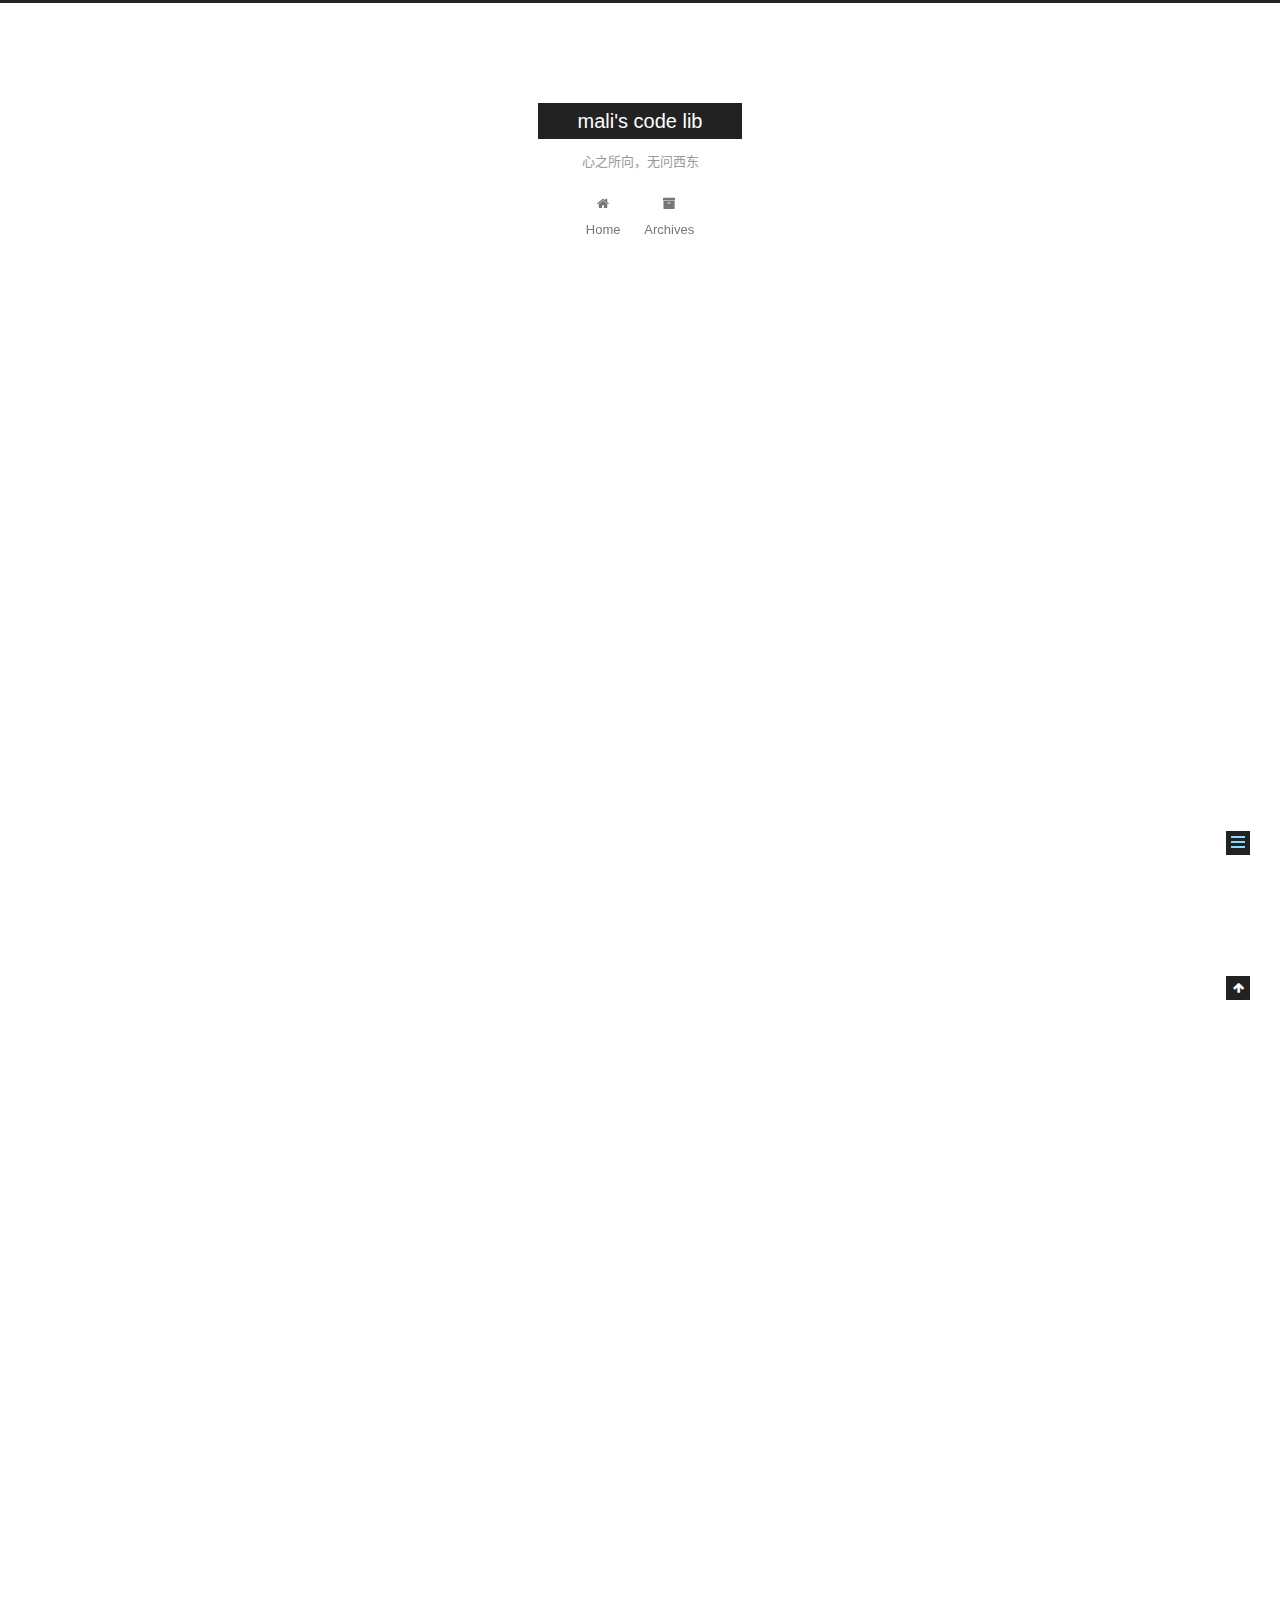
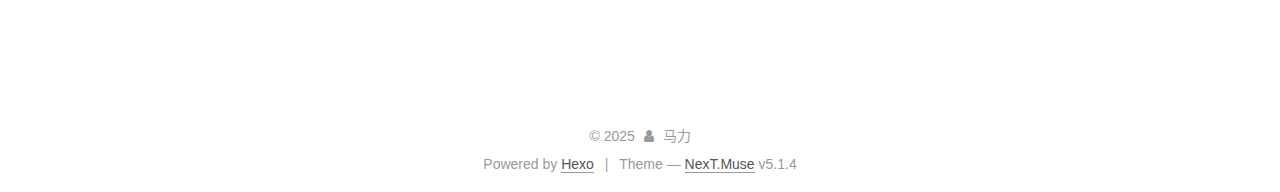
<file: 2025/11/11/Hexo使用本地图片/index.html>
<!DOCTYPE html>



  


<html class="theme-next muse use-motion" lang="zh-CN">
<head>
  <meta charset="UTF-8"/>
<meta http-equiv="X-UA-Compatible" content="IE=edge" />
<meta name="viewport" content="width=device-width, initial-scale=1, maximum-scale=1"/>
<meta name="theme-color" content="#222">









<meta http-equiv="Cache-Control" content="no-transform" />
<meta http-equiv="Cache-Control" content="no-siteapp" />
















  
  
  <link href="/lib/fancybox/source/jquery.fancybox.css?v=2.1.5" rel="stylesheet" type="text/css" />







<link href="/lib/font-awesome/css/font-awesome.min.css?v=4.6.2" rel="stylesheet" type="text/css" />

<link href="/css/main.css?v=5.1.4" rel="stylesheet" type="text/css" />


  <link rel="apple-touch-icon" sizes="180x180" href="/images/apple-touch-icon-next.png?v=5.1.4">


  <link rel="icon" type="image/png" sizes="32x32" href="/images/favicon-32x32-next.png?v=5.1.4">


  <link rel="icon" type="image/png" sizes="16x16" href="/images/favicon-16x16-next.png?v=5.1.4">


  <link rel="mask-icon" href="/images/logo.svg?v=5.1.4" color="#222">





  <meta name="keywords" content="Hexo, NexT" />










<meta name="description" content="在初次使用 Hexo ，编写第一篇文章的时候，就碰到了问题。 那就是在 md 文件中，引用的图片，在本地编辑器是可以查看的，而在本地启动的网站，或者部署到 Github 的网站中，都不能正常展示。 原因很简单，就是 通过常规的 markdown 语法和相对路径来引用图片和其它资源导致它们在网站上找不到资源。 其实 Hexo 官方文档中提供了插入图片的语法，具体请查看 文档 。 1&#123;% l">
<meta property="og:type" content="article">
<meta property="og:title" content="Hexo使用本地图片">
<meta property="og:url" content="https://codermali.github.io/2025/11/11/Hexo%E4%BD%BF%E7%94%A8%E6%9C%AC%E5%9C%B0%E5%9B%BE%E7%89%87/index.html">
<meta property="og:site_name" content="mali&#39;s code lib">
<meta property="og:description" content="在初次使用 Hexo ，编写第一篇文章的时候，就碰到了问题。 那就是在 md 文件中，引用的图片，在本地编辑器是可以查看的，而在本地启动的网站，或者部署到 Github 的网站中，都不能正常展示。 原因很简单，就是 通过常规的 markdown 语法和相对路径来引用图片和其它资源导致它们在网站上找不到资源。 其实 Hexo 官方文档中提供了插入图片的语法，具体请查看 文档 。 1&#123;% l">
<meta property="og:locale" content="zh_CN">
<meta property="article:published_time" content="2025-11-11T15:43:10.000Z">
<meta property="article:modified_time" content="2025-11-11T16:06:38.067Z">
<meta property="article:author" content="马力">
<meta name="twitter:card" content="summary">



<script type="text/javascript" id="hexo.configurations">
  var NexT = window.NexT || {};
  var CONFIG = {
    root: '',
    scheme: 'Muse',
    version: '5.1.4',
    sidebar: {"position":"left","display":"post","offset":12,"b2t":false,"scrollpercent":false,"onmobile":false},
    fancybox: true,
    tabs: true,
    motion: {"enable":true,"async":false,"transition":{"post_block":"fadeIn","post_header":"slideDownIn","post_body":"slideDownIn","coll_header":"slideLeftIn","sidebar":"slideUpIn"}},
    duoshuo: {
      userId: '0',
      author: 'Author'
    },
    algolia: {
      applicationID: '',
      apiKey: '',
      indexName: '',
      hits: {"per_page":10},
      labels: {"input_placeholder":"Search for Posts","hits_empty":"We didn't find any results for the search: ${query}","hits_stats":"${hits} results found in ${time} ms"}
    }
  };
</script>



  <link rel="canonical" href="https://codermali.github.io/2025/11/11/Hexo使用本地图片/"/>





  <title>Hexo使用本地图片 | mali's code lib</title>
  








<meta name="generator" content="Hexo 8.1.1"></head>

<body itemscope itemtype="http://schema.org/WebPage" lang="zh-CN">

  
  
    
  

  <div class="container sidebar-position-left page-post-detail">
    <div class="headband"></div>

    <header id="header" class="header" itemscope itemtype="http://schema.org/WPHeader">
      <div class="header-inner"><div class="site-brand-wrapper">
  <div class="site-meta ">
    

    <div class="custom-logo-site-title">
      <a href="/"  class="brand" rel="start">
        <span class="logo-line-before"><i></i></span>
        <span class="site-title">mali's code lib</span>
        <span class="logo-line-after"><i></i></span>
      </a>
    </div>
      
        <p class="site-subtitle">心之所向，无问西东</p>
      
  </div>

  <div class="site-nav-toggle">
    <button>
      <span class="btn-bar"></span>
      <span class="btn-bar"></span>
      <span class="btn-bar"></span>
    </button>
  </div>
</div>

<nav class="site-nav">
  

  
    <ul id="menu" class="menu">
      
        
        <li class="menu-item menu-item-home">
          <a href="/%20" rel="section">
            
              <i class="menu-item-icon fa fa-fw fa-home"></i> <br />
            
            Home
          </a>
        </li>
      
        
        <li class="menu-item menu-item-archives">
          <a href="/archives/%20" rel="section">
            
              <i class="menu-item-icon fa fa-fw fa-archive"></i> <br />
            
            Archives
          </a>
        </li>
      

      
    </ul>
  

  
</nav>



 </div>
    </header>

    <main id="main" class="main">
      <div class="main-inner">
        <div class="content-wrap">
          <div id="content" class="content">
            

  <div id="posts" class="posts-expand">
    

  

  
  
  

  <article class="post post-type-normal" itemscope itemtype="http://schema.org/Article">
  
  
  
  <div class="post-block">
    <link itemprop="mainEntityOfPage" href="https://codermali.github.io/2025/11/11/Hexo%E4%BD%BF%E7%94%A8%E6%9C%AC%E5%9C%B0%E5%9B%BE%E7%89%87/">

    <span hidden itemprop="author" itemscope itemtype="http://schema.org/Person">
      <meta itemprop="name" content="">
      <meta itemprop="description" content="">
      <meta itemprop="image" content="/images/avatar.gif">
    </span>

    <span hidden itemprop="publisher" itemscope itemtype="http://schema.org/Organization">
      <meta itemprop="name" content="mali's code lib">
    </span>

    
      <header class="post-header">

        
        
          <h1 class="post-title" itemprop="name headline">Hexo使用本地图片</h1>
        

        <div class="post-meta">
          <span class="post-time">
            
              <span class="post-meta-item-icon">
                <i class="fa fa-calendar-o"></i>
              </span>
              
                <span class="post-meta-item-text">Posted on</span>
              
              <time title="Post created" itemprop="dateCreated datePublished" datetime="2025-11-11T23:43:10+08:00">
                2025-11-11
              </time>
            

            

            
          </span>

          
            <span class="post-category" >
            
              <span class="post-meta-divider">|</span>
            
              <span class="post-meta-item-icon">
                <i class="fa fa-folder-o"></i>
              </span>
              
                <span class="post-meta-item-text">In</span>
              
              
                <span itemprop="about" itemscope itemtype="http://schema.org/Thing">
                  <a href="/categories/Hexo-%E7%B3%BB%E5%88%97/" itemprop="url" rel="index">
                    <span itemprop="name">Hexo 系列</span>
                  </a>
                </span>

                
                
              
            </span>
          

          
            
          

          
          

          

          

          

        </div>
      </header>
    

    
    
    
    <div class="post-body" itemprop="articleBody">

      
      

      
        <p>在初次使用 <code>Hexo</code> ，编写第一篇文章的时候，就碰到了问题。</p>
<p>那就是在 <code>md</code> 文件中，引用的图片，在本地编辑器是可以查看的，而在本地启动的网站，或者部署到 <code>Github</code> 的网站中，都不能正常展示。</p>
<p>原因很简单，就是 通过常规的 markdown 语法和相对路径来引用图片和其它资源导致它们在网站上找不到资源。</p>
<p>其实 <code>Hexo</code> 官方文档中提供了插入图片的语法，具体请查看 <a target="_blank" rel="noopener" href="https://hexo.io/zh-cn/docs/tag-plugins#%E5%9B%BE%E5%83%8F">文档</a> 。</p>
<figure class="highlight plaintext"><table><tr><td class="gutter"><pre><span class="line">1</span><br></pre></td><td class="code"><pre><span class="line">&#123;% link text url [external] [title] %&#125;</span><br></pre></td></tr></table></figure>

<p>但是，当我们在 <code>md</code> 文件中，使用这样的语法时，在本地编辑器中，是无法查看图片的。</p>
<p>我不太喜欢这种写法，于是继续寻找其他的方法。</p>
<h3 id="hexo-asset-image"><a href="#hexo-asset-image" class="headerlink" title="hexo-asset-image"></a>hexo-asset-image</h3><p><a target="_blank" rel="noopener" href="https://github.com/xcodebuild/hexo-asset-image"><code>hexo-asset-image</code></a> 是一个 自动为 Hexo 中的资源图像指定绝对路径 的插件。</p>
<p>安装很简单</p>
<figure class="highlight plaintext"><table><tr><td class="gutter"><pre><span class="line">1</span><br><span class="line">2</span><br><span class="line">3</span><br><span class="line">4</span><br><span class="line">5</span><br><span class="line">6</span><br><span class="line">7</span><br><span class="line">8</span><br><span class="line">9</span><br><span class="line">10</span><br><span class="line">11</span><br><span class="line">12</span><br><span class="line">13</span><br><span class="line">14</span><br><span class="line">15</span><br><span class="line">16</span><br><span class="line">17</span><br></pre></td><td class="code"><pre><span class="line">/hexo/malideBlog $ npm install https://github.com/CodeFalling/hexo-asset-image --save</span><br><span class="line"></span><br><span class="line">added 21 packages, and audited 306 packages in 10s</span><br><span class="line"></span><br><span class="line">43 packages are looking for funding</span><br><span class="line">  run `npm fund` for details</span><br><span class="line"></span><br><span class="line">12 vulnerabilities (2 low, 1 moderate, 5 high, 4 critical)</span><br><span class="line"></span><br><span class="line">To address all issues possible (including breaking changes), run:</span><br><span class="line">  npm audit fix --force</span><br><span class="line"></span><br><span class="line">Some issues need review, and may require choosing</span><br><span class="line">a different dependency.</span><br><span class="line"></span><br><span class="line">Run `npm audit` for details.</span><br><span class="line">/hexo/malideBlog $ hexo clean</span><br></pre></td></tr></table></figure>

<h3 id="问题"><a href="#问题" class="headerlink" title="问题"></a>问题</h3><p>当我直接使用命令 <code>npm install hexo-asset-image --save</code> 安装 <code>hexo-asset-image</code> 时，安装好的插件，似乎不太对，并不能正确的将我图片资源的路径转换为绝对路径。</p>
<p>我对前端不是很在行，没有深究原因的条件，只是进行一个记录。</p>

      
    </div>
    
    
    

    

    

    

    <footer class="post-footer">
      

      
      
      

      
        <div class="post-nav">
          <div class="post-nav-next post-nav-item">
            
              <a href="/2025/11/10/Docker-%E9%83%A8%E7%BD%B2-Hexo/" rel="next" title="Docker 部署 Hexo">
                <i class="fa fa-chevron-left"></i> Docker 部署 Hexo
              </a>
            
          </div>

          <span class="post-nav-divider"></span>

          <div class="post-nav-prev post-nav-item">
            
          </div>
        </div>
      

      
      
    </footer>
  </div>
  
  
  
  </article>



    <div class="post-spread">
      
    </div>
  </div>


          </div>
          


          

  



        </div>
        
          
  
  <div class="sidebar-toggle">
    <div class="sidebar-toggle-line-wrap">
      <span class="sidebar-toggle-line sidebar-toggle-line-first"></span>
      <span class="sidebar-toggle-line sidebar-toggle-line-middle"></span>
      <span class="sidebar-toggle-line sidebar-toggle-line-last"></span>
    </div>
  </div>

  <aside id="sidebar" class="sidebar">
    
    <div class="sidebar-inner">

      

      
        <ul class="sidebar-nav motion-element">
          <li class="sidebar-nav-toc sidebar-nav-active" data-target="post-toc-wrap">
            Table of Contents
          </li>
          <li class="sidebar-nav-overview" data-target="site-overview-wrap">
            Overview
          </li>
        </ul>
      

      <section class="site-overview-wrap sidebar-panel">
        <div class="site-overview">
          <div class="site-author motion-element" itemprop="author" itemscope itemtype="http://schema.org/Person">
            
              <p class="site-author-name" itemprop="name"></p>
              <p class="site-description motion-element" itemprop="description"></p>
          </div>

          <nav class="site-state motion-element">

            
              <div class="site-state-item site-state-posts">
              
                <a href="/archives/%20%7C%7C%20archive">
              
                  <span class="site-state-item-count">2</span>
                  <span class="site-state-item-name">posts</span>
                </a>
              </div>
            

            
              
              
              <div class="site-state-item site-state-categories">
                <a href="/categories/index.html">
                  <span class="site-state-item-count">1</span>
                  <span class="site-state-item-name">categories</span>
                </a>
              </div>
            

            

          </nav>

          

          

          
          

          
          

          

        </div>
      </section>

      
      <!--noindex-->
        <section class="post-toc-wrap motion-element sidebar-panel sidebar-panel-active">
          <div class="post-toc">

            
              
            

            
              <div class="post-toc-content"><ol class="nav"><li class="nav-item nav-level-3"><a class="nav-link" href="#hexo-asset-image"><span class="nav-number">1.</span> <span class="nav-text">hexo-asset-image</span></a></li><li class="nav-item nav-level-3"><a class="nav-link" href="#%E9%97%AE%E9%A2%98"><span class="nav-number">2.</span> <span class="nav-text">问题</span></a></li></ol></div>
            

          </div>
        </section>
      <!--/noindex-->
      

      

    </div>
  </aside>


        
      </div>
    </main>

    <footer id="footer" class="footer">
      <div class="footer-inner">
        <div class="copyright">&copy; <span itemprop="copyrightYear">2025</span>
  <span class="with-love">
    <i class="fa fa-user"></i>
  </span>
  <span class="author" itemprop="copyrightHolder">马力</span>

  
</div>


  <div class="powered-by">Powered by <a class="theme-link" target="_blank" href="https://hexo.io">Hexo</a></div>



  <span class="post-meta-divider">|</span>



  <div class="theme-info">Theme &mdash; <a class="theme-link" target="_blank" href="https://github.com/iissnan/hexo-theme-next">NexT.Muse</a> v5.1.4</div>




        







        
      </div>
    </footer>

    
      <div class="back-to-top">
        <i class="fa fa-arrow-up"></i>
        
      </div>
    

    

  </div>

  

<script type="text/javascript">
  if (Object.prototype.toString.call(window.Promise) !== '[object Function]') {
    window.Promise = null;
  }
</script>









  












  
  
    <script type="text/javascript" src="/lib/jquery/index.js?v=2.1.3"></script>
  

  
  
    <script type="text/javascript" src="/lib/fastclick/lib/fastclick.min.js?v=1.0.6"></script>
  

  
  
    <script type="text/javascript" src="/lib/jquery_lazyload/jquery.lazyload.js?v=1.9.7"></script>
  

  
  
    <script type="text/javascript" src="/lib/velocity/velocity.min.js?v=1.2.1"></script>
  

  
  
    <script type="text/javascript" src="/lib/velocity/velocity.ui.min.js?v=1.2.1"></script>
  

  
  
    <script type="text/javascript" src="/lib/fancybox/source/jquery.fancybox.pack.js?v=2.1.5"></script>
  


  


  <script type="text/javascript" src="/js/src/utils.js?v=5.1.4"></script>

  <script type="text/javascript" src="/js/src/motion.js?v=5.1.4"></script>



  
  

  
  <script type="text/javascript" src="/js/src/scrollspy.js?v=5.1.4"></script>
<script type="text/javascript" src="/js/src/post-details.js?v=5.1.4"></script>



  


  <script type="text/javascript" src="/js/src/bootstrap.js?v=5.1.4"></script>



  


  




	





  





  












  





  

  

  

  
  

  

  

  

</body>
</html>
</file>
<file: css/main.css>
/* normalize.css v3.0.2 | MIT License | git.io/normalize */
html {
  font-family: sans-serif; /* 1 */
  -ms-text-size-adjust: 100%; /* 2 */
  -webkit-text-size-adjust: 100%; /* 2 */
}
body {
  margin: 0;
}
article,
aside,
details,
figcaption,
figure,
footer,
header,
hgroup,
main,
menu,
nav,
section,
summary {
  display: block;
}
audio,
canvas,
progress,
video {
  display: inline-block; /* 1 */
  vertical-align: baseline; /* 2 */
}
audio:not([controls]) {
  display: none;
  height: 0;
}
[hidden],
template {
  display: none;
}
a {
  background-color: transparent;
}
a:active,
a:hover {
  outline: 0;
}
abbr[title] {
  border-bottom: 1px dotted;
}
b,
strong {
  font-weight: bold;
}
dfn {
  font-style: italic;
}
h1 {
  font-size: 2em;
  margin: 0.67em 0;
}
mark {
  background: #ff0;
  color: #000;
}
small {
  font-size: 80%;
}
sub,
sup {
  font-size: 75%;
  line-height: 0;
  position: relative;
  vertical-align: baseline;
}
sup {
  top: -0.5em;
}
sub {
  bottom: -0.25em;
}
img {
  border: 0;
}
svg:not(:root) {
  overflow: hidden;
}
figure {
  margin: 1em 40px;
}
hr {
  -moz-box-sizing: content-box;
  box-sizing: content-box;
  height: 0;
}
pre {
  overflow: auto;
}
code,
kbd,
pre,
samp {
  font-family: monospace, monospace;
  font-size: 1em;
}
button,
input,
optgroup,
select,
textarea {
  color: inherit; /* 1 */
  font: inherit; /* 2 */
  margin: 0; /* 3 */
}
button {
  overflow: visible;
}
button,
select {
  text-transform: none;
}
button,
html input[type="button"],
input[type="reset"],
input[type="submit"] {
  -webkit-appearance: button; /* 2 */
  cursor: pointer; /* 3 */
}
button[disabled],
html input[disabled] {
  cursor: default;
}
button::-moz-focus-inner,
input::-moz-focus-inner {
  border: 0;
  padding: 0;
}
input {
  line-height: normal;
}
input[type="checkbox"],
input[type="radio"] {
  box-sizing: border-box; /* 1 */
  padding: 0; /* 2 */
}
input[type="number"]::-webkit-inner-spin-button,
input[type="number"]::-webkit-outer-spin-button {
  height: auto;
}
input[type="search"] {
  -webkit-appearance: textfield; /* 1 */
  -moz-box-sizing: content-box;
  -webkit-box-sizing: content-box; /* 2 */
  box-sizing: content-box;
}
input[type="search"]::-webkit-search-cancel-button,
input[type="search"]::-webkit-search-decoration {
  -webkit-appearance: none;
}
fieldset {
  border: 1px solid #c0c0c0;
  margin: 0 2px;
  padding: 0.35em 0.625em 0.75em;
}
legend {
  border: 0; /* 1 */
  padding: 0; /* 2 */
}
textarea {
  overflow: auto;
}
optgroup {
  font-weight: bold;
}
table {
  border-collapse: collapse;
  border-spacing: 0;
}
td,
th {
  padding: 0;
}
::selection {
  background: #262a30;
  color: #fff;
}
body {
  position: relative;
  font-family: 'Lato', "PingFang SC", "Microsoft YaHei", sans-serif;
  font-size: 14px;
  line-height: 2;
  color: #555;
  background: #fff;
}
@media (max-width: 767px) {
  body {
    padding-right: 0 !important;
  }
}
@media (min-width: 768px) and (max-width: 991px) {
  body {
    padding-right: 0 !important;
  }
}
@media (min-width: 1600px) {
  body {
    font-size: 16px;
  }
}
h1,
h2,
h3,
h4,
h5,
h6 {
  margin: 0;
  padding: 0;
  font-weight: bold;
  line-height: 1.5;
  font-family: 'Lato', "PingFang SC", "Microsoft YaHei", sans-serif;
}
h2,
h3,
h4,
h5,
h6 {
  margin: 20px 0 15px;
}
h1 {
  font-size: 22px;
}
@media (max-width: 767px) {
  h1 {
    font-size: 18px;
  }
}
h2 {
  font-size: 20px;
}
@media (max-width: 767px) {
  h2 {
    font-size: 16px;
  }
}
h3 {
  font-size: 18px;
}
@media (max-width: 767px) {
  h3 {
    font-size: 14px;
  }
}
h4 {
  font-size: 16px;
}
@media (max-width: 767px) {
  h4 {
    font-size: 12px;
  }
}
h5 {
  font-size: 14px;
}
@media (max-width: 767px) {
  h5 {
    font-size: 10px;
  }
}
h6 {
  font-size: 12px;
}
@media (max-width: 767px) {
  h6 {
    font-size: 8px;
  }
}
p {
  margin: 0 0 20px 0;
}
a {
  color: #555;
  text-decoration: none;
  outline: none;
  border-bottom: 1px solid #999;
  word-wrap: break-word;
}
a:hover {
  color: #222;
  border-bottom-color: #222;
}
blockquote {
  margin: 0;
  padding: 0;
}
img {
  display: block;
  margin: auto;
  max-width: 100%;
  height: auto;
}
hr {
  margin: 40px 0;
  height: 3px;
  border: none;
  background-color: #ddd;
  background-image: repeating-linear-gradient(-45deg, #fff, #fff 4px, transparent 4px, transparent 8px);
}
blockquote {
  padding: 0 15px;
  color: #666;
  border-left: 4px solid #ddd;
}
blockquote cite::before {
  content: "-";
  padding: 0 5px;
}
dt {
  font-weight: 700;
}
dd {
  margin: 0;
  padding: 0;
}
kbd {
  border: 1px solid #ccc;
  border-radius: 0.2em;
  box-shadow: 0.1em 0.1em 0.2em rgba(0,0,0,0.1);
  background-color: #f9f9f9;
  font-family: inherit;
  background-image: -webkit-linear-gradient(top, #eee, #fff, #eee);
  padding: 0.1em 0.3em;
  white-space: nowrap;
}
.text-left {
  text-align: left;
}
.text-center {
  text-align: center;
}
.text-right {
  text-align: right;
}
.text-justify {
  text-align: justify;
}
.text-nowrap {
  white-space: nowrap;
}
.text-lowercase {
  text-transform: lowercase;
}
.text-uppercase {
  text-transform: uppercase;
}
.text-capitalize {
  text-transform: capitalize;
}
.center-block {
  display: block;
  margin-left: auto;
  margin-right: auto;
}
.clearfix:before,
.clearfix:after {
  content: " ";
  display: table;
}
.clearfix:after {
  clear: both;
}
.pullquote {
  width: 45%;
}
.pullquote.left {
  float: left;
  margin-left: 5px;
  margin-right: 10px;
}
.pullquote.right {
  float: right;
  margin-left: 10px;
  margin-right: 5px;
}
.affix.affix.affix {
  position: fixed;
}
.translation {
  margin-top: -20px;
  font-size: 14px;
  color: #999;
}
.scrollbar-measure {
  width: 100px;
  height: 100px;
  overflow: scroll;
  position: absolute;
  top: -9999px;
}
.use-motion .motion-element {
  opacity: 0;
}
table {
  margin: 20px 0;
  width: 100%;
  border-collapse: collapse;
  border-spacing: 0;
  border: 1px solid #ddd;
  font-size: 14px;
  table-layout: fixed;
  word-wrap: break-all;
}
table>tbody>tr:nth-of-type(odd) {
  background-color: #f9f9f9;
}
table>tbody>tr:hover {
  background-color: #f5f5f5;
}
caption,
th,
td {
  padding: 8px;
  text-align: left;
  vertical-align: middle;
  font-weight: normal;
}
th,
td {
  border-bottom: 3px solid #ddd;
  border-right: 1px solid #eee;
}
th {
  padding-bottom: 10px;
  font-weight: 700;
}
td {
  border-bottom-width: 1px;
}
html,
body {
  height: 100%;
}
.container {
  position: relative;
  min-height: 100%;
}
.header-inner {
  margin: 0 auto;
  padding: 100px 0 70px;
  width: 700px;
}
@media (min-width: 1600px) {
  .container .header-inner {
    width: 900px;
  }
}
.main {
  padding-bottom: 150px;
}
.main-inner {
  margin: 0 auto;
  width: 700px;
}
@media (min-width: 1600px) {
  .container .main-inner {
    width: 900px;
  }
}
.footer {
  position: absolute;
  left: 0;
  bottom: 0;
  width: 100%;
  min-height: 50px;
}
.footer-inner {
  box-sizing: border-box;
  margin: 20px auto;
  width: 700px;
}
@media (min-width: 1600px) {
  .container .footer-inner {
    width: 900px;
  }
}
pre,
.highlight {
  overflow: auto;
  margin: 20px 0;
  padding: 0;
  font-size: 13px;
  color: #4d4d4c;
  background: #f7f7f7;
  line-height: 1.6;
}
pre,
code {
  font-family: consolas, Menlo, "PingFang SC", "Microsoft YaHei", monospace;
}
code {
  padding: 2px 4px;
  word-wrap: break-word;
  color: #555;
  background: #eee;
  border-radius: 3px;
  font-size: 13px;
}
pre {
  padding: 10px;
}
pre code {
  padding: 0;
  color: #4d4d4c;
  background: none;
  text-shadow: none;
}
.highlight {
  border-radius: 1px;
}
.highlight pre {
  border: none;
  margin: 0;
  padding: 10px 0;
}
.highlight table {
  margin: 0;
  width: auto;
  border: none;
}
.highlight td {
  border: none;
  padding: 0;
}
.highlight figcaption {
  font-size: 1em;
  color: #4d4d4c;
  line-height: 1em;
  margin-bottom: 1em;
}
.highlight figcaption:before,
.highlight figcaption:after {
  content: " ";
  display: table;
}
.highlight figcaption:after {
  clear: both;
}
.highlight figcaption a {
  float: right;
  color: #4d4d4c;
}
.highlight figcaption a:hover {
  border-bottom-color: #4d4d4c;
}
.highlight .gutter pre {
  padding-left: 10px;
  padding-right: 10px;
  color: #869194;
  text-align: right;
  background-color: #eff2f3;
}
.highlight .code pre {
  width: 100%;
  padding-left: 10px;
  padding-right: 10px;
  background-color: #f7f7f7;
}
.highlight .line {
  height: 20px;
}
.gutter {
  -webkit-user-select: none;
  -moz-user-select: none;
  -ms-user-select: none;
  user-select: none;
}
.gist table {
  width: auto;
}
.gist table td {
  border: none;
}
pre .deletion {
  background: #fdd;
}
pre .addition {
  background: #dfd;
}
pre .meta {
  color: #8959a8;
}
pre .comment {
  color: #8e908c;
}
pre .variable,
pre .attribute,
pre .tag,
pre .regexp,
pre .ruby .constant,
pre .xml .tag .title,
pre .xml .pi,
pre .xml .doctype,
pre .html .doctype,
pre .css .id,
pre .css .class,
pre .css .pseudo {
  color: #c82829;
}
pre .number,
pre .preprocessor,
pre .built_in,
pre .literal,
pre .params,
pre .constant,
pre .command {
  color: #f5871f;
}
pre .ruby .class .title,
pre .css .rules .attribute,
pre .string,
pre .value,
pre .inheritance,
pre .header,
pre .ruby .symbol,
pre .xml .cdata,
pre .special,
pre .number,
pre .formula {
  color: #718c00;
}
pre .title,
pre .css .hexcolor {
  color: #3e999f;
}
pre .function,
pre .python .decorator,
pre .python .title,
pre .ruby .function .title,
pre .ruby .title .keyword,
pre .perl .sub,
pre .javascript .title,
pre .coffeescript .title {
  color: #4271ae;
}
pre .keyword,
pre .javascript .function {
  color: #8959a8;
}
.full-image.full-image.full-image.full-image {
  border: none;
  max-width: 100%;
  width: auto;
  margin: 20px auto 25px;
}
@media (min-width: 992px) {
  .full-image.full-image.full-image.full-image {
    max-width: none;
    width: 110%;
    margin: 25px -5%;
  }
}
.blockquote-center,
.page-home .post-type-quote blockquote,
.page-post-detail .post-type-quote blockquote {
  position: relative;
  margin: 40px 0;
  padding: 0;
  border-left: none;
  text-align: center;
}
.blockquote-center::before,
.page-home .post-type-quote blockquote::before,
.page-post-detail .post-type-quote blockquote::before,
.blockquote-center::after,
.page-home .post-type-quote blockquote::after,
.page-post-detail .post-type-quote blockquote::after {
  position: absolute;
  content: ' ';
  display: block;
  width: 100%;
  height: 24px;
  opacity: 0.2;
  background-repeat: no-repeat;
  background-position: 0 -6px;
  background-size: 22px 22px;
}
.blockquote-center::before,
.page-home .post-type-quote blockquote::before,
.page-post-detail .post-type-quote blockquote::before {
  top: -20px;
  background-image: url("../images/quote-l.svg");
  border-top: 1px solid #ccc;
}
.blockquote-center::after,
.page-home .post-type-quote blockquote::after,
.page-post-detail .post-type-quote blockquote::after {
  bottom: -20px;
  background-image: url("../images/quote-r.svg");
  border-bottom: 1px solid #ccc;
  background-position: 100% 8px;
}
.blockquote-center p,
.page-home .post-type-quote blockquote p,
.page-post-detail .post-type-quote blockquote p,
.blockquote-center div,
.page-home .post-type-quote blockquote div,
.page-post-detail .post-type-quote blockquote div {
  text-align: center;
}
.post .post-body .group-picture img {
  box-sizing: border-box;
  padding: 0 3px;
  border: none;
}
.post .group-picture-row {
  overflow: hidden;
  margin-top: 6px;
}
.post .group-picture-row:first-child {
  margin-top: 0;
}
.post .group-picture-column {
  float: left;
}
.page-post-detail .post-body .group-picture-column {
  float: none;
  margin-top: 10px;
  width: auto !important;
}
.page-post-detail .post-body .group-picture-column img {
  margin: 0 auto;
}
.page-archive .group-picture-container {
  overflow: hidden;
}
.page-archive .group-picture-row {
  float: left;
}
.page-archive .group-picture-row:first-child {
  margin-top: 6px;
}
.page-archive .group-picture-column {
  max-width: 150px;
  max-height: 150px;
}
.post-body .note {
  position: relative;
  padding: 15px;
  margin-bottom: 20px;
  border: 1px solid #eee;
  border-left-width: 5px;
  border-radius: 3px;
}
.post-body .note h2,
.post-body .note h3,
.post-body .note h4,
.post-body .note h5,
.post-body .note h6 {
  margin-top: 0;
  margin-bottom: 0;
  border-bottom: initial;
  padding-top: 0 !important;
}
.post-body .note p:first-child,
.post-body .note ul:first-child,
.post-body .note ol:first-child,
.post-body .note table:first-child,
.post-body .note pre:first-child,
.post-body .note blockquote:first-child {
  margin-top: 0;
}
.post-body .note p:last-child,
.post-body .note ul:last-child,
.post-body .note ol:last-child,
.post-body .note table:last-child,
.post-body .note pre:last-child,
.post-body .note blockquote:last-child {
  margin-bottom: 0;
}
.post-body .note.default {
  border-left-color: #777;
}
.post-body .note.default h2,
.post-body .note.default h3,
.post-body .note.default h4,
.post-body .note.default h5,
.post-body .note.default h6 {
  color: #777;
}
.post-body .note.primary {
  border-left-color: #6f42c1;
}
.post-body .note.primary h2,
.post-body .note.primary h3,
.post-body .note.primary h4,
.post-body .note.primary h5,
.post-body .note.primary h6 {
  color: #6f42c1;
}
.post-body .note.info {
  border-left-color: #428bca;
}
.post-body .note.info h2,
.post-body .note.info h3,
.post-body .note.info h4,
.post-body .note.info h5,
.post-body .note.info h6 {
  color: #428bca;
}
.post-body .note.success {
  border-left-color: #5cb85c;
}
.post-body .note.success h2,
.post-body .note.success h3,
.post-body .note.success h4,
.post-body .note.success h5,
.post-body .note.success h6 {
  color: #5cb85c;
}
.post-body .note.warning {
  border-left-color: #f0ad4e;
}
.post-body .note.warning h2,
.post-body .note.warning h3,
.post-body .note.warning h4,
.post-body .note.warning h5,
.post-body .note.warning h6 {
  color: #f0ad4e;
}
.post-body .note.danger {
  border-left-color: #d9534f;
}
.post-body .note.danger h2,
.post-body .note.danger h3,
.post-body .note.danger h4,
.post-body .note.danger h5,
.post-body .note.danger h6 {
  color: #d9534f;
}
.post-body .label {
  display: inline;
  padding: 0 2px;
  white-space: nowrap;
}
.post-body .label.default {
  background-color: #f0f0f0;
}
.post-body .label.primary {
  background-color: #efe6f7;
}
.post-body .label.info {
  background-color: #e5f2f8;
}
.post-body .label.success {
  background-color: #e7f4e9;
}
.post-body .label.warning {
  background-color: #fcf6e1;
}
.post-body .label.danger {
  background-color: #fae8eb;
}
.post-body .tabs {
  position: relative;
  display: block;
  margin-bottom: 20px;
  padding-top: 10px;
}
.post-body .tabs ul.nav-tabs {
  margin: 0;
  padding: 0;
  display: flex;
  margin-bottom: -1px;
}
@media (max-width: 413px) {
  .post-body .tabs ul.nav-tabs {
    display: block;
    margin-bottom: 5px;
  }
}
.post-body .tabs ul.nav-tabs li.tab {
  list-style-type: none !important;
  margin: 0 0.25em 0 0;
  border-top: 3px solid transparent;
  border-left: 1px solid transparent;
  border-right: 1px solid transparent;
}
@media (max-width: 413px) {
  .post-body .tabs ul.nav-tabs li.tab {
    margin: initial;
    border-top: 1px solid transparent;
    border-left: 3px solid transparent;
    border-right: 1px solid transparent;
    border-bottom: 1px solid transparent;
  }
}
.post-body .tabs ul.nav-tabs li.tab a {
  outline: 0;
  border-bottom: initial;
  display: block;
  line-height: 1.8em;
  padding: 0.25em 0.75em;
  transition-duration: 0.2s;
  transition-timing-function: ease-out;
  transition-delay: 0s;
}
.post-body .tabs ul.nav-tabs li.tab a i {
  width: 1.285714285714286em;
}
.post-body .tabs ul.nav-tabs li.tab.active {
  border-top: 3px solid #fc6423;
  border-left: 1px solid #ddd;
  border-right: 1px solid #ddd;
  background-color: #fff;
}
@media (max-width: 413px) {
  .post-body .tabs ul.nav-tabs li.tab.active {
    border-top: 1px solid #ddd;
    border-left: 3px solid #fc6423;
    border-right: 1px solid #ddd;
    border-bottom: 1px solid #ddd;
  }
}
.post-body .tabs ul.nav-tabs li.tab.active a {
  cursor: default;
  color: #555;
}
.post-body .tabs .tab-content {
  background-color: #fff;
}
.post-body .tabs .tab-content .tab-pane {
  border: 1px solid #ddd;
  padding: 20px 20px 0 20px;
}
.post-body .tabs .tab-content .tab-pane:not(.active) {
  display: none !important;
}
.post-body .tabs .tab-content .tab-pane.active {
  display: block !important;
}
.btn {
  display: inline-block;
  padding: 0 20px;
  font-size: 14px;
  color: #fff;
  background: #222;
  border: 2px solid #222;
  text-decoration: none;
  border-radius: 0;
  transition-property: background-color;
  transition-duration: 0.2s;
  transition-timing-function: ease-in-out;
  transition-delay: 0s;
  line-height: 2;
}
.btn:hover {
  border-color: #222;
  color: #222;
  background: #fff;
}
.btn +.btn {
  margin: 0 0 8px 8px;
}
.btn .fa-fw {
  width: 1.285714285714286em;
  text-align: left;
}
.btn-bar {
  display: block;
  width: 22px;
  height: 2px;
  background: #555;
  border-radius: 1px;
}
.btn-bar+.btn-bar {
  margin-top: 4px;
}
.pagination {
  margin: 120px 0 40px;
  text-align: center;
  border-top: 1px solid #eee;
}
.page-number-basic,
.pagination .prev,
.pagination .next,
.pagination .page-number,
.pagination .space {
  display: inline-block;
  position: relative;
  top: -1px;
  margin: 0 10px;
  padding: 0 11px;
}
@media (max-width: 767px) {
  .page-number-basic,
  .pagination .prev,
  .pagination .next,
  .pagination .page-number,
  .pagination .space {
    margin: 0 5px;
  }
}
.pagination .prev,
.pagination .next,
.pagination .page-number {
  border-bottom: 0;
  border-top: 1px solid #eee;
  transition-property: border-color;
  transition-duration: 0.2s;
  transition-timing-function: ease-in-out;
  transition-delay: 0s;
}
.pagination .prev:hover,
.pagination .next:hover,
.pagination .page-number:hover {
  border-top-color: #222;
}
.pagination .space {
  padding: 0;
  margin: 0;
}
.pagination .prev {
  margin-left: 0;
}
.pagination .next {
  margin-right: 0;
}
.pagination .page-number.current {
  color: #fff;
  background: #ccc;
  border-top-color: #ccc;
}
@media (max-width: 767px) {
  .pagination {
    border-top: none;
  }
  .pagination .prev,
  .pagination .next,
  .pagination .page-number {
    margin-bottom: 10px;
    border-top: 0;
    border-bottom: 1px solid #eee;
    padding: 0 10px;
  }
  .pagination .prev:hover,
  .pagination .next:hover,
  .pagination .page-number:hover {
    border-bottom-color: #222;
  }
}
.comments {
  margin: 60px 20px 0;
}
.tag-cloud {
  text-align: center;
}
.tag-cloud a {
  display: inline-block;
  margin: 10px;
}
.back-to-top {
  box-sizing: border-box;
  position: fixed;
  bottom: -100px;
  right: 30px;
  z-index: 1050;
  padding: 0 6px;
  width: 24px;
  background: #222;
  font-size: 12px;
  opacity: 1;
  color: #fff;
  cursor: pointer;
  text-align: center;
  -webkit-transform: translateZ(0);
  transition-property: bottom;
  transition-duration: 0.2s;
  transition-timing-function: ease-in-out;
  transition-delay: 0s;
}
@media (min-width: 768px) and (max-width: 991px) {
  .back-to-top {
    display: none !important;
  }
}
@media (max-width: 767px) {
  .back-to-top {
    display: none !important;
  }
}
.back-to-top.back-to-top-on {
  bottom: 19px;
}
.header {
  background: transparent;
}
.header-inner {
  position: relative;
}
.headband {
  height: 3px;
  background: #222;
}
.site-meta {
  margin: 0;
  text-align: center;
}
@media (max-width: 767px) {
  .site-meta {
    text-align: center;
  }
}
.brand {
  position: relative;
  display: inline-block;
  padding: 0 40px;
  color: #fff;
  background: #222;
  border-bottom: none;
}
.brand:hover {
  color: #fff;
}
.logo {
  display: inline-block;
  margin-right: 5px;
  line-height: 36px;
  vertical-align: top;
}
.site-title {
  display: inline-block;
  vertical-align: top;
  line-height: 36px;
  font-size: 20px;
  font-weight: normal;
  font-family: 'Lato', "PingFang SC", "Microsoft YaHei", sans-serif;
}
.site-subtitle {
  margin-top: 10px;
  font-size: 13px;
  color: #999;
}
.use-motion .brand {
  opacity: 0;
}
.use-motion .logo,
.use-motion .site-title,
.use-motion .site-subtitle {
  opacity: 0;
  position: relative;
  top: -10px;
}
.site-nav-toggle {
  display: none;
  position: absolute;
  top: 10px;
  left: 10px;
}
@media (max-width: 767px) {
  .site-nav-toggle {
    display: block;
  }
}
.site-nav-toggle button {
  margin-top: 2px;
  padding: 9px 10px;
  background: transparent;
  border: none;
}
@media (max-width: 767px) {
  .site-nav {
    display: none;
    margin: 0 -10px;
    padding: 0 10px;
    clear: both;
    border-top: 1px solid #ddd;
  }
}
@media (min-width: 768px) and (max-width: 991px) {
  .site-nav {
    display: block !important;
  }
}
@media (min-width: 992px) {
  .site-nav {
    display: block !important;
  }
}
.menu {
  margin-top: 20px;
  padding-left: 0;
  text-align: center;
}
.menu .menu-item {
  display: inline-block;
  margin: 0 10px;
  list-style: none;
}
@media screen and (max-width: 767px) {
  .menu .menu-item {
    margin-top: 10px;
  }
}
.menu .menu-item a {
  display: block;
  font-size: 13px;
  line-height: inherit;
  border-bottom: 1px solid transparent;
  transition-property: border-color;
  transition-duration: 0.2s;
  transition-timing-function: ease-in-out;
  transition-delay: 0s;
}
.menu .menu-item a:hover {
  border-bottom-color: #222;
}
.menu .menu-item .fa {
  margin-right: 5px;
}
.use-motion .menu-item {
  opacity: 0;
}
.post-body {
  font-family: 'Lato', "PingFang SC", "Microsoft YaHei", sans-serif;
}
@media (max-width: 767px) {
  .post-body {
    word-break: break-word;
  }
}
.post-body .fancybox img {
  display: block !important;
  margin: 0 auto;
  cursor: pointer;
  cursor: zoom-in;
  cursor: -webkit-zoom-in;
}
.post-body .image-caption,
.post-body .figure .caption {
  margin: -20px auto 15px;
  text-align: center;
  font-size: 14px;
  color: #999;
  font-weight: bold;
  line-height: 1;
}
.post-sticky-flag {
  display: inline-block;
  font-size: 16px;
  -ms-transform: rotate(30deg);
  -webkit-transform: rotate(30deg);
  -moz-transform: rotate(30deg);
  -ms-transform: rotate(30deg);
  -o-transform: rotate(30deg);
  transform: rotate(30deg);
}
.use-motion .post-block,
.use-motion .pagination,
.use-motion .comments {
  opacity: 0;
}
.use-motion .post-header {
  opacity: 0;
}
.use-motion .post-body {
  opacity: 0;
}
.use-motion .collection-title {
  opacity: 0;
}
.posts-expand {
  padding-top: 40px;
}
@media (max-width: 767px) {
  .posts-expand {
    margin: 0 20px;
  }
  .post-body pre .gutter pre {
    padding-right: 10px;
  }
  .post-body .highlight {
    margin-left: 0px;
    margin-right: 0px;
    padding: 0;
  }
  .post-body .highlight .gutter pre {
    padding-right: 10px;
  }
}
@media (min-width: 992px) {
  .posts-expand .post-body {
    text-align: justify;
  }
}
.posts-expand .post-body h2,
.posts-expand .post-body h3,
.posts-expand .post-body h4,
.posts-expand .post-body h5,
.posts-expand .post-body h6 {
  padding-top: 10px;
}
.posts-expand .post-body h2 .header-anchor,
.posts-expand .post-body h3 .header-anchor,
.posts-expand .post-body h4 .header-anchor,
.posts-expand .post-body h5 .header-anchor,
.posts-expand .post-body h6 .header-anchor {
  float: right;
  margin-left: 10px;
  color: #ccc;
  border-bottom-style: none;
  visibility: hidden;
}
.posts-expand .post-body h2 .header-anchor:hover,
.posts-expand .post-body h3 .header-anchor:hover,
.posts-expand .post-body h4 .header-anchor:hover,
.posts-expand .post-body h5 .header-anchor:hover,
.posts-expand .post-body h6 .header-anchor:hover {
  color: inherit;
}
.posts-expand .post-body h2:hover .header-anchor,
.posts-expand .post-body h3:hover .header-anchor,
.posts-expand .post-body h4:hover .header-anchor,
.posts-expand .post-body h5:hover .header-anchor,
.posts-expand .post-body h6:hover .header-anchor {
  visibility: visible;
}
.posts-expand .post-body ul li {
  list-style: circle;
}
.posts-expand .post-body img {
  box-sizing: border-box;
  margin: auto;
  padding: 3px;
  border: 1px solid #ddd;
}
.posts-expand .post-body .fancybox img {
  margin: 0 auto 25px;
}
@media (max-width: 767px) {
  .posts-collapse {
    margin: 0 20px;
  }
  .posts-collapse .post-title,
  .posts-collapse .post-meta {
    display: block;
    width: auto;
    text-align: left;
  }
}
.posts-collapse {
  position: relative;
  z-index: 1010;
  margin-left: 55px;
}
.posts-collapse::after {
  content: " ";
  position: absolute;
  top: 20px;
  left: 0;
  margin-left: -2px;
  width: 4px;
  height: 100%;
  background: #f5f5f5;
  z-index: -1;
}
@media (max-width: 767px) {
  .posts-collapse {
    margin: 0 20px;
  }
}
.posts-collapse .collection-title {
  position: relative;
  margin: 60px 0;
}
.posts-collapse .collection-title h1,
.posts-collapse .collection-title h2 {
  margin-left: 20px;
}
.posts-collapse .collection-title small {
  color: #bbb;
  margin-left: 5px;
}
.posts-collapse .collection-title::before {
  content: " ";
  position: absolute;
  left: 0;
  top: 50%;
  margin-left: -4px;
  margin-top: -4px;
  width: 8px;
  height: 8px;
  background: #bbb;
  border-radius: 50%;
}
.posts-collapse .post {
  margin: 30px 0;
}
.posts-collapse .post-header {
  position: relative;
  transition-duration: 0.2s;
  transition-timing-function: ease-in-out;
  transition-delay: 0s;
  transition-property: border;
  border-bottom: 1px dashed #ccc;
}
.posts-collapse .post-header::before {
  content: " ";
  position: absolute;
  left: 0;
  top: 12px;
  width: 6px;
  height: 6px;
  margin-left: -4px;
  background: #bbb;
  border-radius: 50%;
  border: 1px solid #fff;
  transition-duration: 0.2s;
  transition-timing-function: ease-in-out;
  transition-delay: 0s;
  transition-property: background;
}
.posts-collapse .post-header:hover {
  border-bottom-color: #666;
}
.posts-collapse .post-header:hover::before {
  background: #222;
}
.posts-collapse .post-meta {
  position: absolute;
  font-size: 12px;
  left: 20px;
  top: 5px;
}
.posts-collapse .post-comments-count {
  display: none;
}
.posts-collapse .post-title {
  margin-left: 60px;
  font-size: 16px;
  font-weight: normal;
  line-height: inherit;
}
.posts-collapse .post-title::after {
  margin-left: 3px;
  opacity: 0.6;
}
.posts-collapse .post-title a {
  color: #666;
  border-bottom: none;
}
.page-home .post-type-quote .post-header,
.page-post-detail .post-type-quote .post-header,
.page-home .post-type-quote .post-tags,
.page-post-detail .post-type-quote .post-tags {
  display: none;
}
.posts-expand .post-title {
  text-align: center;
  word-break: break-word;
  font-weight: 400;
}
.posts-expand .post-title-link {
  display: inline-block;
  position: relative;
  color: #555;
  border-bottom: none;
  line-height: 1.2;
  vertical-align: top;
}
.posts-expand .post-title-link::before {
  content: "";
  position: absolute;
  width: 100%;
  height: 2px;
  bottom: 0;
  left: 0;
  background-color: #000;
  visibility: hidden;
  -webkit-transform: scaleX(0);
  -moz-transform: scaleX(0);
  -ms-transform: scaleX(0);
  -o-transform: scaleX(0);
  transform: scaleX(0);
  transition-duration: 0.2s;
  transition-timing-function: ease-in-out;
  transition-delay: 0s;
}
.posts-expand .post-title-link:hover::before {
  visibility: visible;
  -webkit-transform: scaleX(1);
  -moz-transform: scaleX(1);
  -ms-transform: scaleX(1);
  -o-transform: scaleX(1);
  transform: scaleX(1);
}
.posts-expand .post-title-link .fa {
  font-size: 16px;
}
.posts-expand .post-meta {
  margin: 3px 0 60px 0;
  color: #999;
  font-family: 'Lato', "PingFang SC", "Microsoft YaHei", sans-serif;
  font-size: 12px;
  text-align: center;
}
.posts-expand .post-meta .post-category-list {
  display: inline-block;
  margin: 0;
  padding: 3px;
}
.posts-expand .post-meta .post-category-list-link {
  color: #999;
}
.posts-expand .post-meta .post-description {
  font-size: 14px;
  margin-top: 2px;
}
.post-meta-divider {
  margin: 0 0.5em;
}
.post-meta-item-icon {
  margin-right: 3px;
}
@media (min-width: 768px) and (max-width: 991px) {
  .post-meta-item-icon {
    display: inline-block;
  }
}
@media (max-width: 767px) {
  .post-meta-item-icon {
    display: inline-block;
  }
}
@media (min-width: 768px) and (max-width: 991px) {
  .post-meta-item-text {
    display: none;
  }
}
@media (max-width: 767px) {
  .post-meta-item-text {
    display: none;
  }
}
@media (max-width: 767px) {
  .posts-expand .post-comments-count {
    display: none;
  }
}
.post-button {
  margin-top: 40px;
}
.posts-expand .post-tags {
  margin-top: 40px;
  text-align: center;
}
.posts-expand .post-tags a {
  display: inline-block;
  margin-right: 10px;
  font-size: 13px;
}
.post-nav {
  display: table;
  margin-top: 15px;
  width: 100%;
  border-top: 1px solid #eee;
}
.post-nav-divider {
  display: table-cell;
  width: 10%;
}
.post-nav-item {
  display: table-cell;
  padding: 10px 0 0 0;
  width: 45%;
  vertical-align: top;
}
.post-nav-item a {
  position: relative;
  display: block;
  line-height: 25px;
  font-size: 14px;
  color: #555;
  border-bottom: none;
}
.post-nav-item a:hover {
  color: #222;
  border-bottom: none;
}
.post-nav-item a:active {
  top: 2px;
}
.post-nav-item .fa {
  position: absolute;
  top: 8px;
  left: 0;
  font-size: 12px;
}
.post-nav-next a {
  padding-left: 15px;
}
.post-nav-prev {
  text-align: right;
}
.post-nav-prev a {
  padding-right: 15px;
}
.post-nav-prev .fa {
  right: 0;
  left: auto;
}
.posts-expand .post-eof {
  display: block;
  margin: 80px auto 60px;
  width: 8%;
  height: 1px;
  background: #ccc;
  text-align: center;
}
.post:last-child .post-eof.post-eof.post-eof {
  display: none;
}
.post-gallery {
  display: table;
  table-layout: fixed;
  width: 100%;
  border-collapse: separate;
}
.post-gallery-row {
  display: table-row;
}
.post-gallery .post-gallery-img {
  display: table-cell;
  text-align: center;
  vertical-align: middle;
  border: none;
}
.post-gallery .post-gallery-img img {
  max-width: 100%;
  max-height: 100%;
  border: none;
}
.fancybox-close,
.fancybox-close:hover {
  border: none;
}
.rtl.post-body p,
.rtl.post-body a,
.rtl.post-body h1,
.rtl.post-body h2,
.rtl.post-body h3,
.rtl.post-body h4,
.rtl.post-body h5,
.rtl.post-body h6,
.rtl.post-body li,
.rtl.post-body ul,
.rtl.post-body ol {
  direction: rtl;
  font-family: UKIJ Ekran;
}
.rtl.post-title {
  font-family: UKIJ Ekran;
}
.sidebar {
  position: fixed;
  right: 0;
  top: 0;
  bottom: 0;
  width: 0;
  z-index: 1040;
  box-shadow: inset 0 2px 6px #000;
  background: #222;
  -webkit-transform: translateZ(0);
}
.sidebar a {
  color: #999;
  border-bottom-color: #555;
}
.sidebar a:hover {
  color: #eee;
}
@media (min-width: 768px) and (max-width: 991px) {
  .sidebar {
    display: none !important;
  }
}
@media (max-width: 767px) {
  .sidebar {
    display: none !important;
  }
}
.sidebar-inner {
  position: relative;
  padding: 20px 10px;
  color: #999;
  text-align: center;
}
.site-overview-wrap {
  overflow: hidden;
}
.site-overview {
  overflow-y: auto;
  overflow-x: hidden;
}
.sidebar-toggle {
  position: fixed;
  right: 30px;
  bottom: 45px;
  width: 14px;
  height: 14px;
  padding: 5px;
  background: #222;
  line-height: 0;
  z-index: 1050;
  cursor: pointer;
  -webkit-transform: translateZ(0);
}
@media (min-width: 768px) and (max-width: 991px) {
  .sidebar-toggle {
    display: none !important;
  }
}
@media (max-width: 767px) {
  .sidebar-toggle {
    display: none !important;
  }
}
.sidebar-toggle-line {
  position: relative;
  display: inline-block;
  vertical-align: top;
  height: 2px;
  width: 100%;
  background: #fff;
  margin-top: 3px;
}
.sidebar-toggle-line:first-child {
  margin-top: 0;
}
.site-author-image {
  display: block;
  margin: 0 auto;
  padding: 2px;
  max-width: 96px;
  height: auto;
  border: 2px solid #333;
}
.site-author-name {
  margin: 5px 0 0;
  text-align: center;
  color: #f5f5f5;
  font-weight: normal;
}
.site-description {
  margin-top: 5px;
  text-align: center;
  font-size: 14px;
  color: #999;
}
.site-state {
  overflow: hidden;
  line-height: 1.4;
  white-space: nowrap;
  text-align: center;
}
.site-state-item {
  display: inline-block;
  padding: 0 15px;
  border-left: 1px solid #333;
}
.site-state-item:first-child {
  border-left: none;
}
.site-state-item a {
  border-bottom: none;
}
.site-state-item-count {
  display: block;
  text-align: center;
  color: inherit;
  font-weight: 600;
  font-size: 18px;
}
.site-state-item-name {
  font-size: 13px;
  color: inherit;
}
.feed-link {
  margin-top: 20px;
}
.feed-link a {
  display: inline-block;
  padding: 0 15px;
  color: #fc6423;
  border: 1px solid #fc6423;
  border-radius: 4px;
}
.feed-link a i {
  color: #fc6423;
  font-size: 14px;
}
.feed-link a:hover {
  color: #fff;
  background: #fc6423;
}
.feed-link a:hover i {
  color: #fff;
}
.links-of-author {
  margin-top: 20px;
}
.links-of-author a {
  display: inline-block;
  vertical-align: middle;
  margin-right: 10px;
  margin-bottom: 10px;
  border-bottom-color: #555;
  font-size: 13px;
}
.links-of-author a:before {
  display: inline-block;
  vertical-align: middle;
  margin-right: 3px;
  content: " ";
  width: 4px;
  height: 4px;
  border-radius: 50%;
  background: #7d8fff;
}
.links-of-blogroll {
  font-size: 13px;
}
.links-of-blogroll-title {
  margin-top: 20px;
  font-size: 14px;
  font-weight: 600;
}
.links-of-blogroll-list {
  margin: 0;
  padding: 0;
  list-style: none;
}
.links-of-blogroll-item {
  padding: 2px 10px;
}
.links-of-blogroll-item a {
  max-width: 280px;
  box-sizing: border-box;
  display: inline-block;
  overflow: hidden;
  white-space: nowrap;
  text-overflow: ellipsis;
}
.sidebar-nav {
  margin: 0 0 20px;
  padding-left: 0;
}
.sidebar-nav li {
  display: inline-block;
  cursor: pointer;
  border-bottom: 1px solid transparent;
  font-size: 14px;
  color: #555;
}
.sidebar-nav li:hover {
  color: #f5f5f5;
}
.page-post-detail .sidebar-nav-toc {
  padding: 0 5px;
}
.page-post-detail .sidebar-nav-overview {
  margin-left: 10px;
}
.sidebar-nav .sidebar-nav-active {
  color: #87daff;
  border-bottom-color: #87daff;
}
.sidebar-nav .sidebar-nav-active:hover {
  color: #87daff;
}
.sidebar-panel {
  display: none;
}
.sidebar-panel-active {
  display: block;
}
.post-toc-empty {
  font-size: 14px;
  color: #666;
}
.post-toc-wrap {
  overflow: hidden;
}
.post-toc {
  overflow: auto;
}
.post-toc ol {
  margin: 0;
  padding: 0 2px 5px 10px;
  text-align: left;
  list-style: none;
  font-size: 14px;
}
.post-toc ol > ol {
  padding-left: 0;
}
.post-toc ol a {
  transition-duration: 0.2s;
  transition-timing-function: ease-in-out;
  transition-delay: 0s;
  transition-property: all;
  color: #999;
  border-bottom-color: #555;
}
.post-toc ol a:hover {
  color: #ccc;
  border-bottom-color: #ccc;
}
.post-toc .nav-item {
  overflow: hidden;
  text-overflow: ellipsis;
  text-align: justify;
  white-space: nowrap;
  line-height: 1.8;
}
.post-toc .nav .nav-child {
  display: none;
}
.post-toc .nav .active > .nav-child {
  display: block;
}
.post-toc .nav .active-current > .nav-child {
  display: block;
}
.post-toc .nav .active-current > .nav-child > .nav-item {
  display: block;
}
.post-toc .nav .active > a {
  color: #87daff;
  border-bottom-color: #87daff;
}
.post-toc .nav .active-current > a {
  color: #87daff;
}
.post-toc .nav .active-current > a:hover {
  color: #87daff;
}
.footer {
  font-size: 14px;
  color: #999;
}
.footer img {
  border: none;
}
.footer-inner {
  text-align: center;
}
.with-love {
  display: inline-block;
  margin: 0 5px;
}
.powered-by,
.theme-info {
  display: inline-block;
}
.cc-license {
  margin-top: 10px;
  text-align: center;
}
.cc-license .cc-opacity {
  opacity: 0.7;
  border-bottom: none;
}
.cc-license .cc-opacity:hover {
  opacity: 0.9;
}
.cc-license img {
  display: inline-block;
}
.theme-next #ds-thread #ds-reset {
  color: #555;
}
.theme-next #ds-thread #ds-reset .ds-replybox {
  margin-bottom: 30px;
}
.theme-next #ds-thread #ds-reset .ds-replybox .ds-avatar,
.theme-next #ds-reset .ds-avatar img {
  box-shadow: none;
}
.theme-next #ds-thread #ds-reset .ds-textarea-wrapper {
  border-color: #c7d4e1;
  background: none;
  border-top-right-radius: 3px;
  border-top-left-radius: 3px;
}
.theme-next #ds-thread #ds-reset .ds-textarea-wrapper textarea {
  height: 60px;
}
.theme-next #ds-reset .ds-rounded-top {
  border-radius: 0;
}
.theme-next #ds-thread #ds-reset .ds-post-toolbar {
  box-sizing: border-box;
  border: 1px solid #c7d4e1;
  background: #f6f8fa;
}
.theme-next #ds-thread #ds-reset .ds-post-options {
  height: 40px;
  border: none;
  background: none;
}
.theme-next #ds-thread #ds-reset .ds-toolbar-buttons {
  top: 11px;
}
.theme-next #ds-thread #ds-reset .ds-sync {
  top: 5px;
}
.theme-next #ds-thread #ds-reset .ds-post-button {
  top: 4px;
  right: 5px;
  width: 90px;
  height: 30px;
  border: 1px solid #c5ced7;
  border-radius: 3px;
  background-image: linear-gradient(#fbfbfc, #f5f7f9);
  color: #60676d;
}
.theme-next #ds-thread #ds-reset .ds-post-button:hover {
  background-position: 0 -30px;
  color: #60676d;
}
.theme-next #ds-thread #ds-reset .ds-comments-info {
  padding: 10px 0;
}
.theme-next #ds-thread #ds-reset .ds-sort {
  display: none;
}
.theme-next #ds-thread #ds-reset li.ds-tab a.ds-current {
  border: none;
  background: #f6f8fa;
  color: #60676d;
}
.theme-next #ds-thread #ds-reset li.ds-tab a.ds-current:hover {
  background-color: #e9f0f7;
  color: #60676d;
}
.theme-next #ds-thread #ds-reset li.ds-tab a {
  border-radius: 2px;
  padding: 5px;
}
.theme-next #ds-thread #ds-reset .ds-login-buttons p {
  color: #999;
  line-height: 36px;
}
.theme-next #ds-thread #ds-reset .ds-login-buttons .ds-service-list li {
  height: 28px;
}
.theme-next #ds-thread #ds-reset .ds-service-list a {
  background: none;
  padding: 5px;
  border: 1px solid;
  border-radius: 3px;
  text-align: center;
}
.theme-next #ds-thread #ds-reset .ds-service-list a:hover {
  color: #fff;
  background: #666;
}
.theme-next #ds-thread #ds-reset .ds-service-list .ds-weibo {
  color: #fc9b00;
  border-color: #fc9b00;
}
.theme-next #ds-thread #ds-reset .ds-service-list .ds-weibo:hover {
  background: #fc9b00;
}
.theme-next #ds-thread #ds-reset .ds-service-list .ds-qq {
  color: #60a3ec;
  border-color: #60a3ec;
}
.theme-next #ds-thread #ds-reset .ds-service-list .ds-qq:hover {
  background: #60a3ec;
}
.theme-next #ds-thread #ds-reset .ds-service-list .ds-renren {
  color: #2e7ac4;
  border-color: #2e7ac4;
}
.theme-next #ds-thread #ds-reset .ds-service-list .ds-renren:hover {
  background: #2e7ac4;
}
.theme-next #ds-thread #ds-reset .ds-service-list .ds-douban {
  color: #37994c;
  border-color: #37994c;
}
.theme-next #ds-thread #ds-reset .ds-service-list .ds-douban:hover {
  background: #37994c;
}
.theme-next #ds-thread #ds-reset .ds-service-list .ds-kaixin {
  color: #fef20d;
  border-color: #fef20d;
}
.theme-next #ds-thread #ds-reset .ds-service-list .ds-kaixin:hover {
  background: #fef20d;
}
.theme-next #ds-thread #ds-reset .ds-service-list .ds-netease {
  color: #f00;
  border-color: #f00;
}
.theme-next #ds-thread #ds-reset .ds-service-list .ds-netease:hover {
  background: #f00;
}
.theme-next #ds-thread #ds-reset .ds-service-list .ds-sohu {
  color: #ffcb05;
  border-color: #ffcb05;
}
.theme-next #ds-thread #ds-reset .ds-service-list .ds-sohu:hover {
  background: #ffcb05;
}
.theme-next #ds-thread #ds-reset .ds-service-list .ds-baidu {
  color: #2831e0;
  border-color: #2831e0;
}
.theme-next #ds-thread #ds-reset .ds-service-list .ds-baidu:hover {
  background: #2831e0;
}
.theme-next #ds-thread #ds-reset .ds-service-list .ds-google {
  color: #166bec;
  border-color: #166bec;
}
.theme-next #ds-thread #ds-reset .ds-service-list .ds-google:hover {
  background: #166bec;
}
.theme-next #ds-thread #ds-reset .ds-service-list .ds-weixin {
  color: #00ce0d;
  border-color: #00ce0d;
}
.theme-next #ds-thread #ds-reset .ds-service-list .ds-weixin:hover {
  background: #00ce0d;
}
.theme-next #ds-thread #ds-reset .ds-service-list .ds-more-services {
  border: none;
}
.theme-next #ds-thread #ds-reset .ds-service-list .ds-more-services:hover {
  background: none;
}
.theme-next #ds-reset .duoshuo-ua-admin {
  display: inline-block;
  color: #f00;
}
.theme-next #ds-reset .duoshuo-ua-platform,
.theme-next #ds-reset .duoshuo-ua-browser {
  color: #ccc;
}
.theme-next #ds-reset .duoshuo-ua-platform .fa,
.theme-next #ds-reset .duoshuo-ua-browser .fa {
  display: inline-block;
  margin-right: 3px;
}
.theme-next #ds-reset .duoshuo-ua-separator {
  display: inline-block;
  margin-left: 5px;
}
.theme-next .this_ua {
  background-color: #ccc !important;
  border-radius: 4px;
  padding: 0 5px !important;
  margin: 1px 1px !important;
  border: 1px solid #bbb !important;
  color: #fff;
  display: inline-block !important;
}
.theme-next .this_ua.admin {
  background-color: #d9534f !important;
  border-color: #d9534f !important;
}
.theme-next .this_ua.platform.iOS,
.theme-next .this_ua.platform.Mac,
.theme-next .this_ua.platform.Windows {
  background-color: #39b3d7 !important;
  border-color: #46b8da !important;
}
.theme-next .this_ua.platform.Linux {
  background-color: #3a3a3a !important;
  border-color: #1f1f1f !important;
}
.theme-next .this_ua.platform.Android {
  background-color: #00c47d !important;
  border-color: #01b171 !important;
}
.theme-next .this_ua.browser.Mobile,
.theme-next .this_ua.browser.Chrome {
  background-color: #5cb85c !important;
  border-color: #4cae4c !important;
}
.theme-next .this_ua.browser.Firefox {
  background-color: #f0ad4e !important;
  border-color: #eea236 !important;
}
.theme-next .this_ua.browser.Maxthon,
.theme-next .this_ua.browser.IE {
  background-color: #428bca !important;
  border-color: #357ebd !important;
}
.theme-next .this_ua.browser.baidu,
.theme-next .this_ua.browser.UCBrowser,
.theme-next .this_ua.browser.Opera {
  background-color: #d9534f !important;
  border-color: #d43f3a !important;
}
.theme-next .this_ua.browser.Android,
.theme-next .this_ua.browser.QQBrowser {
  background-color: #78ace9 !important;
  border-color: #4cae4c !important;
}
.post-spread {
  margin-top: 20px;
  text-align: center;
}
.jiathis_style {
  display: inline-block;
}
.jiathis_style a {
  border: none;
}
.fa {
  font-family: FontAwesome !important;
}
.post-spread {
  margin-top: 20px;
  text-align: center;
}
.bdshare-slide-button-box a {
  border: none;
}
.bdsharebuttonbox {
  display: inline-block;
}
.bdsharebuttonbox a {
  border: none;
}
.local-search-pop-overlay {
  position: fixed;
  width: 100%;
  height: 100%;
  top: 0;
  left: 0;
  z-index: 2080;
  background-color: rgba(0,0,0,0.3);
}
.local-search-popup {
  display: none;
  position: fixed;
  top: 10%;
  left: 50%;
  margin-left: -350px;
  width: 700px;
  height: 80%;
  padding: 0;
  background: #fff;
  color: #333;
  z-index: 9999;
  border-radius: 5px;
}
@media (max-width: 767px) {
  .local-search-popup {
    padding: 0;
    top: 0;
    left: 0;
    margin: 0;
    width: 100%;
    height: 100%;
    border-radius: 0;
  }
}
.local-search-popup ul.search-result-list {
  padding: 0;
  margin: 0 5px;
}
.local-search-popup p.search-result {
  border-bottom: 1px dashed #ccc;
  padding: 5px 0;
}
.local-search-popup a.search-result-title {
  font-weight: bold;
  font-size: 16px;
}
.local-search-popup .search-keyword {
  border-bottom: 1px dashed #f00;
  font-weight: bold;
  color: #f00;
}
.local-search-popup .local-search-header {
  padding: 5px;
  height: 36px;
  background: #f5f5f5;
  border-top-left-radius: 5px;
  border-top-right-radius: 5px;
}
.local-search-popup #local-search-result {
  overflow: auto;
  position: relative;
  padding: 5px 25px;
  height: calc(100% - 55px);
}
.local-search-popup .local-search-input-wrapper {
  display: inline-block;
  width: calc(100% - 90px);
  height: 36px;
  line-height: 36px;
  padding: 0 5px;
}
.local-search-popup .local-search-input-wrapper input {
  padding: 8px 0;
  height: 20px;
  display: block;
  width: 100%;
  outline: none;
  border: none;
  background: transparent;
  vertical-align: middle;
}
.local-search-popup .search-icon,
.local-search-popup .popup-btn-close {
  display: inline-block;
  font-size: 18px;
  color: #999;
  height: 36px;
  width: 18px;
  padding-left: 10px;
  padding-right: 10px;
}
.local-search-popup .search-icon {
  float: left;
}
.local-search-popup .popup-btn-close {
  border-left: 1px solid #eee;
  float: right;
  cursor: pointer;
}
.local-search-popup #no-result {
  position: absolute;
  left: 50%;
  top: 50%;
  -webkit-transform: translate(-50%, -50%);
  -webkit-transform: translate(-50%, -50%);
  -moz-transform: translate(-50%, -50%);
  -ms-transform: translate(-50%, -50%);
  -o-transform: translate(-50%, -50%);
  transform: translate(-50%, -50%);
  color: #ccc;
}
.site-uv,
.site-pv,
.page-pv {
  display: inline-block;
}
.site-uv .busuanzi-value,
.site-pv .busuanzi-value,
.page-pv .busuanzi-value {
  margin: 0 5px;
}
.site-uv {
  margin-right: 10px;
}
.site-uv::after {
  content: "|";
  padding-left: 10px;
}
.page-archive .archive-page-counter {
  position: relative;
  top: 3px;
  left: 20px;
}
@media (max-width: 767px) {
  .page-archive .archive-page-counter {
    top: 5px;
  }
}
.page-archive .posts-collapse .archive-move-on {
  position: absolute;
  top: 11px;
  left: 0;
  margin-left: -6px;
  width: 10px;
  height: 10px;
  opacity: 0.5;
  background: #555;
  border: 1px solid #fff;
  border-radius: 50%;
}
.category-all-page .category-all-title {
  text-align: center;
}
.category-all-page .category-all {
  margin-top: 20px;
}
.category-all-page .category-list {
  margin: 0;
  padding: 0;
  list-style: none;
}
.category-all-page .category-list-item {
  margin: 5px 10px;
}
.category-all-page .category-list-count {
  color: #bbb;
}
.category-all-page .category-list-count:before {
  display: inline;
  content: " (";
}
.category-all-page .category-list-count:after {
  display: inline;
  content: ") ";
}
.category-all-page .category-list-child {
  padding-left: 10px;
}
#schedule ul#event-list {
  padding-left: 30px;
}
#schedule ul#event-list hr {
  margin: 20px 0 45px 0 !important;
  background: #222;
}
#schedule ul#event-list hr:after {
  display: inline-block;
  content: 'NOW';
  background: #222;
  color: #fff;
  font-weight: bold;
  text-align: right;
  padding: 0 5px;
}
#schedule ul#event-list li.event {
  margin: 20px 0px;
  background: #f9f9f9;
  padding-left: 10px;
  min-height: 40px;
}
#schedule ul#event-list li.event h2.event-summary {
  margin: 0;
  padding-bottom: 3px;
}
#schedule ul#event-list li.event h2.event-summary:before {
  display: inline-block;
  font-family: FontAwesome;
  font-size: 8px;
  content: '\f111';
  vertical-align: middle;
  margin-right: 25px;
  color: #bbb;
}
#schedule ul#event-list li.event span.event-relative-time {
  display: inline-block;
  font-size: 12px;
  font-weight: 400;
  padding-left: 12px;
  color: #bbb;
}
#schedule ul#event-list li.event span.event-details {
  display: block;
  color: #bbb;
  margin-left: 56px;
  padding-top: 3px;
  padding-bottom: 6px;
  text-indent: -24px;
  line-height: 18px;
}
#schedule ul#event-list li.event span.event-details:before {
  text-indent: 0;
  display: inline-block;
  width: 14px;
  font-family: FontAwesome;
  text-align: center;
  margin-right: 9px;
  color: #bbb;
}
#schedule ul#event-list li.event span.event-details.event-location:before {
  content: '\f041';
}
#schedule ul#event-list li.event span.event-details.event-duration:before {
  content: '\f017';
}
#schedule ul#event-list li.event-past {
  background: #fcfcfc;
}
#schedule ul#event-list li.event-past > * {
  opacity: 0.6;
}
#schedule ul#event-list li.event-past h2.event-summary {
  color: #bbb;
}
#schedule ul#event-list li.event-past h2.event-summary:before {
  color: #dfdfdf;
}
#schedule ul#event-list li.event-now {
  background: #222;
  color: #fff;
  padding: 15px 0 15px 10px;
}
#schedule ul#event-list li.event-now h2.event-summary:before {
  -webkit-transform: scale(1.2);
  -moz-transform: scale(1.2);
  -ms-transform: scale(1.2);
  -o-transform: scale(1.2);
  transform: scale(1.2);
  color: #fff;
  animation: dot-flash 1s alternate infinite ease-in-out;
}
#schedule ul#event-list li.event-now * {
  color: #fff !important;
}
@-moz-keyframes dot-flash {
  from {
    opacity: 1;
    -webkit-transform: scale(1.1);
    -moz-transform: scale(1.1);
    -ms-transform: scale(1.1);
    -o-transform: scale(1.1);
    transform: scale(1.1);
  }
  to {
    opacity: 0;
    -webkit-transform: scale(1);
    -moz-transform: scale(1);
    -ms-transform: scale(1);
    -o-transform: scale(1);
    transform: scale(1);
  }
}
@-webkit-keyframes dot-flash {
  from {
    opacity: 1;
    -webkit-transform: scale(1.1);
    -moz-transform: scale(1.1);
    -ms-transform: scale(1.1);
    -o-transform: scale(1.1);
    transform: scale(1.1);
  }
  to {
    opacity: 0;
    -webkit-transform: scale(1);
    -moz-transform: scale(1);
    -ms-transform: scale(1);
    -o-transform: scale(1);
    transform: scale(1);
  }
}
@-o-keyframes dot-flash {
  from {
    opacity: 1;
    -webkit-transform: scale(1.1);
    -moz-transform: scale(1.1);
    -ms-transform: scale(1.1);
    -o-transform: scale(1.1);
    transform: scale(1.1);
  }
  to {
    opacity: 0;
    -webkit-transform: scale(1);
    -moz-transform: scale(1);
    -ms-transform: scale(1);
    -o-transform: scale(1);
    transform: scale(1);
  }
}
@keyframes dot-flash {
  from {
    opacity: 1;
    -webkit-transform: scale(1.1);
    -moz-transform: scale(1.1);
    -ms-transform: scale(1.1);
    -o-transform: scale(1.1);
    transform: scale(1.1);
  }
  to {
    opacity: 0;
    -webkit-transform: scale(1);
    -moz-transform: scale(1);
    -ms-transform: scale(1);
    -o-transform: scale(1);
    transform: scale(1);
  }
}
.page-post-detail .sidebar-toggle-line {
  background: #87daff;
}
.page-post-detail .comments {
  overflow: hidden;
}
@media (max-width: 767px) {
  .header-inner,
  .container .main-inner,
  .footer-inner {
    width: auto;
  }
}
embed {
  display: block;
  margin: 0px auto 25px auto;
}
.custom-logo .site-meta-headline {
  text-align: center;
}
.custom-logo .brand {
  background: none;
}
.custom-logo .site-title {
  margin: 10px auto 0;
  font-size: 24px;
  color: #222;
}
.custom-logo .site-title a {
  border: none;
}
.custom-logo-image {
  margin: 0 auto;
  padding: 5px;
  max-width: 150px;
  background: #fff;
}
@media (max-width: 767px) {
  .site-nav {
    position: absolute;
    left: 0;
    top: 52px;
    margin: 0;
    width: 100%;
    padding: 0;
    background: #fff;
    border-bottom: 1px solid #ddd;
    z-index: 1030;
  }
}
@media (max-width: 767px) {
  .menu {
    text-align: left;
  }
}
@media (max-width: 767px) {
  .menu .menu-item {
    display: block;
    margin: 0 10px;
    vertical-align: top;
  }
}
@media (max-width: 767px) {
  .menu .menu-item br {
    display: none;
  }
}
@media (max-width: 767px) {
  .menu .menu-item a {
    padding: 5px 10px;
  }
}
.menu .menu-item .fa {
  margin-right: 0;
}
.site-search form {
  display: none;
}
.links-of-blogroll-inline .links-of-blogroll-item {
  display: inline-block;
}
</file>
